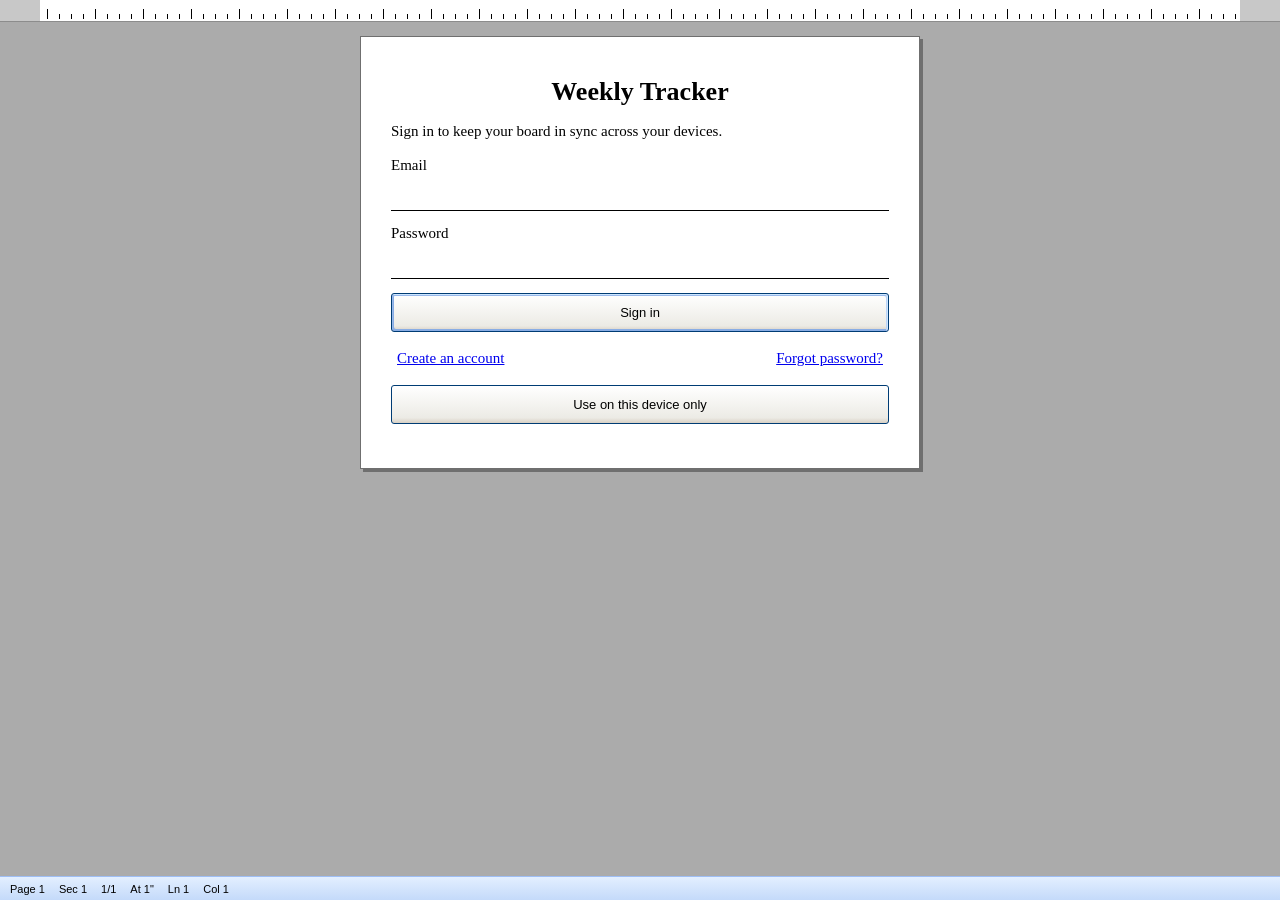
<file: index.html>
<!doctype html>
<html lang="en">
<head>
<meta charset="utf-8">
<meta name="viewport" content="width=device-width, initial-scale=1, viewport-fit=cover">
<meta name="apple-mobile-web-app-capable" content="yes">
<meta name="mobile-web-app-capable" content="yes">
<meta name="apple-mobile-web-app-title" content="Weekly Tracker">
<meta name="theme-color" content="#0053EE">
<link rel="manifest" href="manifest.webmanifest">
<link rel="icon" type="image/png" sizes="32x32" href="icon-32.png">
<link rel="icon" type="image/png" sizes="192x192" href="icon-192.png">
<link rel="apple-touch-icon" href="apple-touch-icon.png">
<style>
body{margin:0}
[hidden]{display:none!important}
:root{padding-top:env(safe-area-inset-top,0px);padding-bottom:env(safe-area-inset-bottom,0px)}
</style>
<!-- artifact:head -->
<title>Weekly Tracker</title>
<link rel="preconnect" href="https://fonts.googleapis.com">
<link rel="stylesheet" href="https://fonts.googleapis.com/css2?family=Fraunces:ital,opsz,wght@0,9..144,400;0,9..144,500;0,9..144,600;1,9..144,400;1,9..144,500&family=Lora:ital,wght@0,400;0,500;0,600;1,400&family=Nunito:wght@400;500;600&family=Pixelify+Sans:wght@400;500;600&family=Press+Start+2P&display=swap">
<style>
:root{
  /* Windows XP "Luna" blue on a green hill under a blue sky; one light look everywhere. */
  color-scheme:light;
  --bg:#ECE9D8; --surface:#FFFFFF; --surface2:#ECE9D8; --ink:#000000; --muted:#4B4B4B; --line:#7F9DB9;
  --accent:#0050EE; --accent-ink:#FFFFFF; --accent-soft:#DCE8FD; --good:#2E8B1F; --good-soft:#D8EFD2; --danger:#C0322B;
  --edge:#0831D9; /* window frames */
  --bill:#C8E7C5; --bill-deep:#8DB894; --bill-oval:#EEF7EC; --bill-line:#3E6B4E; --coin:#F0C75E; --coin-edge:#A67C1B;
  /* Tiles: blues, greens and teals from the sky and the hill. */
  --c0:#CFE0FA; --c1:#B8D2F5; --c2:#D0EBD6; --c3:#B5DDBF; --c4:#DCE7F3; --c5:#C4E4EC; --cink:#1B1B1B;
  --shadow:2px 3px 6px rgba(0,0,0,.28); --tray-h:230px;
  --arcade:"Press Start 2P", ui-monospace, monospace;
  /* XP used Tahoma and Trebuchet MS; iPhones have Verdana (Tahoma's wider sibling) and Trebuchet MS. */
  --display:Tahoma, Verdana, "Segoe UI", sans-serif;
  --body:Tahoma, Verdana, "Segoe UI", sans-serif;
  --title:"Trebuchet MS", Tahoma, Verdana, sans-serif;
}
*,*::before,*::after{box-sizing:border-box}
b,strong{font-weight:600}
[hidden]{display:none!important}
html,body{height:100%}
body{background:var(--bg);color:var(--ink);font-family:var(--body);font-size:15px;line-height:1.45;-webkit-tap-highlight-color:transparent;overscroll-behavior:none}
button{font:inherit;color:inherit;cursor:pointer}
button:focus-visible,input:focus-visible,select:focus-visible{outline:2px solid var(--accent);outline-offset:2px}
.wrap{max-width:1120px;margin:0 auto;padding-inline:16px;padding-block:14px calc(var(--tray-h) + 24px)}

/* Header */
.top{display:flex;align-items:center;justify-content:space-between;gap:8px}
.brand{font-family:var(--display);font-weight:500;font-size:20px;letter-spacing:-.02em;line-height:1.1}
.brandcol{display:grid;justify-items:start;min-width:0}
.sync{border:0;background:none;padding:2px 0;font-size:12px;font-weight:500;color:var(--muted);display:inline-flex;align-items:center;gap:6px;white-space:nowrap}
.sync::before{content:"";flex:none;width:7px;height:7px;border-radius:50%;background:var(--good)}
.sync[data-state="local"]::before{background:var(--muted)}
.sync[data-state="busy"]::before,.sync[data-state="offline"]::before{background:var(--accent)}
.sync[data-state="auth"],.sync[data-state="error"]{color:var(--danger)}
.sync[data-state="auth"]::before,.sync[data-state="error"]::before{background:var(--danger)}
.hicon{width:40px;height:40px;border:0;border-radius:12px;background:none;color:var(--muted);display:inline-grid;place-items:center;padding:0}
.hicon:hover{color:var(--ink);background:var(--surface2)}
.iconbtn{border:1px solid var(--line);background:var(--surface);border-radius:999px;height:36px;min-width:36px;padding:0 12px;font-size:13px;font-weight:500;display:inline-flex;align-items:center;justify-content:center;gap:6px}
.top-actions{display:flex;gap:2px}
.weeknav{display:flex;align-items:center;gap:8px;margin-top:14px;max-width:520px;margin-inline:auto}
.weeknav .range{flex:1;text-align:center;font-weight:500;font-size:14px}
.weeknav .range small{display:block;color:var(--muted);font-weight:500;font-size:12px;letter-spacing:.06em;text-transform:uppercase}

/* Score + rewards */
.score{margin-top:14px;background:var(--surface);border:1px solid var(--line);border-radius:18px;padding:16px;display:grid;grid-template-columns:minmax(0,1fr) minmax(0,1.35fr);gap:16px;align-items:start}
.bal{display:grid;gap:2px;align-content:start;isolation:isolate}
.bal .ptsnote{margin-top:8px}
.bal .meta,.bal .nextline{margin-top:8px}
.pts{font-family:var(--display);font-weight:500;font-size:40px;line-height:1;letter-spacing:-.03em;font-variant-numeric:tabular-nums}
.pts span{font-size:16px;font-weight:500;color:var(--muted);letter-spacing:0;margin-left:4px}
.meta{color:var(--muted);font-size:13px;font-variant-numeric:tabular-nums;display:grid;gap:2px}
.meta:empty{display:none}
.meta b{color:var(--ink);font-weight:500}
.ptslab{font-size:13px;font-weight:500;color:var(--muted);margin-top:6px}
.ptsnote{font-size:12px;color:var(--muted);margin-top:2px;font-variant-numeric:tabular-nums}
.menu{display:grid;gap:2px;align-content:start}
@media (max-width:339px){ .score{grid-template-columns:1fr} .treats{justify-content:flex-start} }
.treats{display:flex;flex-wrap:wrap;gap:8px;justify-content:flex-end}
.treats-list{display:contents}
/* The goal: one strip under the treats that fills as you earn */
.goalbar{grid-column:1/-1;position:relative;margin-top:10px;height:28px;border:1px solid var(--line);border-radius:8px;background:var(--surface);overflow:hidden;font-size:13px;color:var(--ink)}
.goalbar i{position:absolute;inset:0 auto 0 0;background:color-mix(in srgb,var(--accent) 22%,var(--surface));transition:width .5s ease}
.goalbar span{position:relative;display:flex;justify-content:space-between;align-items:center;gap:8px;height:100%;padding:0 10px}
.goalbar b{min-width:0;overflow:hidden;text-overflow:ellipsis;white-space:nowrap}
.goalbar em{flex:none;font-style:normal;color:var(--muted)}
.score.min > .goalbar{display:none}
.goalbar.pop{animation:goalpop 1.4s ease}
@keyframes goalpop{30%{box-shadow:0 0 0 3px #FFD84A,0 0 16px 5px rgba(255,200,40,.6)}}
.treat.edit{background:transparent;border-style:dashed;color:var(--muted)}
.treat{display:inline-flex;align-items:center;gap:7px;min-height:36px;max-width:100%;text-align:left;line-height:1.2;padding:5px 12px;border-radius:999px;border:1.5px solid var(--line);background:var(--surface2);color:var(--muted);font-weight:500;font-size:13.5px;transition:background .2s,color .2s,border-color .2s}
.treat .tpr{font-variant-numeric:tabular-nums;font-weight:500;font-size:12px;opacity:.85}
.treat.ready{background:var(--accent);border-color:var(--accent);color:var(--accent-ink)}
.menu .nextline{padding-top:8px}
.hbuys{display:grid;gap:4px;margin-top:8px}
.hbuy{display:flex;align-items:center;justify-content:space-between;gap:8px;font-size:13px}
.hbuy span{font-variant-numeric:tabular-nums}
.hbuy .link{padding:2px 6px}
.hist .h [data-goto]{padding:6px 0 0}
.hist .h{flex-wrap:wrap}
.hist .h > div{flex:1;min-width:0}
.nextline{font-size:13px;color:var(--muted)}
.nextline b{color:var(--ink)}

/* Days: horizontal columns */
/* Columns adapt to width: 7 across when there's room, then 4, then 2, then a single stacked list. */
.days{margin-top:16px;display:grid;grid-template-columns:repeat(7,minmax(0,1fr));gap:8px}
.day{display:flex;flex-direction:column;gap:8px;min-height:230px;padding:10px;background:var(--surface);border:1.5px solid var(--line);border-radius:14px;transition:border-color .15s, background .15s, transform .15s}
.day .dh{display:flex;justify-content:space-between;align-items:baseline;gap:6px;font-family:var(--display)}
.day .dh b{font-size:11px;font-weight:500;letter-spacing:.1em;text-transform:uppercase;color:var(--muted)}
.day .dh .dn{font-size:22px;font-weight:500;font-variant-numeric:tabular-nums;margin-left:4px}
.day .dsum{font-family:var(--body);font-variant-numeric:tabular-nums;font-weight:500;font-size:12px;color:var(--muted);white-space:nowrap}
.day.met .dsum{color:var(--good)}
.day.over .dsum{color:var(--danger)}
.dbar{position:relative;height:4px;border-radius:999px;background:var(--surface2);box-shadow:inset 0 0 0 1px var(--line)}
.dbar i{position:absolute;left:0;top:0;bottom:0;border-radius:999px;background:var(--accent)}
.day.met .dbar i{background:var(--good)}
.day.over .dbar i{background:var(--danger)}
.dbar b{position:absolute;top:-2px;bottom:-2px;width:2px;margin-left:-1px;border-radius:1px;background:var(--ink);opacity:.45}
.day.blank{background:var(--surface2);border-color:transparent}
.day.today{border-color:var(--ink)}
.day.today .dh b{color:var(--accent)}
.day .chips{display:flex;flex-direction:column;gap:6px;flex:1}
.day .empty{color:var(--muted);font-size:12.5px;opacity:.7;margin:auto 0;text-align:center}
.day.armed{border-style:dashed;border-color:var(--accent);cursor:pointer}
.day.hover{border-style:solid;border-color:var(--accent);background:var(--accent-soft);transform:scale(1.02)}
.chip{display:flex;align-items:center;justify-content:space-between;gap:6px;border:0;border-radius:9px;padding:6px 8px;font-size:13px;font-weight:500;color:var(--cink);text-align:left;width:100%}
.chip .n{overflow:hidden;text-overflow:ellipsis;white-space:nowrap;min-width:0}
.chip .p{display:none;font-variant-numeric:tabular-nums;opacity:.75;font-weight:500;flex:none}
.chip .x{display:none;flex:none;background:var(--ink);color:var(--bg);border-radius:6px;padding:0 6px;font-size:12px}
.chip.open .x{display:inline-block}
.chip.open .p{display:inline}
.chip.pop{animation:pop .35s ease}
@media (max-width:899px){ .days{grid-template-columns:repeat(4,minmax(0,1fr))} .day{min-height:150px} }
/* Minimised days: just the title bar. Days keep their places; only the height changes. */
.day.day-min{min-height:0;gap:0;align-self:start}
.day.day-min > :not(.dh){display:none}
.day .dh .dsum{margin-left:auto}
.day-min-btn{flex:none;align-self:center;border:0;background:none;color:inherit;font:inherit;font-size:12px;line-height:1;padding:3px 4px;margin:-3px -4px -3px 2px;opacity:.65;cursor:pointer}
.day-min-btn:focus-visible{outline:2px solid var(--accent);outline-offset:1px;opacity:1}
@media (max-width:579px){ .days{grid-template-columns:repeat(2,minmax(0,1fr))} .day{min-height:112px} }
@media (max-width:359px){
  .days{grid-template-columns:1fr}
  .day{min-height:0;flex-direction:row;align-items:center}
  .day .dh{flex-direction:column;align-items:flex-start;width:64px;flex:none}
  .day .chips{flex-direction:row;flex-wrap:wrap}
  .day .chip{width:auto;max-width:100%}
  .day .empty{margin:0}
}
@keyframes pop{0%{transform:scale(.6)}70%{transform:scale(1.06)}100%{transform:scale(1)}}

/* Tray */
.tray{position:fixed;left:0;right:0;bottom:0;z-index:20;display:flex;flex-direction:column;max-height:min(46vh,380px);background:var(--surface);border-top:1px solid var(--line);box-shadow:0 -8px 24px rgba(0,0,0,.06);padding:10px 0 calc(12px + env(safe-area-inset-bottom, 0px))}
.tray-in{max-width:1120px;width:100%;margin:0 auto;display:flex;flex-direction:column;min-height:0;flex:1}
.tray-head{display:flex;flex-wrap:wrap;justify-content:space-between;align-items:center;gap:4px 8px;padding-inline:16px;font-size:12px;color:var(--muted);min-height:32px;flex:none}
.tray-head .hint{font-weight:500;flex:1 1 170px;min-width:0}
.tray-head .btns{display:flex;align-items:center;flex:none;margin-left:auto}
.tray-head b{color:var(--ink)}
.link{border:0;background:none;color:var(--accent);font-weight:500;font-size:13px;padding:4px 6px}
.link.on{background:var(--accent);color:var(--accent-ink);border-radius:999px;padding:4px 12px}
/* Tiles wrap into as many rows as they need; the tray scrolls vertically once it hits its max height. */
.tiles{display:grid;grid-template-columns:repeat(auto-fill,minmax(112px,1fr));gap:10px;overflow-y:auto;overscroll-behavior:contain;padding:8px 16px 6px;min-height:0;flex:1}
.tray.collapsed .tiles{display:none}
@media (max-width:480px){ .tiles{grid-template-columns:repeat(3,minmax(0,1fr));gap:8px} .tile{height:62px!important;padding:8px 10px!important} .tile .tn{font-size:13px!important} .tile .tp{font-size:16px!important} }
@media (max-width:340px){ .tiles{grid-template-columns:repeat(2,minmax(0,1fr))} }
.tile{position:relative;width:100%;min-width:0;height:68px;-webkit-touch-callout:none;border-radius:12px;border:0;padding:8px 10px;display:flex;flex-direction:column;justify-content:space-between;text-align:left;color:var(--cink);user-select:none;-webkit-user-select:none;transition:transform .15s, box-shadow .15s}
.tile .tn{font-weight:500;font-size:13.5px;line-height:1.2;display:-webkit-box;-webkit-line-clamp:2;-webkit-box-orient:vertical;overflow:hidden}
.tile .tp{align-self:flex-end;font-family:var(--display);font-weight:500;font-size:17px;line-height:1;font-variant-numeric:tabular-nums}
.tile .tp small{font-size:11px;font-weight:500;opacity:.7;margin-left:2px}
.tile .pen{display:none;position:absolute;top:6px;right:6px;font-size:11px;font-weight:500;background:var(--ink);color:var(--bg);border-radius:6px;padding:1px 6px}
.tiles.editing .tile[data-tile]{box-shadow:0 0 0 2px var(--surface),0 0 0 3.5px var(--ink)}
.tiles.editing .tile .pen{display:block}
.tiles.editing .tile .tn{padding-right:30px}
.tile.selected{box-shadow:0 0 0 3px var(--surface),0 0 0 5px var(--accent);transform:translateY(-2px)}
.tile.lifted{opacity:.35}
.tile.add{background:transparent;border:1.5px dashed var(--line);color:var(--muted);flex-direction:row;align-items:center;justify-content:center;text-align:center;font-weight:500;font-size:13px;gap:6px}
.tile.add .plus{font-size:20px;line-height:1;font-weight:400}
/* The visible label is plain text; a transparent native select on top opens the system picker.
   The select keeps a 16px font so iPhone doesn't zoom in when it opens. */
.sortbtn{position:relative;display:inline-flex;align-items:center}
.sortbtn select{position:absolute;inset:0;width:100%;height:100%;opacity:0;font-size:16px;padding:0;margin:0;cursor:pointer}
.sortbtn:focus-within{outline:2px solid var(--accent);outline-offset:1px;border-radius:6px}
.tray.full .tiles:not(.editing) .tile[data-tile]{opacity:.45}
.ghost{position:fixed;z-index:50;pointer-events:none;box-shadow:var(--shadow);transform:rotate(-4deg) scale(1.05);transition:none}
.cc0{background:var(--c0)}.cc1{background:var(--c1)}.cc2{background:var(--c2)}.cc3{background:var(--c3)}.cc4{background:var(--c4)}.cc5{background:var(--c5)}

/* Sheets */
dialog{border:0;padding:0;background:transparent;max-width:none;max-height:none;width:100%;height:100%;margin:0}
dialog::backdrop{background:rgba(27,24,20,.45)}
.sheet{position:absolute;left:0;right:0;bottom:0;margin:0 auto;max-width:560px;background:var(--surface);color:var(--ink);border-radius:22px 22px 0 0;padding:20px 16px calc(20px + env(safe-area-inset-bottom, 0px));display:grid;gap:14px;max-height:88%;overflow-y:auto}
.sheet h2{margin:0;font-family:var(--display);font-weight:500;font-size:22px;letter-spacing:-.01em}
.field{display:grid;gap:6px}
.field label,.field .lab{font-size:12px;font-weight:500;letter-spacing:.06em;text-transform:uppercase;color:var(--muted)}
input,select{font:inherit;font-size:16px;color:var(--ink);background:var(--surface2);border:1px solid var(--line);border-radius:12px;padding:11px 12px;width:100%;min-width:0;max-width:100%;-webkit-appearance:none;appearance:none;margin:0}
select{background-image:linear-gradient(45deg,transparent 50%,var(--muted) 50%),linear-gradient(135deg,var(--muted) 50%,transparent 50%);background-position:calc(100% - 18px) 50%,calc(100% - 13px) 50%;background-size:5px 5px;background-repeat:no-repeat;padding-right:34px}
.field .help,.help{font-size:12.5px;color:var(--muted)}
.row2{display:grid;grid-template-columns:1fr 1fr;gap:12px}
.swatches{display:flex;gap:10px;flex-wrap:wrap}
.sw{width:40px;height:40px;border-radius:12px;border:2px solid transparent}
.sw[aria-pressed="true"]{border-color:var(--ink)}
.rlist{display:grid;gap:8px}
.rrow{display:grid;grid-template-columns:minmax(0,1fr) 88px 44px;grid-template-areas:"name pts del";gap:8px;align-items:center}
.rrow .rn{grid-area:name}.rrow .rp{grid-area:pts;text-align:center}.rrow .del{grid-area:del}
.rrow .del{width:44px;height:44px;border:0;background:transparent;color:var(--danger);font-size:18px;border-radius:10px}
.rhead{display:grid;grid-template-columns:minmax(0,1fr) 88px 44px;gap:8px;font-size:12px;font-weight:500;letter-spacing:.06em;text-transform:uppercase;color:var(--muted)}
.rhead span:nth-child(2){text-align:center}
.rrow .plab{display:none}
/* iPhone portrait: each reward becomes a small card — name on top, points + remove below. */
@media (max-width:480px){
  .rhead{display:none}
  .rlist{gap:10px}
  .rrow{grid-template-columns:auto minmax(0,1fr) 44px;grid-template-areas:"name name name" "plab pts del";padding:10px;border:1px solid var(--line);border-radius:14px;background:var(--surface)}
  .rrow .plab{display:block;grid-area:plab;font-size:12px;font-weight:500;letter-spacing:.06em;text-transform:uppercase;color:var(--muted);padding-right:4px}
  .rrow .rp{text-align:left}
}
.actions{display:flex;gap:10px;justify-content:space-between;align-items:center;flex-wrap:wrap;margin-top:4px}
.actions .right{display:flex;gap:10px;margin-left:auto}
.btn{border:1px solid var(--line);background:var(--surface);border-radius:12px;padding:11px 16px;font-weight:500}
.btn.primary{background:var(--accent);color:var(--accent-ink);border-color:var(--accent)}
.btn.ghostbtn{border-style:dashed;color:var(--muted)}
.btn.danger{color:var(--danger);border-color:transparent;background:transparent;padding-inline:4px}
.btn.danger.confirm{background:var(--danger);color:#fff;padding-inline:14px}
.hist{display:grid;gap:8px}
.hist .h{display:flex;justify-content:space-between;gap:10px;padding:12px;border:1px solid var(--line);border-radius:12px;background:var(--surface2);font-variant-numeric:tabular-nums}
.hist .h b{font-family:var(--display);font-size:18px}
.hist .h small{display:block;color:var(--muted)}
.muted{color:var(--muted);font-size:13px}

/* Sign-in screen */
.auth{position:fixed;inset:0;z-index:70;background:var(--bg);display:grid;place-items:center;overflow-y:auto;padding:calc(24px + env(safe-area-inset-top, 0px)) 16px calc(24px + env(safe-area-inset-bottom, 0px))}
.auth-card{width:100%;max-width:400px;background:var(--surface);border:1px solid var(--line);border-radius:22px;padding:22px 18px;display:grid;gap:14px}
.auth-card h1{margin:0;font-family:var(--display);font-weight:500;font-size:28px;letter-spacing:-.02em;text-wrap:balance}
.auth-card p{margin:0}
.err{color:var(--danger);font-size:13px;margin:0}
.btn.wide{width:100%}
.btn:disabled{opacity:.55;cursor:default}
.linkrow{display:flex;justify-content:space-between;gap:8px;flex-wrap:wrap}
.link:disabled{color:var(--muted);cursor:default}
.acct{display:flex;align-items:center;justify-content:space-between;gap:10px;flex-wrap:wrap}

.toast{position:fixed;left:50%;bottom:calc(var(--tray-h) + 12px);transform:translate(-50%,10px);background:var(--ink);color:var(--bg);padding:9px 14px;border-radius:999px;font-size:13px;font-weight:500;opacity:0;pointer-events:none;transition:opacity .2s, transform .2s;z-index:60;max-width:calc(100% - 32px);text-align:center}
.toast.show{opacity:1;transform:translate(-50%,0)}
@media (prefers-reduced-motion: reduce){*{transition:none!important;animation:none!important}}

/* ---------- Shared by every look ---------- */
/* Stop sideways scrolling on the page itself (hidden for older browsers, clip where supported).
   Not on body: that would make body its own scroll box, and window scrolling would stop working. */
html{overflow-x:hidden;overflow-x:clip}
/* Balance in arcade digits, printed in the oval of a pixel dollar bill */
.score{grid-template-columns:136px minmax(0,1fr)}
.bill{position:relative;width:132px;height:68px;margin-top:2px}
.bill .bill-art{display:block;width:132px;height:68px}
.bill .pts{position:absolute;left:0;top:0;width:128px;height:64px;display:grid;place-items:center;margin:0;font-family:var(--arcade);font-size:18px;letter-spacing:0;line-height:1}
.bill .pts.long{font-size:13px}
.bill .pts span{display:none}
.ptslab{margin-top:8px}
.fx-coin{position:fixed;left:0;top:0;width:12px;height:12px;z-index:80;pointer-events:none;background:var(--coin);box-shadow:inset 0 0 0 2px var(--coin-edge);clip-path:polygon(25% 0,75% 0,100% 25%,100% 75%,75% 100%,25% 100%,0 75%,0 25%)}
.treat{position:relative}
.fx-spark{position:absolute;width:12px;height:12px;z-index:2;pointer-events:none;background:var(--coin);clip-path:polygon(50% 0,62% 38%,100% 50%,62% 62%,50% 100%,38% 62%,0 50%,38% 38%)}
.fx-spark.white{background:#E58FB3}
/* Settings: compact, one line per setting, saved as you go (Done closes it) */
.sethead{display:flex;justify-content:space-between;align-items:center;gap:10px}
.sethead .btn{min-height:0;padding:4px 14px;font-size:13px;font-weight:600;letter-spacing:0;text-transform:none;line-height:1.3;flex:none}
#setForm{gap:12px}
#setForm .row2{display:contents}
#setForm .field.inline{grid-template-columns:minmax(0,1fr) 128px;align-items:center;column-gap:10px;row-gap:2px}
#setForm .field.inline > .help{grid-column:1/-1;font-size:11.5px}
#setForm .field.inline input,#setForm .field.inline select{height:38px;padding:6px 8px;font-size:16px}
#setForm .looks{grid-template-columns:repeat(4,minmax(0,1fr));gap:6px}
#setForm .look-opt{padding:5px 4px;gap:4px;font-size:11px;line-height:1.2}
#setForm .look-opt i{height:18px}
/* "Due" line above the days, and due badges on tray tiles */
.restchip{justify-self:start;font-size:11px;font-weight:700;line-height:1;padding:3px 8px;border-radius:999px;background:var(--accent-soft);color:var(--accent)}
.tile .tp s{font-size:.6em;font-weight:500;opacity:.65;margin-right:3px}
/* Due list: one compact row per due tile, with the same small badge the tiles use */
.dueline{display:flex;flex-direction:column;gap:2px;margin-top:12px;padding:8px 10px;border-radius:10px;background:var(--surface);border:1px solid var(--line);font-size:13px}
.dueline .dl-lab{font-weight:700;color:var(--ink);font-size:12px}
.dl-row{display:flex;align-items:center;gap:8px;min-height:28px}
.dl-item{flex:1;min-width:0;display:flex;align-items:center;gap:6px;border:0;background:none;padding:2px 0;color:var(--ink);font:inherit;font-size:13px;text-align:left;cursor:pointer}
.dl-item .dl-name{min-width:0;font-weight:700;overflow:hidden;text-overflow:ellipsis;white-space:nowrap}
.dl-item .dl-when{flex:none;color:var(--muted);font-size:12px}
.dl-tag{flex:none;font-size:10.5px;font-weight:700;line-height:1;padding:3px 5px;border-radius:5px}
.dl-tag.due{background:#FFE7A8;color:#4A3500;box-shadow:inset 0 0 0 1px #D9A21B}
.dl-tag.late{background:#C0322B;color:#fff}
.dl-delay,.dl-note{flex:none;font-size:12.5px}
.dl-note{color:var(--muted)}
.dl-foot{display:flex;flex-wrap:wrap;justify-content:space-between;gap:4px 10px;margin-top:4px;padding-top:6px;border-top:1px solid var(--line);font-size:12px;color:var(--muted)}
.dl-rest{display:grid;gap:6px}
.dl-rest b{font-family:var(--display);font-size:16px}
.dl-rest .btn{justify-self:start}
.tile .due{position:absolute;top:5px;right:5px;font-size:10.5px;font-weight:700;line-height:1;padding:3px 5px;border-radius:5px;pointer-events:none}
.tile .due.due{background:#FFE7A8;color:#4A3500;box-shadow:inset 0 0 0 1px #D9A21B}
.tile .due.late{background:#C0322B;color:#fff}
.tile:has(.due) .tn{padding-right:44px}
.tiles.editing .tile .due{display:none}
/* Report */
.rep{display:grid;gap:12px}
.rrep{display:grid;gap:6px;padding:10px 12px;border:1px solid var(--line);border-radius:10px;background:var(--surface)}
.rrep .rh{display:flex;align-items:center;gap:8px;flex-wrap:wrap}
.rrep .rh b{font-size:15px}
.rdot{width:12px;height:12px;border-radius:3px;box-shadow:inset 0 0 0 1px rgba(0,0,0,.25);flex:none}
.rf{font-size:12px;color:var(--muted)}
.rs{margin-left:auto;font-size:11.5px;font-weight:700;padding:2px 8px;border-radius:999px}
.rs.ok{background:var(--good-soft, #DFF1DA);color:var(--good)}
.rs.due{background:#FFE7A8;color:#4A3500}
.rs.late{background:#C0322B;color:#fff}
.rs.rest{background:var(--surface2);color:var(--muted)}
.rstats{display:grid;grid-template-columns:repeat(4,minmax(0,1fr));gap:6px;margin:0}
.rstats div{display:grid;gap:1px}
.rstats dt{font-size:10.5px;color:var(--muted);letter-spacing:.02em}
.rstats dd{margin:0;font-size:17px;font-weight:700;font-variant-numeric:tabular-nums;color:var(--ink)}
.rchart{display:block;width:100%;height:56px;overflow:visible}
.rchart .rb path{fill:var(--accent);opacity:.55}
.rchart .rb.now path,.rchart .rb.on path,.rchart .rb:hover path{opacity:1}
.rchart .rb .zero{fill:var(--line)}
.rchart .rb .hit{fill:transparent;cursor:pointer}
.rchart .tgt{stroke:var(--ink);stroke-width:1.5;stroke-dasharray:4 3;opacity:.6;vector-effect:non-scaling-stroke}
.raxis{display:flex;justify-content:space-between;gap:8px;font-size:11px;color:var(--muted)}
.raxis .rcap{text-align:center;flex:1;color:var(--ink)}
/* On/off switch in Settings */
#setForm .field.inline input.switch{-webkit-appearance:none;appearance:none;justify-self:end;position:relative;width:46px;height:28px;padding:0;margin:0;border:0;border-radius:999px;background:var(--line);box-shadow:inset 0 0 0 1px rgba(0,0,0,.12);cursor:pointer}
#setForm .field.inline input.switch::after{content:'';position:absolute;top:3px;left:3px;width:22px;height:22px;border-radius:50%;background:#fff;box-shadow:0 1px 2px rgba(0,0,0,.35);transition:left .15s}
#setForm .field.inline input.switch:checked{background:var(--accent)}
#setForm .field.inline input.switch:checked::after{left:21px}
#setForm .field.inline input.switch:focus-visible{outline:2px solid var(--accent);outline-offset:2px}
/* The look picker in Settings: a small sample of each look above its name */
.looks{display:grid;grid-template-columns:repeat(2,minmax(0,1fr));gap:8px}
.look-opt{display:grid;gap:6px;padding:8px;border:1px solid var(--line);border-radius:10px;background:var(--surface);color:var(--ink);font:inherit;font-size:12.5px;text-align:center}
.look-opt[aria-pressed="true"]{border-color:var(--accent);box-shadow:0 0 0 2px var(--accent)}
.look-opt i{display:block;height:34px;border-radius:5px;box-shadow:inset 0 0 0 1px rgba(0,0,0,.15)}
.ls-xp{background:linear-gradient(180deg,#0058EE 0 30%,#4C8EE6 30% 62%,#4FA932 62%)}
.ls-y2k{background:radial-gradient(circle at 30% 45%,rgba(255,255,255,.9) 0 3px,transparent 4px),radial-gradient(circle at 30% 50%,transparent 7px,#b48fff 8px,#8fdcff 9px,transparent 10px),radial-gradient(circle at 72% 50%,transparent 5px,#ff8fcf 6px,transparent 7.5px),linear-gradient(90deg,#DFF3FF,#EDE6FF,#FFE6F4)}
.ls-classic{background:linear-gradient(180deg,#B9D5F2 0 30%,#EDEDED 30% 70%,#2D5FC4 70%)}
.ls-cobalt{background:linear-gradient(90deg,#1E4FA8 0 40%,#E37B64 40% 60%,#F4D075 60% 80%,#7695DC 80%)}
/* XP-only parts: the treat bank title bar and the taskbar wrapper */
.xp-title{display:none}
.taskbar{display:contents}
/* Once the treat bank scrolls off the top, a slim copy of it stays pinned there */
.mini{position:fixed;left:0;right:0;top:0;z-index:15;background:var(--surface);border-bottom:2px solid var(--edge);padding-top:env(safe-area-inset-top,0px);transform:translateY(-110%);transition:transform .16s steps(4,end),visibility 0s .16s;visibility:hidden}
.mini.on{transform:none;visibility:visible;transition-delay:0s}
.mini-in{max-width:1120px;margin:0 auto;padding:0 16px;display:flex;align-items:center;gap:10px}
.bill.mini-bill{flex:none;width:66px;height:34px;margin:0}
.mini-bill .bill-art{width:66px;height:34px}
.mini-bill .pts{width:64px;height:32px;font-size:10px}
.mini-bill .pts.long{font-size:7px}
.mini-treats{position:relative;flex:1;min-width:0;display:flex;gap:6px;overflow-x:auto;padding:12px 4px 12px 2px;scrollbar-width:none}
.mini-treats::-webkit-scrollbar{display:none}
.mini-treats.more{-webkit-mask-image:linear-gradient(to right,#000 calc(100% - 28px),transparent);mask-image:linear-gradient(to right,#000 calc(100% - 28px),transparent)}
.mtreat{flex:none;position:relative;display:inline-flex;align-items:center;gap:6px;min-height:30px;padding:3px 9px;white-space:nowrap;font-size:12.5px;font-weight:500;line-height:1.2;border:2px solid var(--edge);border-radius:0;background:linear-gradient(#FFFFFF,#EEE9F7);color:var(--muted);box-shadow:2px 2px 0 var(--edge)}
.mtreat.ready{background:linear-gradient(#2386C6,#1773AE);border-color:var(--ink);color:#fff}
.mtreat .tpr{font-size:11px;opacity:.85}
/* ---------- Y2K look: muted pastels, pixel fonts, square corners, pixel outlines, hard shadows ---------- */
html[data-look="y2k"]{
  color-scheme:light;
  /* Y2K pastel: soft aqua and orchid, cyan-blue accent, orchid treats. */
  --bg:#E6E6F5; --surface:#FBFEFF; --surface2:#F5F2FA; --ink:#1F3A57; --muted:#5A5A85; --line:#D9CFE8;
  --accent:#1A7AB8; --accent-ink:#FFFFFF; --accent-soft:#D6ECF7; --good:#3F7A55; --good-soft:#D8EDDF; --danger:#B23A45;
  --edge:#7E7AAE; /* pixel outlines and hard shadows */
  /* Tiles alternate soft aqua and orchid. */
  --bill:#EED5EE; --bill-deep:#D9A6D8; --bill-oval:#FBF3FB; --bill-line:#8A4D8A; --coin:#F0C75E; --coin-edge:#A67C1B;
  --c0:#D3ECF4; --c1:#EED5EE; --c2:#CFE0F2; --c3:#E6C9E8; --c4:#CFEAEC; --c5:#F5E7F6; --cink:#1F3A57;
  --shadow:4px 4px 0 var(--edge); --tray-h:230px;
  --arcade:"Press Start 2P", ui-monospace, monospace;
  --display:"Pixelify Sans", ui-monospace, monospace;
  --body:"Pixelify Sans", -apple-system, "Segoe UI", system-ui, sans-serif;
}
/* ---------- Pixel look: square corners, pixel outlines, hard shadows, sparkles ---------- */
html[data-look="y2k"] body{background:linear-gradient(180deg,#DFF3FF 0%,#EDE6FF 45%,#FFE6F4 100%) fixed}
html[data-look="y2k"] .iconbtn,html[data-look="y2k"] .hicon,html[data-look="y2k"] .score,html[data-look="y2k"] .day,html[data-look="y2k"] .treat,html[data-look="y2k"] .tile,html[data-look="y2k"] .chip,html[data-look="y2k"] .chip .x,html[data-look="y2k"] .tile .pen,html[data-look="y2k"] .tray,html[data-look="y2k"] .btn,html[data-look="y2k"] .sheet,html[data-look="y2k"] input,html[data-look="y2k"] select,html[data-look="y2k"] .auth-card,html[data-look="y2k"] .rrow,html[data-look="y2k"] .hist .h,html[data-look="y2k"] .sw,html[data-look="y2k"] .toast,html[data-look="y2k"] .link.on{border-radius:0}
html[data-look="y2k"] .score,html[data-look="y2k"] .day,html[data-look="y2k"] .auth-card{border:2px solid var(--edge);box-shadow:var(--shadow)}
html[data-look="y2k"] .dueline{border:2px solid var(--edge);border-radius:0;box-shadow:var(--shadow)}
html[data-look="y2k"] .dl-tag{border-radius:0}
html[data-look="y2k"] .goalbar{border:2px solid var(--edge);border-radius:0}
html[data-look="y2k"] .day.blank{border:2px dashed var(--line);box-shadow:none;background:rgba(255,252,253,.55)}
html[data-look="y2k"] .day.today{border-color:var(--ink);box-shadow:4px 4px 0 var(--ink)}
html[data-look="y2k"] .day.armed{border-style:dashed;border-color:var(--accent)}
html[data-look="y2k"] .day.hover{border-style:solid;border-color:var(--accent)}
html[data-look="y2k"] .chip{box-shadow:inset 0 0 0 2px rgba(94,90,143,.28)}
html[data-look="y2k"] .tile{box-shadow:inset 0 0 0 2px rgba(94,90,143,.28),3px 3px 0 rgba(94,90,143,.28)}
html[data-look="y2k"] .tile.add{box-shadow:none}
html[data-look="y2k"] .treat{border:2px solid var(--edge);background:linear-gradient(#FFFFFF,#EEE9F7);color:var(--muted);box-shadow:2px 2px 0 var(--edge)}
html[data-look="y2k"] .treat.ready,html[data-look="y2k"] .mtreat.ready{background:linear-gradient(#E3B2E2,#D49AD4);border-color:#8A4D8A;color:#2A1438}
html[data-look="y2k"] .treat.edit{background:transparent;border:2px dashed var(--line);box-shadow:none}
html[data-look="y2k"] .tray{border-top:2px solid var(--edge);box-shadow:none}
html[data-look="y2k"] .sheet{border:2px solid var(--edge);border-bottom:0}
html[data-look="y2k"] .btn{border:2px solid var(--edge)}
html[data-look="y2k"] .btn.primary{border-color:var(--ink);box-shadow:2px 2px 0 var(--ink)}
html[data-look="y2k"] input,html[data-look="y2k"] select{border:2px solid var(--line)}
html[data-look="y2k"] .hist .h{border:2px solid var(--line)}
html[data-look="y2k"] .toast{border:2px solid var(--ink)}
/* Header: arcade-font title, outlined buttons */
html[data-look="y2k"] .brand{font-family:var(--arcade);font-size:15px;letter-spacing:0;line-height:1.5;text-shadow:2px 2px 0 var(--c0)}
html[data-look="y2k"] .iconbtn{border:2px solid var(--edge);box-shadow:2px 2px 0 var(--edge);background:var(--surface)}
html[data-look="y2k"] .auth-card h1{font-family:var(--arcade);font-size:17px;line-height:1.5;letter-spacing:0}
/* Soft see-through panels that keep the pixel outline and hard shadow, a rounded body font, pill treats. */
html[data-look="y2k"]{--body:"Nunito", -apple-system, "Segoe UI", system-ui, sans-serif}
html[data-look="y2k"] .score,html[data-look="y2k"] .day,html[data-look="y2k"] .tray,html[data-look="y2k"] .dueline,html[data-look="y2k"] .sheet{border-radius:12px;border:2px solid var(--edge);background:rgba(255,255,255,.72);box-shadow:4px 4px 0 rgba(126,122,174,.35)}
html[data-look="y2k"] .day.blank{background:rgba(255,255,255,.32);border:2px dashed var(--edge);box-shadow:none}
html[data-look="y2k"] .tile,html[data-look="y2k"] .chip{border-radius:10px}
html[data-look="y2k"] .treat,html[data-look="y2k"] .mtreat{border-radius:999px}
html[data-look="y2k"] .treat.ready,html[data-look="y2k"] .mtreat.ready{background:linear-gradient(180deg,#E3B2E2,#D49AD4)}
html[data-look="y2k"] .iconbtn,html[data-look="y2k"] .hicon{border-radius:50%}
html[data-look="y2k"] .goalbar,html[data-look="y2k"] .btn,html[data-look="y2k"] input,html[data-look="y2k"] select,html[data-look="y2k"] .hist .h,html[data-look="y2k"] .toast{border-radius:10px}

/* ---------- Cobalt look: cobalt sky, white panels, soft Bauhaus tiles, italic serif headings ---------- */
html[data-look="cobalt"]{
  --bg:#1E4FA8; --surface:#FFFFFF; --surface2:#F3F7FF; --ink:#0F2552; --muted:#4A5E85; --line:#D6E2F5;
  --accent:#1E4FA8; --accent-ink:#FFFFFF; --accent-soft:#F3F7FF; --good:#4F7354; --good-soft:#E6EFE6; --danger:#A8382C;
  /* Tiles: salmon, butter, cornflower, green, cream, slate. Slate takes white text (below). */
  --c0:#E37B64; --c1:#F4D075; --c2:#7695DC; --c3:#63B565; --c4:#F6EFE0; --c5:#5E5E5E; --cink:#0F2552;
  --shadow:0 10px 30px rgba(0,0,0,.18); --tray-h:230px;
  --display:"Fraunces", Georgia, "Times New Roman", serif;
  --body:"Lora", Georgia, "Times New Roman", serif;
}
html[data-look="cobalt"] body{background:linear-gradient(180deg,#1E4FA8,#2E6FD1) fixed}
/* Text that sits straight on the blue */
html[data-look="cobalt"] .brand,html[data-look="cobalt"] .weeknav .range,html[data-look="cobalt"] .hicon{color:#FFFFFF}
html[data-look="cobalt"] .sync,html[data-look="cobalt"] .weeknav .range small{color:#DCE6FA}
html[data-look="cobalt"] .sync[data-state="local"]::before{background:#DCE6FA}
html[data-look="cobalt"] .chip.cc5,html[data-look="cobalt"] .tile.cc5{color:#FFFFFF}
/* Cream is close to the white panels, so it gets a faint edge */
html[data-look="cobalt"] .cc4{box-shadow:inset 0 0 0 1px #E2D6BC}
/* Italic serif for the headings and big numbers; small text stays upright */
html[data-look="cobalt"] .brand{font-size:22px;font-weight:400;font-style:italic}
html[data-look="cobalt"] .weeknav .range{font-family:var(--display);font-style:italic}
html[data-look="cobalt"] .day .dh .dn,html[data-look="cobalt"] .sheet h2{font-weight:400;font-style:italic}

/* The pixel dollar bill, in money green, with the balance in italic serif */
html[data-look="cobalt"]{--bill:#C9EDBF; --bill-deep:#47A84A; --bill-oval:#F0FAEC; --bill-line:#1E6B2B; --edge:#0F2552}
html[data-look="cobalt"] .bill{margin:0 0 6px}
html[data-look="cobalt"] .bill .pts{font-family:var(--display);font-weight:400;font-style:italic;font-size:24px}
html[data-look="cobalt"] .bill .pts.long{font-size:18px}
html[data-look="cobalt"] .score{grid-template-columns:minmax(0,1fr) minmax(0,1.35fr)}
html[data-look="cobalt"] .mini{border-bottom:1px solid var(--line);box-shadow:0 6px 18px rgba(0,0,0,.12);transition:transform .2s ease,visibility 0s .2s}
html[data-look="cobalt"] .mini-bill .pts{font-size:13px}
html[data-look="cobalt"] .mini-bill .pts.long{font-size:10px}
html[data-look="cobalt"] .mtreat{border:1.5px solid var(--line);border-radius:999px;background:var(--surface2);color:var(--muted);box-shadow:none}
html[data-look="cobalt"] .mtreat.ready{background:var(--accent);border-color:var(--accent);color:var(--accent-ink)}

/* ---------- Plain look: only for the sign-in screen on a device that doesn't know your look yet ----------
   A document page in the style of early-2000s word processors: Times New Roman on a white page, on grey,
   with a ruler above and a status bar below. Always light. */
html[data-look="plain"]{
  --bg:#ABABAB; --surface:#FFFFFF; --surface2:#FFFFFF; --ink:#000000; --muted:#333333; --line:#7F9DB9;
  --accent:#000000; --accent-ink:#FFFFFF; --danger:#C0392B;
  --display:"Times New Roman", Times, "Liberation Serif", serif; --body:"Times New Roman", Times, "Liberation Serif", serif;
}
.w-ruler,.w-status{display:none}
html[data-look="plain"] .auth{display:block;place-items:normal;padding:env(safe-area-inset-top, 0px) 0 calc(30px + env(safe-area-inset-bottom, 0px));background:#ABABAB}
html[data-look="plain"] .w-ruler{display:block;height:22px;border-bottom:1px solid #8C8C8C;background:linear-gradient(90deg,#C8C8C8 0 40px,transparent 40px calc(100% - 40px),#C8C8C8 calc(100% - 40px)),repeating-linear-gradient(90deg,transparent 0 11px,#000 11px 12px) 0 14px/100% 5px no-repeat,repeating-linear-gradient(90deg,transparent 0 47px,#000 47px 48px) 0 9px/100% 10px no-repeat,#fff}
html[data-look="plain"] .auth-card{width:calc(100% - 24px);max-width:560px;margin:14px auto 24px;padding:40px 30px 44px;border:1px solid #6F6F6F;border-radius:0;background:#fff;box-shadow:3px 3px 0 #6F6F6F;color:#000;font-size:16px;gap:14px}
html[data-look="plain"] .auth-card h1{font:700 26px "Times New Roman", Times, "Liberation Serif", serif;letter-spacing:0;text-align:center}
html[data-look="plain"] .auth-card p:not(.err),html[data-look="plain"] .auth-card .help{font-size:15px;color:#000}
html[data-look="plain"] .auth-card .err{font-size:15px;color:var(--danger)}
html[data-look="plain"] .auth-card .field label{font:400 15px "Times New Roman", Times, "Liberation Serif", serif;letter-spacing:0;text-transform:none;color:#000}
html[data-look="plain"] .auth-card input{border:0;border-bottom:1px solid #000;border-radius:0;background:transparent;font:16px "Times New Roman", Times, "Liberation Serif", serif;padding:6px 2px}
html[data-look="plain"] .auth-card input:focus{outline:0;border-bottom:2px solid #316AC5}
html[data-look="plain"] .auth-card .btn{font:13px Tahoma, Verdana, "Segoe UI", sans-serif;border:1px solid #003c74;border-radius:3px;background:linear-gradient(180deg,#fff,#ecebe5 86%,#d8d0c4);color:#000;min-height:34px}
html[data-look="plain"] .auth-card .btn.primary{box-shadow:inset -1px 1px #cee7ff,inset 1px 2px #98b8ea,inset -2px 2px #bcd4f6,inset 1px -1px #89ade4,inset 2px -2px #89ade4}
html[data-look="plain"] .auth-card .link{font:15px "Times New Roman", Times, "Liberation Serif", serif;color:#0000EE;text-decoration:underline}
html[data-look="plain"] .w-status{position:fixed;left:0;right:0;bottom:0;z-index:1;display:flex;gap:14px;align-items:center;min-height:24px;padding:0 10px env(safe-area-inset-bottom, 0px);background:linear-gradient(180deg,#E3EFFF,#C4DAFA);border-top:1px solid #9EBEF5;font:11px Tahoma, Verdana, "Segoe UI", sans-serif;color:#000}
/* ---------- Windows Classic look: a pale, minimal Windows 98/2000 in Tahoma (Verdana on iPhone) ----------
   Bevel, title-bar and Minimise-icon values follow 98.css v0.2.6 (MIT, Copyright 2020 Adam Hammad, Jordan Scales;
   the same licence notice as XP.css below). Other colours are approximations of the era. */
html[data-look="classic"]{--bg:#EDEDED;--surface:#FFFFFF;--surface2:#EDEDED;--ink:#000;--muted:#404040;--line:#808080;--accent:#000080;--accent-ink:#fff;--good:#008000;--danger:#800000;--display:Tahoma, Verdana, "Segoe UI", sans-serif;--body:Tahoma, Verdana, "Segoe UI", sans-serif;--c0:#D6E4F7;--c1:#9DBDEB;--c2:#7FB3D9;--c3:#C9C4F0;--c4:#6F9BE0;--c5:#5A8AD8;--cink:#000;--shadow:none;--edge:#808080;--bill:#C9DCF3;--bill-deep:#8EAEDB;--bill-oval:#EEF4FC;--bill-line:#2C4E86}
html[data-look="classic"] body{background:#E6EEF2;font-size:14px;-webkit-font-smoothing:auto}
html[data-look="classic"] .top{margin:-14px -16px 0;padding:4px 6px 4px 8px;background:linear-gradient(90deg,#A6CAF0,#DCEAF8)}
html[data-look="classic"] .brand{font:700 15px Tahoma, Verdana, "Segoe UI", sans-serif;color:#000080;text-shadow:none;letter-spacing:0}
html[data-look="classic"] .sync{color:#000080}
html[data-look="classic"] .hicon,html[data-look="classic"] .iconbtn{width:30px;height:28px;min-width:30px;border:0;border-radius:0;background:#EDEDED;color:#000;box-shadow:inset -1px -1px #9a9a9a,inset 1px 1px #fff;font:700 17px Tahoma, Verdana, "Segoe UI", sans-serif;padding:0}
html[data-look="classic"] .hicon svg{width:16px;height:16px}
html[data-look="classic"] .weeknav{margin:0 -16px;max-width:none;padding:5px 8px;background:#EDEDED;box-shadow:inset 0 -1px #a0a0a0;gap:6px}
html[data-look="classic"] .weeknav .range{flex:1;min-width:0;background:#fff;box-shadow:inset 1px 1px #808080,inset -1px -1px #fff;padding:4px 8px;text-align:left;font:14px Tahoma, Verdana, "Segoe UI", sans-serif}
html[data-look="classic"] .weeknav .range small{font-size:11px;letter-spacing:0;text-transform:none;color:#404040}
html[data-look="classic"] .score,html[data-look="classic"] .day{position:relative;border:0;border-radius:0;background:#EDEDED;box-shadow:inset -1px -1px #9a9a9a,inset 1px 1px #fff,0 0 0 1px #c8c8c8;padding:2px}
html[data-look="classic"] .score{margin-top:12px;padding:28px 12px 12px}
html[data-look="classic"] .xp-title{position:absolute;left:2px;right:2px;top:2px;height:18px;display:flex;align-items:center;gap:8px;padding:0 3px 0 5px;background:linear-gradient(90deg,#B9D5F2,#E2EEF9);color:#000080;font:700 13px Tahoma, Verdana, "Segoe UI", sans-serif}
html[data-look="classic"] .xp-title .xp-name{flex:1;min-width:0;overflow:hidden;text-overflow:ellipsis;white-space:nowrap}
html[data-look="classic"] .xp-min{width:16px;height:14px;border:0;border-radius:0;background:#EDEDED url("data:image/svg+xml;charset=utf-8,%3Csvg width='6' height='2' fill='none' xmlns='http://www.w3.org/2000/svg'%3E%3Cpath fill='%23000' d='M0 0h6v2H0z'/%3E%3C/svg%3E") bottom 3px left 5px no-repeat;box-shadow:inset -1px -1px #9a9a9a,inset 1px 1px #fff;flex:none}
html[data-look="classic"] .tray-min{width:16px;height:14px;border:0;border-radius:0;background:#EDEDED url("data:image/svg+xml;charset=utf-8,%3Csvg width='6' height='2' fill='none' xmlns='http://www.w3.org/2000/svg'%3E%3Cpath fill='%23000' d='M0 0h6v2H0z'/%3E%3C/svg%3E") bottom 3px left 5px no-repeat;box-shadow:inset -1px -1px #9a9a9a,inset 1px 1px #fff;flex:none}
html[data-look="classic"] .day-min-btn{width:16px;height:14px;border:0;border-radius:0;background:#EDEDED url("data:image/svg+xml;charset=utf-8,%3Csvg width='6' height='2' fill='none' xmlns='http://www.w3.org/2000/svg'%3E%3Cpath fill='%23000' d='M0 0h6v2H0z'/%3E%3C/svg%3E") bottom 3px left 5px no-repeat;box-shadow:inset -1px -1px #9a9a9a,inset 1px 1px #fff;flex:none}
html[data-look="classic"] .day{padding:2px 2px 8px;gap:8px}
html[data-look="classic"] .day > :not(.dh){margin-inline:6px}
html[data-look="classic"] .day .dh{min-height:18px;padding:1px 5px;background:linear-gradient(90deg,#B9D5F2,#E2EEF9);align-items:center}
html[data-look="classic"] .day .dh b,html[data-look="classic"] .day .dh .dn,html[data-look="classic"] .day .dsum{color:#000080;font-family:Tahoma, Verdana, "Segoe UI", sans-serif}
html[data-look="classic"] .day .dh b{font-size:12px;letter-spacing:0}
html[data-look="classic"] .day .dh .dn{font-size:14px}
html[data-look="classic"] .day .dsum{font-size:11px}
html[data-look="classic"] .dueline{border:0;border-radius:0;background:#EDEDED;box-shadow:inset -1px -1px #9a9a9a,inset 1px 1px #fff,0 0 0 1px #c8c8c8;padding:2px 2px 6px}
html[data-look="classic"] .dueline .dl-lab{margin-bottom:2px;padding:1px 5px;background:linear-gradient(90deg,#B9D5F2,#E2EEF9);color:#000080;font-size:13px}
html[data-look="classic"] .dl-row,html[data-look="classic"] .dl-foot,html[data-look="classic"] .dl-rest{margin-inline:8px}
html[data-look="classic"] .dl-tag{border-radius:0}
html[data-look="classic"] .goalbar{border:0;border-radius:0;background:#fff;box-shadow:inset 1px 1px #808080,inset -1px -1px #fff,0 0 0 1px #c8c8c8}
html[data-look="classic"] .goalbar i{background:#C9D9F4}
html[data-look="classic"] .day.blank{background:rgba(255,255,255,.45);box-shadow:0 0 0 1px #c8c8c8}
html[data-look="classic"] .day.blank .dh{background:#E6E6E6}
html[data-look="classic"] .day.blank .dh b,html[data-look="classic"] .day.blank .dh .dn{color:#8a8a8a}
html[data-look="classic"] .day.today{outline:1px dotted #000;outline-offset:2px}
html[data-look="classic"] .dbar{height:8px;border-radius:0;background:#fff;box-shadow:inset 1px 1px #808080,inset -1px -1px #fff}
html[data-look="classic"] .dbar i{top:2px;bottom:2px;left:2px;border-radius:0;background:repeating-linear-gradient(90deg,#000080 0 5px,transparent 5px 7px)}
html[data-look="classic"] .chip,html[data-look="classic"] .tile{border-radius:0;box-shadow:inset -1px -1px #a8a8a8,inset 1px 1px #fff;font-family:Tahoma, Verdana, "Segoe UI", sans-serif}
html[data-look="classic"] .tile .tp{font-family:Tahoma, Verdana, "Segoe UI", sans-serif;font-weight:700}
html[data-look="classic"] .tile.add{background:transparent;border:1px dotted #404040;box-shadow:none;color:#000}
html[data-look="classic"] .treat,html[data-look="classic"] .mtreat,html[data-look="classic"] .btn,html[data-look="classic"] .treat.edit{font-family:Tahoma, Verdana, "Segoe UI", sans-serif;font-size:13px;border:0;border-radius:0;background:#EDEDED;color:#000;box-shadow:inset -1px -1px #9a9a9a,inset 1px 1px #fff}
html[data-look="classic"] .treat.ready,html[data-look="classic"] .mtreat.ready{background:linear-gradient(180deg,#4F82E0 0,#3A6ED6 48%,#2D5FC4 52%,#2D5FC4);color:#fff;font-weight:700;font-style:normal;text-shadow:none;border-radius:0;box-shadow:inset -1px -1px #1a3f8a,inset 1px 1px #6f9cf0}
html[data-look="classic"] .ptslab,html[data-look="classic"] .ptsnote,html[data-look="classic"] .meta{color:#000}
html[data-look="classic"] .tray{background:#EDEDED;border-top:0;box-shadow:inset 0 1px #fff,0 -1px #a0a0a0}
html[data-look="classic"] .tray-head,html[data-look="classic"] .tray-head *{color:#000;text-shadow:none;font-family:Tahoma, Verdana, "Segoe UI", sans-serif}
html[data-look="classic"] .link{color:#000080;text-decoration:underline}
html[data-look="classic"] .mini{background:#EDEDED;box-shadow:inset 0 -1px #a0a0a0}
html[data-look="classic"] .mini::before{content:'Treat bank';display:block;padding:1px 6px;background:linear-gradient(90deg,#B9D5F2,#E2EEF9);color:#000080;font:700 13px Tahoma, Verdana, "Segoe UI", sans-serif}
html[data-look="classic"] .toast{background:#FFFFE1;color:#000;border:1px solid #000;border-radius:0;font-family:Tahoma, Verdana, "Segoe UI", sans-serif}
html[data-look="classic"] .sheet,html[data-look="classic"] #buyDlg .sheet{border:0;border-radius:0;background:#EDEDED;box-shadow:inset -1px -1px #9a9a9a,inset 1px 1px #fff,0 0 0 1px #c8c8c8}
html[data-look="classic"] .sheet h2{margin:2px -12px 2px;padding:2px 6px;background:linear-gradient(90deg,#B9D5F2,#E2EEF9);color:#000080;font:700 14px Tahoma, Verdana, "Segoe UI", sans-serif}
html[data-look="classic"] #buyDlg .sheet{top:50%;bottom:auto;left:16px;right:16px;transform:translateY(-50%);max-width:340px;padding:2px 14px 12px}
html[data-look="classic"] #buyDlg .sheet::before{content:'Buy treat';margin:0 -12px;padding:2px 6px;background:linear-gradient(90deg,#B9D5F2,#E2EEF9);color:#000080;font:700 14px Tahoma, Verdana, "Segoe UI", sans-serif}
html[data-look="classic"] #buyDlg h2{background:none;color:#000;margin:6px 0 0;padding:0}
html[data-look="classic"] input,html[data-look="classic"] select{border:0;border-radius:0;background:#fff;box-shadow:inset 1px 1px #808080,inset -1px -1px #fff;font-family:Tahoma, Verdana, "Segoe UI", sans-serif}

html[data-look="classic"] .day.day-min{padding-bottom:2px}
/* Minimise folds the treat bank to its title bar, as in the XP look */
html[data-look="classic"] .score.min{padding:22px 0 0}
html[data-look="classic"] .score.min > .bal,html[data-look="classic"] .score.min > .menu{display:none}
html[data-look="classic"] .xp-title .xp-bal{font-size:12px;font-variant-numeric:tabular-nums}
html[data-look="classic"] .xp-min[aria-expanded="false"]{background-image:url("data:image/svg+xml,%3Csvg xmlns='http://www.w3.org/2000/svg' width='8' height='7' shape-rendering='crispEdges'%3E%3Cpath fill='%23000' d='M2 0h6v1H2zM7 1h1v3H7zM0 2h6v1H0zM0 3h1v4H0zM5 3h1v4H5zM1 6h4v1H1z'/%3E%3C/svg%3E");background-position:center}
html[data-look="classic"] .tray-min[aria-expanded="false"]{background-image:url("data:image/svg+xml,%3Csvg xmlns='http://www.w3.org/2000/svg' width='8' height='7' shape-rendering='crispEdges'%3E%3Cpath fill='%23000' d='M2 0h6v1H2zM7 1h1v3H7zM0 2h6v1H0zM0 3h1v4H0zM5 3h1v4H5zM1 6h4v1H1z'/%3E%3C/svg%3E");background-position:center}
html[data-look="classic"] .day-min-btn[aria-expanded="false"]{background-image:url("data:image/svg+xml,%3Csvg xmlns='http://www.w3.org/2000/svg' width='8' height='7' shape-rendering='crispEdges'%3E%3Cpath fill='%23000' d='M2 0h6v1H2zM7 1h1v3H7zM0 2h6v1H0zM0 3h1v4H0zM5 3h1v4H5zM1 6h4v1H1z'/%3E%3C/svg%3E");background-position:center}
html[data-look="classic"] .xp-min{position:relative}
html[data-look="classic"] .tray-min{position:relative}
html[data-look="classic"] .day-min-btn{position:relative}
html[data-look="classic"] .xp-min::after{content:'';position:absolute;inset:-9px -6px}
html[data-look="classic"] .tray-min::after{content:'';position:absolute;inset:-9px -6px}
html[data-look="classic"] .day-min-btn::after{content:'';position:absolute;inset:-9px -6px}
html[data-look="classic"] .xp-min:focus-visible{outline:1px dotted #000;outline-offset:1px}
html[data-look="classic"] .tray-min:focus-visible{outline:1px dotted #000;outline-offset:1px}
html[data-look="classic"] .day-min-btn:focus-visible{outline:1px dotted #000;outline-offset:1px}
/* Pop-up windows: the heading is the title bar */
html[data-look="classic"] .sheet{padding:2px 14px calc(16px + env(safe-area-inset-bottom, 0px))}
html[data-look="classic"] .sheet h2{margin:0 -12px 4px}
html[data-look="classic"] .field label,html[data-look="classic"] .field .lab{font-family:Tahoma, Verdana, "Segoe UI", sans-serif;font-size:13px;letter-spacing:0;text-transform:none;color:#000}
html[data-look="classic"] .help{color:#404040}
html[data-look="classic"] .hist .h{border:0;border-radius:0;background:#fff;box-shadow:inset 1px 1px #9a9a9a,inset -1px -1px #fff}
html[data-look="classic"] .sw{border-radius:0}
html[data-look="classic"] .sw[aria-pressed="true"]{border-color:#000080}
html[data-look="classic"] .rrow .del,html[data-look="classic"] .chip .x,html[data-look="classic"] .tile .pen,html[data-look="classic"] .link.on,html[data-look="classic"] .look-opt,html[data-look="classic"] .look-opt i{border-radius:0}
html[data-look="classic"] .chip .x{background:#000080;color:#fff}
html[data-look="classic"] .tile .pen{background:#EAF1FB;color:#1F3A75;box-shadow:inset 0 0 0 1px #7FA7E6}
html[data-look="classic"] .tray-head .link.on{background:#EDEDED;color:#000;text-decoration:none;padding:4px 12px;box-shadow:inset -1px -1px #9a9a9a,inset 1px 1px #fff,0 0 0 1px #808080}
html[data-look="classic"] .look-opt[aria-pressed="true"]{border-color:#000080;box-shadow:0 0 0 2px #000080}
html[data-look="classic"] .tiles.editing .tile[data-tile]{box-shadow:0 0 0 2px #fff,0 0 0 3px #7FA7E6}
html[data-look="classic"] .tile.selected{box-shadow:0 0 0 2px #fff,0 0 0 4px #000080}
html[data-look="classic"] .day.armed{outline:2px dashed #000080;outline-offset:1px}
html[data-look="classic"] .day.hover{outline:2px solid #000080;outline-offset:1px;background:#F4F8FD}
html[data-look="classic"] .btn.primary{box-shadow:inset -1px -1px #9a9a9a,inset 1px 1px #fff,0 0 0 1px #000080}
html[data-look="classic"] .btn.danger{background:transparent;box-shadow:none;color:var(--danger)}
html[data-look="classic"] dialog::backdrop{background:rgba(0,0,0,.2)}
/* Sign-in: a window on the pale desktop */
html[data-look="classic"] .auth{background:#E6EEF2}
html[data-look="classic"] .auth-card{border:0;border-radius:0;background:#EDEDED;box-shadow:inset -1px -1px #9a9a9a,inset 1px 1px #fff,0 0 0 1px #c8c8c8;padding:2px 16px 18px}
html[data-look="classic"] .auth-card h1{margin:0 -14px 4px;padding:2px 6px;background:linear-gradient(90deg,#B9D5F2,#E2EEF9);color:#000080;font:700 15px Tahoma, Verdana, "Segoe UI", sans-serif;letter-spacing:0}
/* Wide screens: bars edge to edge, everything inside lined up with the content */
html[data-look="classic"] .top,html[data-look="classic"] .weeknav{margin-inline:calc(50% - 50vw);padding-inline:max(10px,calc(50vw - 50%))}
html[data-look="classic"] .tray-in{max-width:none}
html[data-look="classic"] .tray-head,html[data-look="classic"] .tiles{max-width:1120px;width:100%;margin-inline:auto}
/* ---------- Windows XP look (flat Luna: thin frames, flat title bars and buttons) ----------
   The title bar gradient, window frame, button, hover and default-button colours and the Minimise and
   Restore button images come from XP.css v0.2.6 (https://github.com/botoxparty/XP.css):
   Copyright 2020 Adam Hammad, Jordan Scales. MIT License: Permission is hereby granted, free of charge, to any
   person obtaining a copy of this software and associated documentation files (the "Software"), to deal in the
   Software without restriction, including without limitation the rights to use, copy, modify, merge, publish,
   distribute, sublicense, and/or sell copies of the Software, and to permit persons to whom the Software is
   furnished to do so, subject to the following conditions: The above copyright notice and this permission notice
   shall be included in all copies or substantial portions of the Software. THE SOFTWARE IS PROVIDED "AS IS",
   WITHOUT WARRANTY OF ANY KIND, EXPRESS OR IMPLIED, INCLUDING BUT NOT LIMITED TO THE WARRANTIES OF MERCHANTABILITY,
   FITNESS FOR A PARTICULAR PURPOSE AND NONINFRINGEMENT. IN NO EVENT SHALL THE AUTHORS OR COPYRIGHT HOLDERS BE LIABLE
   FOR ANY CLAIM, DAMAGES OR OTHER LIABILITY, WHETHER IN AN ACTION OF CONTRACT, TORT OR OTHERWISE, ARISING FROM, OUT
   OF OR IN CONNECTION WITH THE SOFTWARE OR THE USE OR OTHER DEALINGS IN THE SOFTWARE.
   The hill-and-sky background is drawn here from scratch; it is not the Bliss photo. */

html:not([data-look="y2k"]):not([data-look="cobalt"]):not([data-look="plain"]):not([data-look="classic"]){background:#0053EE}
html:not([data-look="y2k"]):not([data-look="cobalt"]):not([data-look="plain"]):not([data-look="classic"]) body{background:transparent;font-size:13px;-webkit-font-smoothing:antialiased}
html:not([data-look="y2k"]):not([data-look="cobalt"]):not([data-look="plain"]):not([data-look="classic"]) body::before{content:'';position:fixed;inset:0 0 calc(var(--tray-h) - 6px) 0;z-index:-1;background:#4C8EE6 url("data:image/svg+xml,%3Csvg%20xmlns%3D%22http%3A//www.w3.org/2000/svg%22%20viewBox%3D%220%200%20400%20600%22%20preserveAspectRatio%3D%22xMidYMax%20slice%22%3E%3Cdefs%3E%3ClinearGradient%20id%3D%22s%22%20x1%3D%220%22%20y1%3D%220%22%20x2%3D%220%22%20y2%3D%221%22%3E%3Cstop%20offset%3D%220%22%20stop-color%3D%22%231B5FD0%22/%3E%3Cstop%20offset%3D%22.45%22%20stop-color%3D%22%234C8EE6%22/%3E%3Cstop%20offset%3D%22.78%22%20stop-color%3D%22%239CC6F3%22/%3E%3Cstop%20offset%3D%221%22%20stop-color%3D%22%23CFE4F8%22/%3E%3C/linearGradient%3E%3ClinearGradient%20id%3D%22h%22%20x1%3D%220%22%20y1%3D%220%22%20x2%3D%220%22%20y2%3D%221%22%3E%3Cstop%20offset%3D%220%22%20stop-color%3D%22%237CC94F%22/%3E%3Cstop%20offset%3D%22.25%22%20stop-color%3D%22%234FA932%22/%3E%3Cstop%20offset%3D%22.7%22%20stop-color%3D%22%23358C22%22/%3E%3Cstop%20offset%3D%221%22%20stop-color%3D%22%232A7419%22/%3E%3C/linearGradient%3E%3ClinearGradient%20id%3D%22b%22%20x1%3D%220%22%20y1%3D%220%22%20x2%3D%220%22%20y2%3D%221%22%3E%3Cstop%20offset%3D%220%22%20stop-color%3D%22%236FB14E%22/%3E%3Cstop%20offset%3D%221%22%20stop-color%3D%22%233F8A2C%22/%3E%3C/linearGradient%3E%3Cfilter%20id%3D%22f%22%20x%3D%22-50%25%22%20y%3D%22-50%25%22%20width%3D%22200%25%22%20height%3D%22200%25%22%3E%3CfeGaussianBlur%20stdDeviation%3D%229%22/%3E%3C/filter%3E%3Cfilter%20id%3D%22g%22%20x%3D%22-50%25%22%20y%3D%22-50%25%22%20width%3D%22200%25%22%20height%3D%22200%25%22%3E%3CfeGaussianBlur%20stdDeviation%3D%224%22/%3E%3C/filter%3E%3C/defs%3E%3Crect%20width%3D%22400%22%20height%3D%22600%22%20fill%3D%22url%28%23s%29%22/%3E%3Cg%20fill%3D%22%23fff%22%20opacity%3D%22.85%22%20filter%3D%22url%28%23f%29%22%3E%3Cellipse%20cx%3D%2270%22%20cy%3D%2290%22%20rx%3D%2270%22%20ry%3D%2218%22/%3E%3Cellipse%20cx%3D%22300%22%20cy%3D%22150%22%20rx%3D%2290%22%20ry%3D%2222%22/%3E%3Cellipse%20cx%3D%22180%22%20cy%3D%22250%22%20rx%3D%2260%22%20ry%3D%2214%22/%3E%3Cellipse%20cx%3D%22360%22%20cy%3D%22300%22%20rx%3D%2250%22%20ry%3D%2212%22/%3E%3C/g%3E%3Cg%20fill%3D%22%23fff%22%20opacity%3D%22.9%22%20filter%3D%22url%28%23g%29%22%3E%3Cellipse%20cx%3D%2280%22%20cy%3D%2288%22%20rx%3D%2238%22%20ry%3D%229%22/%3E%3Cellipse%20cx%3D%22290%22%20cy%3D%22148%22%20rx%3D%2245%22%20ry%3D%2210%22/%3E%3C/g%3E%3Cpath%20d%3D%22M0%20395%20C%2090%20370%20170%20380%20260%20400%20S%20380%20420%20400%20410%20V600%20H0Z%22%20fill%3D%22url%28%23b%29%22/%3E%3Cpath%20d%3D%22M-20%20430%20C%2060%20360%20190%20350%20300%20395%20C%20350%20415%20390%20430%20420%20440%20V600%20H-20Z%22%20fill%3D%22url%28%23h%29%22/%3E%3Cpath%20d%3D%22M-20%20430%20C%2060%20360%20190%20350%20300%20395%20C%20350%20415%20390%20430%20420%20440%22%20fill%3D%22none%22%20stroke%3D%22%23A6DD7A%22%20stroke-width%3D%223%22%20opacity%3D%22.6%22%20filter%3D%22url%28%23g%29%22/%3E%3C/svg%3E") center bottom/cover no-repeat}
/* The app's own title bar */
html:not([data-look="y2k"]):not([data-look="cobalt"]):not([data-look="plain"]):not([data-look="classic"]) .top{margin:-14px -16px 0;padding:6px 8px 6px 10px;background:linear-gradient(180deg,#0997ff,#0053ee 8%,#0050ee 40%,#06f 88%,#06f 93%,#005bff 95%,#003dd7 96%,#003dd7);box-shadow:inset 0 -1px #003dd7}
html:not([data-look="y2k"]):not([data-look="cobalt"]):not([data-look="plain"]):not([data-look="classic"]) .brand{font-family:var(--title);font-size:16px;font-weight:700;color:#fff;text-shadow:1px 1px #0f1089}
html:not([data-look="y2k"]):not([data-look="cobalt"]):not([data-look="plain"]):not([data-look="classic"]) .sync{color:#DDE8FF;font-size:11px;font-weight:400}
html:not([data-look="y2k"]):not([data-look="cobalt"]):not([data-look="plain"]):not([data-look="classic"]) .sync[data-state="auth"],html:not([data-look="y2k"]):not([data-look="cobalt"]):not([data-look="plain"]):not([data-look="classic"]) .sync[data-state="error"]{color:#FFD7D2}
html:not([data-look="y2k"]):not([data-look="cobalt"]):not([data-look="plain"]):not([data-look="classic"]) .sync[data-state="local"]::before{background:#BFD2F7}
html:not([data-look="y2k"]):not([data-look="cobalt"]):not([data-look="plain"]):not([data-look="classic"]) .sync[data-state="ok"]::before{background:#7CE36B}
html:not([data-look="y2k"]):not([data-look="cobalt"]):not([data-look="plain"]):not([data-look="classic"]) .sync[data-state="busy"]::before,html:not([data-look="y2k"]):not([data-look="cobalt"]):not([data-look="plain"]):not([data-look="classic"]) .sync[data-state="offline"]::before{background:#FFD34D}
html:not([data-look="y2k"]):not([data-look="cobalt"]):not([data-look="plain"]):not([data-look="classic"]) .hicon{width:32px;height:32px;border-radius:4px;border:1px solid #fff;background:#0A4CD6;color:#fff;box-shadow:none}
html:not([data-look="y2k"]):not([data-look="cobalt"]):not([data-look="plain"]):not([data-look="classic"]) .hicon svg{width:18px;height:18px}
/* Week switcher as an Explorer address bar with round green Back and Forward buttons */
html:not([data-look="y2k"]):not([data-look="cobalt"]):not([data-look="plain"]):not([data-look="classic"]) .weeknav{margin:0 -16px;max-width:none;padding:6px 10px;gap:6px;background:linear-gradient(180deg,#F6F5EE,#ECE9D8);border-bottom:1px solid #A0A0A0;box-shadow:inset 0 1px #fff}
html:not([data-look="y2k"]):not([data-look="cobalt"]):not([data-look="plain"]):not([data-look="classic"]) .weeknav .range{flex:1;min-width:0;background:#fff;border:1px solid var(--line);padding:4px 7px;text-align:left;font-size:13px;font-weight:400}
html:not([data-look="y2k"]):not([data-look="cobalt"]):not([data-look="plain"]):not([data-look="classic"]) .weeknav .range small{font-size:10px;letter-spacing:0;text-transform:none;color:#555}
html:not([data-look="y2k"]):not([data-look="cobalt"]):not([data-look="plain"]):not([data-look="classic"]) .iconbtn{width:32px;height:32px;min-width:32px;padding:0;border-radius:50%;border:1px solid #2C7A24;background:#3FA535;color:#fff;font-size:20px;font-weight:700;text-shadow:none;box-shadow:none}
/* Windows: a blue frame and title bar around a beige body */
html:not([data-look="y2k"]):not([data-look="cobalt"]):not([data-look="plain"]):not([data-look="classic"]) .score,html:not([data-look="y2k"]):not([data-look="cobalt"]):not([data-look="plain"]):not([data-look="classic"]) .day{position:relative;border:0;border-radius:8px 8px 0 0;background:var(--bg);box-shadow:0 0 0 1px #0831d9}
html:not([data-look="y2k"]):not([data-look="cobalt"]):not([data-look="plain"]):not([data-look="classic"]) .xp-title,html:not([data-look="y2k"]):not([data-look="cobalt"]):not([data-look="plain"]):not([data-look="classic"]) .day .dh,html:not([data-look="y2k"]):not([data-look="cobalt"]):not([data-look="plain"]):not([data-look="classic"]) .sheet h2,html:not([data-look="y2k"]):not([data-look="cobalt"]):not([data-look="plain"]):not([data-look="classic"]) .auth-card h1{background:#0058E6;color:#fff;font-family:var(--title);font-weight:700;text-shadow:none;box-shadow:inset 0 1px #3D8BF5;border-radius:8px 7px 0 0}
html:not([data-look="y2k"]):not([data-look="cobalt"]):not([data-look="plain"]):not([data-look="classic"]) .score{margin-top:12px;padding:33px 12px 12px}
html:not([data-look="y2k"]):not([data-look="cobalt"]):not([data-look="plain"]):not([data-look="classic"]) .xp-title{position:absolute;left:0;right:0;top:0;height:25px;display:flex;align-items:center;gap:8px;padding:0 4px 0 9px;font-size:14px}
html:not([data-look="y2k"]):not([data-look="cobalt"]):not([data-look="plain"]):not([data-look="classic"]) .xp-title .xp-name{flex:1;min-width:0;overflow:hidden;text-overflow:ellipsis;white-space:nowrap}
html:not([data-look="y2k"]):not([data-look="cobalt"]):not([data-look="plain"]):not([data-look="classic"]) .xp-title .xp-bal{font-size:13px;font-variant-numeric:tabular-nums}
/* Minimise and Restore: the one title bar button, and it works. The touch area is larger than the drawing. */
html:not([data-look="y2k"]):not([data-look="cobalt"]):not([data-look="plain"]):not([data-look="classic"]) .xp-min{position:relative;flex:none;width:21px;height:21px;padding:0;border:0;border-radius:3px;background:#0050ee url("data:image/svg+xml;charset=utf-8,%3Csvg xmlns='http://www.w3.org/2000/svg' viewBox='0 -0.5 21 21' shape-rendering='crispEdges'%3E%3Cpath stroke='%236696eb' d='M1 0h1m17 0h1'/%3E%3Cpath stroke='%23e5edfb' d='M2 0h1'/%3E%3Cpath stroke='%23fff' d='M3 0h16M0 2h1M0 3h1m19 0h1M0 4h1m19 0h1M0 5h1m19 0h1M0 6h1m19 0h1M0 7h1m19 0h1M0 8h1m19 0h1M0 9h1m19 0h1M0 10h1m19 0h1M0 11h1m19 0h1M0 12h1m19 0h1M0 13h1m4 0h7m8 0h1M0 14h1m4 0h7m8 0h1M0 15h1m4 0h7m8 0h1M0 16h1m19 0h1M0 17h1m19 0h1m-1 1h1M2 20h16'/%3E%3Cpath stroke='%236693e9' d='M0 1h1m19 0h1'/%3E%3Cpath stroke='%23dce5fd' d='M1 1h1'/%3E%3Cpath stroke='%23739af8' d='M2 1h1'/%3E%3Cpath stroke='%23608cf7' d='M3 1h1M2 8h1'/%3E%3Cpath stroke='%235584f6' d='M4 1h1'/%3E%3Cpath stroke='%234d7ef6' d='M5 1h1M1 6h1m5 4h1'/%3E%3Cpath stroke='%23487af5' d='M6 1h1'/%3E%3Cpath stroke='%234276f5' d='M7 1h1M3 14h1'/%3E%3Cpath stroke='%234478f5' d='M8 1h1m5 3h1M2 12h1'/%3E%3Cpath stroke='%233e73f5' d='M9 1h2'/%3E%3Cpath stroke='%233b71f5' d='M11 1h2'/%3E%3Cpath stroke='%23336cf4' d='M13 1h2'/%3E%3Cpath stroke='%23306af4' d='M15 1h1'/%3E%3Cpath stroke='%232864f4' d='M16 1h1'/%3E%3Cpath stroke='%231f5def' d='M17 1h1'/%3E%3Cpath stroke='%233467e0' d='M18 1h1'/%3E%3Cpath stroke='%23d2dbf2' d='M19 1h1'/%3E%3Cpath stroke='%23769cf8' d='M1 2h1'/%3E%3Cpath stroke='%2390aff9' d='M2 2h1'/%3E%3Cpath stroke='%2394b2f9' d='M3 2h1'/%3E%3Cpath stroke='%2385a7f8' d='M4 2h1'/%3E%3Cpath stroke='%23759cf8' d='M5 2h1'/%3E%3Cpath stroke='%236e97f8' d='M6 2h1M2 6h1'/%3E%3Cpath stroke='%236892f7' d='M7 2h1'/%3E%3Cpath stroke='%236690f7' d='M8 2h1'/%3E%3Cpath stroke='%23628ef7' d='M9 2h1m0 1h1'/%3E%3Cpath stroke='%235f8cf7' d='M10 2h1'/%3E%3Cpath stroke='%235e8bf7' d='M11 2h1'/%3E%3Cpath stroke='%235988f6' d='M12 2h1'/%3E%3Cpath stroke='%235685f6' d='M13 2h1'/%3E%3Cpath stroke='%235082f6' d='M14 2h1'/%3E%3Cpath stroke='%23497cf5' d='M15 2h1'/%3E%3Cpath stroke='%233f75f5' d='M16 2h1m-2 2h1'/%3E%3Cpath stroke='%23326bf2' d='M17 2h1'/%3E%3Cpath stroke='%23235ce3' d='M18 2h1'/%3E%3Cpath stroke='%23305cc5' d='M19 2h1'/%3E%3Cpath stroke='%23e5ecfb' d='M20 2h1'/%3E%3Cpath stroke='%236590f7' d='M1 3h1'/%3E%3Cpath stroke='%2397b4f9' d='M2 3h1'/%3E%3Cpath stroke='%239ab7fa' d='M3 3h1'/%3E%3Cpath stroke='%2389aaf9' d='M4 3h1M2 4h1'/%3E%3Cpath stroke='%237aa0f8' d='M5 3h1'/%3E%3Cpath stroke='%23729af8' d='M6 3h1'/%3E%3Cpath stroke='%236d95f8' d='M7 3h1'/%3E%3Cpath stroke='%236892f8' d='M8 3h1M2 7h1'/%3E%3Cpath stroke='%23658ff7' d='M9 3h1'/%3E%3Cpath stroke='%23618df7' d='M11 3h1'/%3E%3Cpath stroke='%235d8af7' d='M12 3h1M3 9h1'/%3E%3Cpath stroke='%235987f6' d='M13 3h1M2 9h1'/%3E%3Cpath stroke='%235283f6' d='M14 3h1'/%3E%3Cpath stroke='%234c7ef6' d='M15 3h1'/%3E%3Cpath stroke='%234377f5' d='M16 3h1'/%3E%3Cpath stroke='%23376ef2' d='M17 3h1'/%3E%3Cpath stroke='%23285fe3' d='M18 3h1'/%3E%3Cpath stroke='%231546b9' d='M19 3h1'/%3E%3Cpath stroke='%235886f6' d='M1 4h1'/%3E%3Cpath stroke='%238dadf9' d='M3 4h1'/%3E%3Cpath stroke='%237fa3f8' d='M4 4h1'/%3E%3Cpath stroke='%237199f8' d='M5 4h1M4 5h1'/%3E%3Cpath stroke='%236a93f8' d='M6 4h1M4 6h1M3 7h1'/%3E%3Cpath stroke='%23648ef7' d='M7 4h1'/%3E%3Cpath stroke='%235e8af7' d='M8 4h1'/%3E%3Cpath stroke='%235986f7' d='M9 4h1M5 9h1m-2 1h1'/%3E%3Cpath stroke='%235482f6' d='M10 4h1'/%3E%3Cpath stroke='%235180f6' d='M11 4h1'/%3E%3Cpath stroke='%234b7cf5' d='M12 4h1'/%3E%3Cpath stroke='%234a7cf5' d='M13 4h1'/%3E%3Cpath stroke='%233a72f4' d='M16 4h1'/%3E%3Cpath stroke='%23346cf2' d='M17 4h1'/%3E%3Cpath stroke='%232a61e3' d='M18 4h1'/%3E%3Cpath stroke='%231848bb' d='M19 4h1'/%3E%3Cpath stroke='%235282f6' d='M1 5h1m4 6h1m-3 1h1'/%3E%3Cpath stroke='%23799ff8' d='M2 5h1'/%3E%3Cpath stroke='%237ca1f8' d='M3 5h1'/%3E%3Cpath stroke='%236791f8' d='M5 5h1'/%3E%3Cpath stroke='%23608bf7' d='M6 5h1M4 8h1'/%3E%3Cpath stroke='%235985f7' d='M7 5h1'/%3E%3Cpath stroke='%235381f6' d='M8 5h1M6 9h1'/%3E%3Cpath stroke='%234d7bf6' d='M9 5h1M8 6h1'/%3E%3Cpath stroke='%234677f5' d='M10 5h1'/%3E%3Cpath stroke='%234173f5' d='M11 5h1'/%3E%3Cpath stroke='%233a6ff4' d='M12 5h1'/%3E%3Cpath stroke='%23386ef4' d='M13 5h1'/%3E%3Cpath stroke='%23346cf4' d='M14 5h1'/%3E%3Cpath stroke='%23326cf4' d='M15 5h1'/%3E%3Cpath stroke='%23316bf4' d='M16 5h1M3 16h1'/%3E%3Cpath stroke='%233069f1' d='M17 5h1'/%3E%3Cpath stroke='%232c62e4' d='M18 5h1'/%3E%3Cpath stroke='%231d4cbc' d='M19 5h1m-1 1h1'/%3E%3Cpath stroke='%237099f8' d='M3 6h1'/%3E%3Cpath stroke='%23628cf8' d='M5 6h1'/%3E%3Cpath stroke='%235b86f7' d='M6 6h1'/%3E%3Cpath stroke='%235480f7' d='M7 6h1'/%3E%3Cpath stroke='%234777f6' d='M9 6h1'/%3E%3Cpath stroke='%234072f5' d='M10 6h1'/%3E%3Cpath stroke='%233a6ff5' d='M11 6h1'/%3E%3Cpath stroke='%23346df4' d='M12 6h1'/%3E%3Cpath stroke='%23306bf4' d='M13 6h1'/%3E%3Cpath stroke='%232d69f4' d='M14 6h1'/%3E%3Cpath stroke='%232c69f5' d='M15 6h1'/%3E%3Cpath stroke='%232d69f5' d='M16 6h1'/%3E%3Cpath stroke='%232e69f2' d='M17 6h1'/%3E%3Cpath stroke='%232c63e5' d='M18 6h1'/%3E%3Cpath stroke='%234679f5' d='M1 7h1M1 8h1'/%3E%3Cpath stroke='%23658ff8' d='M4 7h1'/%3E%3Cpath stroke='%235e89f7' d='M5 7h1'/%3E%3Cpath stroke='%235783f7' d='M6 7h1'/%3E%3Cpath stroke='%23507ef6' d='M7 7h1'/%3E%3Cpath stroke='%234a79f6' d='M8 7h1'/%3E%3Cpath stroke='%234375f5' d='M9 7h1'/%3E%3Cpath stroke='%233d71f5' d='M10 7h1'/%3E%3Cpath stroke='%23366ef4' d='M11 7h1M2 14h1'/%3E%3Cpath stroke='%232f6bf5' d='M12 7h1'/%3E%3Cpath stroke='%232b69f5' d='M13 7h1'/%3E%3Cpath stroke='%232867f5' d='M14 7h1'/%3E%3Cpath stroke='%232766f5' d='M15 7h1'/%3E%3Cpath stroke='%232a68f5' d='M16 7h1'/%3E%3Cpath stroke='%232c69f2' d='M17 7h1'/%3E%3Cpath stroke='%232a62e4' d='M18 7h1'/%3E%3Cpath stroke='%231c4cbd' d='M19 7h1'/%3E%3Cpath stroke='%23628df8' d='M3 8h1'/%3E%3Cpath stroke='%235b87f7' d='M5 8h1'/%3E%3Cpath stroke='%235482f7' d='M6 8h1'/%3E%3Cpath stroke='%234e7cf6' d='M7 8h1'/%3E%3Cpath stroke='%234778f6' d='M8 8h1'/%3E%3Cpath stroke='%234174f5' d='M9 8h1'/%3E%3Cpath stroke='%233a71f5' d='M10 8h1'/%3E%3Cpath stroke='%23346ef4' d='M11 8h1'/%3E%3Cpath stroke='%232d6bf5' d='M12 8h1'/%3E%3Cpath stroke='%232869f5' d='M13 8h1'/%3E%3Cpath stroke='%232467f5' d='M14 8h1'/%3E%3Cpath stroke='%232266f5' d='M15 8h1'/%3E%3Cpath stroke='%232567f5' d='M16 8h1'/%3E%3Cpath stroke='%232968f2' d='M17 8h1'/%3E%3Cpath stroke='%232963e4' d='M18 8h1'/%3E%3Cpath stroke='%231b4bbd' d='M19 8h1'/%3E%3Cpath stroke='%233c72f4' d='M1 9h1'/%3E%3Cpath stroke='%235d89f7' d='M4 9h1'/%3E%3Cpath stroke='%234e7ef6' d='M7 9h1'/%3E%3Cpath stroke='%23477af5' d='M8 9h1'/%3E%3Cpath stroke='%234178f5' d='M9 9h1'/%3E%3Cpath stroke='%233a74f5' d='M10 9h1'/%3E%3Cpath stroke='%233472f5' d='M11 9h1'/%3E%3Cpath stroke='%232c6ff5' d='M12 9h1'/%3E%3Cpath stroke='%23276cf5' d='M13 9h1'/%3E%3Cpath stroke='%23236af6' d='M14 9h1'/%3E%3Cpath stroke='%232069f6' d='M15 9h1'/%3E%3Cpath stroke='%232268f5' d='M16 9h1'/%3E%3Cpath stroke='%232569f2' d='M17 9h1'/%3E%3Cpath stroke='%232562e6' d='M18 9h1'/%3E%3Cpath stroke='%23194bbe' d='M19 9h1'/%3E%3Cpath stroke='%23376ef4' d='M1 10h1'/%3E%3Cpath stroke='%235181f6' d='M2 10h1'/%3E%3Cpath stroke='%235785f7' d='M3 10h1m1 0h1'/%3E%3Cpath stroke='%235281f6' d='M6 10h1'/%3E%3Cpath stroke='%23477bf6' d='M8 10h1'/%3E%3Cpath stroke='%234179f6' d='M9 10h1'/%3E%3Cpath stroke='%233b77f5' d='M10 10h1'/%3E%3Cpath stroke='%233474f5' d='M11 10h1'/%3E%3Cpath stroke='%232c72f6' d='M12 10h1'/%3E%3Cpath stroke='%23266ff6' d='M13 10h1'/%3E%3Cpath stroke='%23226df6' d='M14 10h1'/%3E%3Cpath stroke='%231e6bf6' d='M15 10h1'/%3E%3Cpath stroke='%231f6af6' d='M16 10h1'/%3E%3Cpath stroke='%23216af3' d='M17 10h1'/%3E%3Cpath stroke='%232162e6' d='M18 10h1'/%3E%3Cpath stroke='%231649be' d='M19 10h1'/%3E%3Cpath stroke='%23326bf4' d='M1 11h1'/%3E%3Cpath stroke='%234b7df5' d='M2 11h1'/%3E%3Cpath stroke='%235483f6' d='M3 11h1'/%3E%3Cpath stroke='%235684f7' d='M4 11h1'/%3E%3Cpath stroke='%235583f7' d='M5 11h1'/%3E%3Cpath stroke='%234d80f6' d='M7 11h1'/%3E%3Cpath stroke='%23487df6' d='M8 11h1'/%3E%3Cpath stroke='%23427cf6' d='M9 11h1'/%3E%3Cpath stroke='%233c7af6' d='M10 11h1'/%3E%3Cpath stroke='%233478f6' d='M11 11h1'/%3E%3Cpath stroke='%232d76f6' d='M12 11h1'/%3E%3Cpath stroke='%232673f7' d='M13 11h1'/%3E%3Cpath stroke='%232171f7' d='M14 11h1'/%3E%3Cpath stroke='%231c6ff6' d='M15 11h1'/%3E%3Cpath stroke='%231c6df6' d='M16 11h1'/%3E%3Cpath stroke='%231c6af4' d='M17 11h1'/%3E%3Cpath stroke='%231c61e6' d='M18 11h1'/%3E%3Cpath stroke='%231248bf' d='M19 11h1'/%3E%3Cpath stroke='%232b66f4' d='M1 12h1'/%3E%3Cpath stroke='%234e7ff6' d='M3 12h1'/%3E%3Cpath stroke='%235383f6' d='M5 12h1'/%3E%3Cpath stroke='%235182f6' d='M6 12h1'/%3E%3Cpath stroke='%234d81f7' d='M7 12h1'/%3E%3Cpath stroke='%23487ff6' d='M8 12h1'/%3E%3Cpath stroke='%23437ff6' d='M9 12h1'/%3E%3Cpath stroke='%233d7ef6' d='M10 12h1'/%3E%3Cpath stroke='%23357cf6' d='M11 12h1'/%3E%3Cpath stroke='%232d7af7' d='M12 12h1'/%3E%3Cpath stroke='%232677f7' d='M13 12h1'/%3E%3Cpath stroke='%232174f7' d='M14 12h1'/%3E%3Cpath stroke='%231b71f7' d='M15 12h1'/%3E%3Cpath stroke='%23186ef7' d='M16 12h1'/%3E%3Cpath stroke='%23186af4' d='M17 12h1'/%3E%3Cpath stroke='%23165fe7' d='M18 12h1'/%3E%3Cpath stroke='%230f47c0' d='M19 12h1'/%3E%3Cpath stroke='%232562f3' d='M1 13h1'/%3E%3Cpath stroke='%233d73f4' d='M2 13h1'/%3E%3Cpath stroke='%23487bf5' d='M3 13h1'/%3E%3Cpath stroke='%234e80f6' d='M4 13h1'/%3E%3Cpath stroke='%232d7cf7' d='M12 13h1'/%3E%3Cpath stroke='%232679f8' d='M13 13h1'/%3E%3Cpath stroke='%232077f7' d='M14 13h1'/%3E%3Cpath stroke='%231973f7' d='M15 13h1'/%3E%3Cpath stroke='%23166ff7' d='M16 13h1'/%3E%3Cpath stroke='%231369f4' d='M17 13h1'/%3E%3Cpath stroke='%23105de8' d='M18 13h1'/%3E%3Cpath stroke='%230a44bf' d='M19 13h1'/%3E%3Cpath stroke='%231e5df3' d='M1 14h1'/%3E%3Cpath stroke='%23497bf5' d='M4 14h1'/%3E%3Cpath stroke='%232d7df7' d='M12 14h1'/%3E%3Cpath stroke='%23257af8' d='M13 14h1'/%3E%3Cpath stroke='%231e77f8' d='M14 14h1'/%3E%3Cpath stroke='%231773f8' d='M15 14h1'/%3E%3Cpath stroke='%23116df7' d='M16 14h1'/%3E%3Cpath stroke='%230d66f4' d='M17 14h1m-3 3h1'/%3E%3Cpath stroke='%230b59e7' d='M18 14h1'/%3E%3Cpath stroke='%230641c0' d='M19 14h1m-6 5h1'/%3E%3Cpath stroke='%231859f3' d='M1 15h1'/%3E%3Cpath stroke='%232e68f4' d='M2 15h1'/%3E%3Cpath stroke='%233a71f4' d='M3 15h1'/%3E%3Cpath stroke='%234277f5' d='M4 15h1'/%3E%3Cpath stroke='%232a7cf8' d='M12 15h1'/%3E%3Cpath stroke='%23247af8' d='M13 15h1'/%3E%3Cpath stroke='%231d77f8' d='M14 15h1'/%3E%3Cpath stroke='%231573f8' d='M15 15h1'/%3E%3Cpath stroke='%230e6cf8' d='M16 15h1'/%3E%3Cpath stroke='%230963f4' d='M17 15h1'/%3E%3Cpath stroke='%230556e7' d='M18 15h1'/%3E%3Cpath stroke='%23023fbf' d='M19 15h1'/%3E%3Cpath stroke='%231456f3' d='M1 16h1'/%3E%3Cpath stroke='%232562f4' d='M2 16h1'/%3E%3Cpath stroke='%233971f4' d='M4 16h1'/%3E%3Cpath stroke='%233d74f5' d='M5 16h1'/%3E%3Cpath stroke='%233d74f6' d='M6 16h1'/%3E%3Cpath stroke='%233b75f5' d='M7 16h1'/%3E%3Cpath stroke='%233976f5' d='M8 16h1'/%3E%3Cpath stroke='%233777f5' d='M9 16h1'/%3E%3Cpath stroke='%233278f6' d='M10 16h1'/%3E%3Cpath stroke='%232c78f7' d='M11 16h1'/%3E%3Cpath stroke='%232577f7' d='M12 16h1'/%3E%3Cpath stroke='%231f76f7' d='M13 16h1'/%3E%3Cpath stroke='%231972f7' d='M14 16h1'/%3E%3Cpath stroke='%23116ef8' d='M15 16h1'/%3E%3Cpath stroke='%230b68f7' d='M16 16h1'/%3E%3Cpath stroke='%230560f4' d='M17 16h1'/%3E%3Cpath stroke='%230253e6' d='M18 16h1'/%3E%3Cpath stroke='%23013dbe' d='M19 16h1'/%3E%3Cpath stroke='%230e50ed' d='M1 17h1'/%3E%3Cpath stroke='%231c5bef' d='M2 17h1'/%3E%3Cpath stroke='%232863f0' d='M3 17h1'/%3E%3Cpath stroke='%232f68f0' d='M4 17h1'/%3E%3Cpath stroke='%23336bf1' d='M5 17h1'/%3E%3Cpath stroke='%23346cf1' d='M6 17h1'/%3E%3Cpath stroke='%23316cf2' d='M7 17h1'/%3E%3Cpath stroke='%23316df2' d='M8 17h1'/%3E%3Cpath stroke='%232e6ff2' d='M9 17h1'/%3E%3Cpath stroke='%232a70f2' d='M10 17h1'/%3E%3Cpath stroke='%232570f3' d='M11 17h1'/%3E%3Cpath stroke='%231f6ff3' d='M12 17h1'/%3E%3Cpath stroke='%23196df4' d='M13 17h1'/%3E%3Cpath stroke='%23136af4' d='M14 17h1'/%3E%3Cpath stroke='%230760f3' d='M16 17h1'/%3E%3Cpath stroke='%23025af0' d='M17 17h1'/%3E%3Cpath stroke='%23004de2' d='M18 17h1'/%3E%3Cpath stroke='%23003ab9' d='M19 17h1'/%3E%3Cpath stroke='%23e5eefd' d='M0 18h1'/%3E%3Cpath stroke='%23285edf' d='M1 18h1'/%3E%3Cpath stroke='%23134fdf' d='M2 18h1'/%3E%3Cpath stroke='%231b55df' d='M3 18h1'/%3E%3Cpath stroke='%23215ae2' d='M4 18h1'/%3E%3Cpath stroke='%23255ce1' d='M5 18h1'/%3E%3Cpath stroke='%23265de0' d='M6 18h1'/%3E%3Cpath stroke='%23245ce1' d='M7 18h1'/%3E%3Cpath stroke='%23235ee2' d='M8 18h1'/%3E%3Cpath stroke='%23215ee2' d='M9 18h1'/%3E%3Cpath stroke='%231e5ee2' d='M10 18h1'/%3E%3Cpath stroke='%231b5fe5' d='M11 18h1'/%3E%3Cpath stroke='%23165ee5' d='M12 18h1'/%3E%3Cpath stroke='%23135de6' d='M13 18h1'/%3E%3Cpath stroke='%230e5be5' d='M14 18h1'/%3E%3Cpath stroke='%230958e6' d='M15 18h1'/%3E%3Cpath stroke='%230454e6' d='M16 18h1'/%3E%3Cpath stroke='%23014ee2' d='M17 18h1'/%3E%3Cpath stroke='%230045d3' d='M18 18h1'/%3E%3Cpath stroke='%231f4eb8' d='M19 18h1'/%3E%3Cpath stroke='%23679ef6' d='M0 19h1m19 0h1'/%3E%3Cpath stroke='%23d0daf1' d='M1 19h1'/%3E%3Cpath stroke='%232856c3' d='M2 19h1'/%3E%3Cpath stroke='%230d3fb6' d='M3 19h1'/%3E%3Cpath stroke='%231144bd' d='M4 19h1'/%3E%3Cpath stroke='%231245bb' d='M5 19h1'/%3E%3Cpath stroke='%231445b9' d='M6 19h1'/%3E%3Cpath stroke='%231244b9' d='M7 19h1'/%3E%3Cpath stroke='%231345bc' d='M8 19h1'/%3E%3Cpath stroke='%231346bd' d='M9 19h1'/%3E%3Cpath stroke='%231045be' d='M10 19h1'/%3E%3Cpath stroke='%230d45c0' d='M11 19h1'/%3E%3Cpath stroke='%230a45c1' d='M12 19h1'/%3E%3Cpath stroke='%230844c3' d='M13 19h1'/%3E%3Cpath stroke='%23033fc0' d='M15 19h1'/%3E%3Cpath stroke='%23013fc3' d='M16 19h1'/%3E%3Cpath stroke='%23003bbe' d='M17 19h1'/%3E%3Cpath stroke='%231f4eb9' d='M18 19h1'/%3E%3Cpath stroke='%23cfd8ed' d='M19 19h1'/%3E%3Cpath stroke='%23669bf5' d='M1 20h1m17 0h1'/%3E%3Cpath stroke='%23e5edfd' d='M18 20h1'/%3E%3C/svg%3E") center/21px 21px no-repeat}
html:not([data-look="y2k"]):not([data-look="cobalt"]):not([data-look="plain"]):not([data-look="classic"]) .tray-min{position:relative;flex:none;width:21px;height:21px;padding:0;border:0;border-radius:3px;background:#0050ee url("data:image/svg+xml;charset=utf-8,%3Csvg xmlns='http://www.w3.org/2000/svg' viewBox='0 -0.5 21 21' shape-rendering='crispEdges'%3E%3Cpath stroke='%236696eb' d='M1 0h1m17 0h1'/%3E%3Cpath stroke='%23e5edfb' d='M2 0h1'/%3E%3Cpath stroke='%23fff' d='M3 0h16M0 2h1M0 3h1m19 0h1M0 4h1m19 0h1M0 5h1m19 0h1M0 6h1m19 0h1M0 7h1m19 0h1M0 8h1m19 0h1M0 9h1m19 0h1M0 10h1m19 0h1M0 11h1m19 0h1M0 12h1m19 0h1M0 13h1m4 0h7m8 0h1M0 14h1m4 0h7m8 0h1M0 15h1m4 0h7m8 0h1M0 16h1m19 0h1M0 17h1m19 0h1m-1 1h1M2 20h16'/%3E%3Cpath stroke='%236693e9' d='M0 1h1m19 0h1'/%3E%3Cpath stroke='%23dce5fd' d='M1 1h1'/%3E%3Cpath stroke='%23739af8' d='M2 1h1'/%3E%3Cpath stroke='%23608cf7' d='M3 1h1M2 8h1'/%3E%3Cpath stroke='%235584f6' d='M4 1h1'/%3E%3Cpath stroke='%234d7ef6' d='M5 1h1M1 6h1m5 4h1'/%3E%3Cpath stroke='%23487af5' d='M6 1h1'/%3E%3Cpath stroke='%234276f5' d='M7 1h1M3 14h1'/%3E%3Cpath stroke='%234478f5' d='M8 1h1m5 3h1M2 12h1'/%3E%3Cpath stroke='%233e73f5' d='M9 1h2'/%3E%3Cpath stroke='%233b71f5' d='M11 1h2'/%3E%3Cpath stroke='%23336cf4' d='M13 1h2'/%3E%3Cpath stroke='%23306af4' d='M15 1h1'/%3E%3Cpath stroke='%232864f4' d='M16 1h1'/%3E%3Cpath stroke='%231f5def' d='M17 1h1'/%3E%3Cpath stroke='%233467e0' d='M18 1h1'/%3E%3Cpath stroke='%23d2dbf2' d='M19 1h1'/%3E%3Cpath stroke='%23769cf8' d='M1 2h1'/%3E%3Cpath stroke='%2390aff9' d='M2 2h1'/%3E%3Cpath stroke='%2394b2f9' d='M3 2h1'/%3E%3Cpath stroke='%2385a7f8' d='M4 2h1'/%3E%3Cpath stroke='%23759cf8' d='M5 2h1'/%3E%3Cpath stroke='%236e97f8' d='M6 2h1M2 6h1'/%3E%3Cpath stroke='%236892f7' d='M7 2h1'/%3E%3Cpath stroke='%236690f7' d='M8 2h1'/%3E%3Cpath stroke='%23628ef7' d='M9 2h1m0 1h1'/%3E%3Cpath stroke='%235f8cf7' d='M10 2h1'/%3E%3Cpath stroke='%235e8bf7' d='M11 2h1'/%3E%3Cpath stroke='%235988f6' d='M12 2h1'/%3E%3Cpath stroke='%235685f6' d='M13 2h1'/%3E%3Cpath stroke='%235082f6' d='M14 2h1'/%3E%3Cpath stroke='%23497cf5' d='M15 2h1'/%3E%3Cpath stroke='%233f75f5' d='M16 2h1m-2 2h1'/%3E%3Cpath stroke='%23326bf2' d='M17 2h1'/%3E%3Cpath stroke='%23235ce3' d='M18 2h1'/%3E%3Cpath stroke='%23305cc5' d='M19 2h1'/%3E%3Cpath stroke='%23e5ecfb' d='M20 2h1'/%3E%3Cpath stroke='%236590f7' d='M1 3h1'/%3E%3Cpath stroke='%2397b4f9' d='M2 3h1'/%3E%3Cpath stroke='%239ab7fa' d='M3 3h1'/%3E%3Cpath stroke='%2389aaf9' d='M4 3h1M2 4h1'/%3E%3Cpath stroke='%237aa0f8' d='M5 3h1'/%3E%3Cpath stroke='%23729af8' d='M6 3h1'/%3E%3Cpath stroke='%236d95f8' d='M7 3h1'/%3E%3Cpath stroke='%236892f8' d='M8 3h1M2 7h1'/%3E%3Cpath stroke='%23658ff7' d='M9 3h1'/%3E%3Cpath stroke='%23618df7' d='M11 3h1'/%3E%3Cpath stroke='%235d8af7' d='M12 3h1M3 9h1'/%3E%3Cpath stroke='%235987f6' d='M13 3h1M2 9h1'/%3E%3Cpath stroke='%235283f6' d='M14 3h1'/%3E%3Cpath stroke='%234c7ef6' d='M15 3h1'/%3E%3Cpath stroke='%234377f5' d='M16 3h1'/%3E%3Cpath stroke='%23376ef2' d='M17 3h1'/%3E%3Cpath stroke='%23285fe3' d='M18 3h1'/%3E%3Cpath stroke='%231546b9' d='M19 3h1'/%3E%3Cpath stroke='%235886f6' d='M1 4h1'/%3E%3Cpath stroke='%238dadf9' d='M3 4h1'/%3E%3Cpath stroke='%237fa3f8' d='M4 4h1'/%3E%3Cpath stroke='%237199f8' d='M5 4h1M4 5h1'/%3E%3Cpath stroke='%236a93f8' d='M6 4h1M4 6h1M3 7h1'/%3E%3Cpath stroke='%23648ef7' d='M7 4h1'/%3E%3Cpath stroke='%235e8af7' d='M8 4h1'/%3E%3Cpath stroke='%235986f7' d='M9 4h1M5 9h1m-2 1h1'/%3E%3Cpath stroke='%235482f6' d='M10 4h1'/%3E%3Cpath stroke='%235180f6' d='M11 4h1'/%3E%3Cpath stroke='%234b7cf5' d='M12 4h1'/%3E%3Cpath stroke='%234a7cf5' d='M13 4h1'/%3E%3Cpath stroke='%233a72f4' d='M16 4h1'/%3E%3Cpath stroke='%23346cf2' d='M17 4h1'/%3E%3Cpath stroke='%232a61e3' d='M18 4h1'/%3E%3Cpath stroke='%231848bb' d='M19 4h1'/%3E%3Cpath stroke='%235282f6' d='M1 5h1m4 6h1m-3 1h1'/%3E%3Cpath stroke='%23799ff8' d='M2 5h1'/%3E%3Cpath stroke='%237ca1f8' d='M3 5h1'/%3E%3Cpath stroke='%236791f8' d='M5 5h1'/%3E%3Cpath stroke='%23608bf7' d='M6 5h1M4 8h1'/%3E%3Cpath stroke='%235985f7' d='M7 5h1'/%3E%3Cpath stroke='%235381f6' d='M8 5h1M6 9h1'/%3E%3Cpath stroke='%234d7bf6' d='M9 5h1M8 6h1'/%3E%3Cpath stroke='%234677f5' d='M10 5h1'/%3E%3Cpath stroke='%234173f5' d='M11 5h1'/%3E%3Cpath stroke='%233a6ff4' d='M12 5h1'/%3E%3Cpath stroke='%23386ef4' d='M13 5h1'/%3E%3Cpath stroke='%23346cf4' d='M14 5h1'/%3E%3Cpath stroke='%23326cf4' d='M15 5h1'/%3E%3Cpath stroke='%23316bf4' d='M16 5h1M3 16h1'/%3E%3Cpath stroke='%233069f1' d='M17 5h1'/%3E%3Cpath stroke='%232c62e4' d='M18 5h1'/%3E%3Cpath stroke='%231d4cbc' d='M19 5h1m-1 1h1'/%3E%3Cpath stroke='%237099f8' d='M3 6h1'/%3E%3Cpath stroke='%23628cf8' d='M5 6h1'/%3E%3Cpath stroke='%235b86f7' d='M6 6h1'/%3E%3Cpath stroke='%235480f7' d='M7 6h1'/%3E%3Cpath stroke='%234777f6' d='M9 6h1'/%3E%3Cpath stroke='%234072f5' d='M10 6h1'/%3E%3Cpath stroke='%233a6ff5' d='M11 6h1'/%3E%3Cpath stroke='%23346df4' d='M12 6h1'/%3E%3Cpath stroke='%23306bf4' d='M13 6h1'/%3E%3Cpath stroke='%232d69f4' d='M14 6h1'/%3E%3Cpath stroke='%232c69f5' d='M15 6h1'/%3E%3Cpath stroke='%232d69f5' d='M16 6h1'/%3E%3Cpath stroke='%232e69f2' d='M17 6h1'/%3E%3Cpath stroke='%232c63e5' d='M18 6h1'/%3E%3Cpath stroke='%234679f5' d='M1 7h1M1 8h1'/%3E%3Cpath stroke='%23658ff8' d='M4 7h1'/%3E%3Cpath stroke='%235e89f7' d='M5 7h1'/%3E%3Cpath stroke='%235783f7' d='M6 7h1'/%3E%3Cpath stroke='%23507ef6' d='M7 7h1'/%3E%3Cpath stroke='%234a79f6' d='M8 7h1'/%3E%3Cpath stroke='%234375f5' d='M9 7h1'/%3E%3Cpath stroke='%233d71f5' d='M10 7h1'/%3E%3Cpath stroke='%23366ef4' d='M11 7h1M2 14h1'/%3E%3Cpath stroke='%232f6bf5' d='M12 7h1'/%3E%3Cpath stroke='%232b69f5' d='M13 7h1'/%3E%3Cpath stroke='%232867f5' d='M14 7h1'/%3E%3Cpath stroke='%232766f5' d='M15 7h1'/%3E%3Cpath stroke='%232a68f5' d='M16 7h1'/%3E%3Cpath stroke='%232c69f2' d='M17 7h1'/%3E%3Cpath stroke='%232a62e4' d='M18 7h1'/%3E%3Cpath stroke='%231c4cbd' d='M19 7h1'/%3E%3Cpath stroke='%23628df8' d='M3 8h1'/%3E%3Cpath stroke='%235b87f7' d='M5 8h1'/%3E%3Cpath stroke='%235482f7' d='M6 8h1'/%3E%3Cpath stroke='%234e7cf6' d='M7 8h1'/%3E%3Cpath stroke='%234778f6' d='M8 8h1'/%3E%3Cpath stroke='%234174f5' d='M9 8h1'/%3E%3Cpath stroke='%233a71f5' d='M10 8h1'/%3E%3Cpath stroke='%23346ef4' d='M11 8h1'/%3E%3Cpath stroke='%232d6bf5' d='M12 8h1'/%3E%3Cpath stroke='%232869f5' d='M13 8h1'/%3E%3Cpath stroke='%232467f5' d='M14 8h1'/%3E%3Cpath stroke='%232266f5' d='M15 8h1'/%3E%3Cpath stroke='%232567f5' d='M16 8h1'/%3E%3Cpath stroke='%232968f2' d='M17 8h1'/%3E%3Cpath stroke='%232963e4' d='M18 8h1'/%3E%3Cpath stroke='%231b4bbd' d='M19 8h1'/%3E%3Cpath stroke='%233c72f4' d='M1 9h1'/%3E%3Cpath stroke='%235d89f7' d='M4 9h1'/%3E%3Cpath stroke='%234e7ef6' d='M7 9h1'/%3E%3Cpath stroke='%23477af5' d='M8 9h1'/%3E%3Cpath stroke='%234178f5' d='M9 9h1'/%3E%3Cpath stroke='%233a74f5' d='M10 9h1'/%3E%3Cpath stroke='%233472f5' d='M11 9h1'/%3E%3Cpath stroke='%232c6ff5' d='M12 9h1'/%3E%3Cpath stroke='%23276cf5' d='M13 9h1'/%3E%3Cpath stroke='%23236af6' d='M14 9h1'/%3E%3Cpath stroke='%232069f6' d='M15 9h1'/%3E%3Cpath stroke='%232268f5' d='M16 9h1'/%3E%3Cpath stroke='%232569f2' d='M17 9h1'/%3E%3Cpath stroke='%232562e6' d='M18 9h1'/%3E%3Cpath stroke='%23194bbe' d='M19 9h1'/%3E%3Cpath stroke='%23376ef4' d='M1 10h1'/%3E%3Cpath stroke='%235181f6' d='M2 10h1'/%3E%3Cpath stroke='%235785f7' d='M3 10h1m1 0h1'/%3E%3Cpath stroke='%235281f6' d='M6 10h1'/%3E%3Cpath stroke='%23477bf6' d='M8 10h1'/%3E%3Cpath stroke='%234179f6' d='M9 10h1'/%3E%3Cpath stroke='%233b77f5' d='M10 10h1'/%3E%3Cpath stroke='%233474f5' d='M11 10h1'/%3E%3Cpath stroke='%232c72f6' d='M12 10h1'/%3E%3Cpath stroke='%23266ff6' d='M13 10h1'/%3E%3Cpath stroke='%23226df6' d='M14 10h1'/%3E%3Cpath stroke='%231e6bf6' d='M15 10h1'/%3E%3Cpath stroke='%231f6af6' d='M16 10h1'/%3E%3Cpath stroke='%23216af3' d='M17 10h1'/%3E%3Cpath stroke='%232162e6' d='M18 10h1'/%3E%3Cpath stroke='%231649be' d='M19 10h1'/%3E%3Cpath stroke='%23326bf4' d='M1 11h1'/%3E%3Cpath stroke='%234b7df5' d='M2 11h1'/%3E%3Cpath stroke='%235483f6' d='M3 11h1'/%3E%3Cpath stroke='%235684f7' d='M4 11h1'/%3E%3Cpath stroke='%235583f7' d='M5 11h1'/%3E%3Cpath stroke='%234d80f6' d='M7 11h1'/%3E%3Cpath stroke='%23487df6' d='M8 11h1'/%3E%3Cpath stroke='%23427cf6' d='M9 11h1'/%3E%3Cpath stroke='%233c7af6' d='M10 11h1'/%3E%3Cpath stroke='%233478f6' d='M11 11h1'/%3E%3Cpath stroke='%232d76f6' d='M12 11h1'/%3E%3Cpath stroke='%232673f7' d='M13 11h1'/%3E%3Cpath stroke='%232171f7' d='M14 11h1'/%3E%3Cpath stroke='%231c6ff6' d='M15 11h1'/%3E%3Cpath stroke='%231c6df6' d='M16 11h1'/%3E%3Cpath stroke='%231c6af4' d='M17 11h1'/%3E%3Cpath stroke='%231c61e6' d='M18 11h1'/%3E%3Cpath stroke='%231248bf' d='M19 11h1'/%3E%3Cpath stroke='%232b66f4' d='M1 12h1'/%3E%3Cpath stroke='%234e7ff6' d='M3 12h1'/%3E%3Cpath stroke='%235383f6' d='M5 12h1'/%3E%3Cpath stroke='%235182f6' d='M6 12h1'/%3E%3Cpath stroke='%234d81f7' d='M7 12h1'/%3E%3Cpath stroke='%23487ff6' d='M8 12h1'/%3E%3Cpath stroke='%23437ff6' d='M9 12h1'/%3E%3Cpath stroke='%233d7ef6' d='M10 12h1'/%3E%3Cpath stroke='%23357cf6' d='M11 12h1'/%3E%3Cpath stroke='%232d7af7' d='M12 12h1'/%3E%3Cpath stroke='%232677f7' d='M13 12h1'/%3E%3Cpath stroke='%232174f7' d='M14 12h1'/%3E%3Cpath stroke='%231b71f7' d='M15 12h1'/%3E%3Cpath stroke='%23186ef7' d='M16 12h1'/%3E%3Cpath stroke='%23186af4' d='M17 12h1'/%3E%3Cpath stroke='%23165fe7' d='M18 12h1'/%3E%3Cpath stroke='%230f47c0' d='M19 12h1'/%3E%3Cpath stroke='%232562f3' d='M1 13h1'/%3E%3Cpath stroke='%233d73f4' d='M2 13h1'/%3E%3Cpath stroke='%23487bf5' d='M3 13h1'/%3E%3Cpath stroke='%234e80f6' d='M4 13h1'/%3E%3Cpath stroke='%232d7cf7' d='M12 13h1'/%3E%3Cpath stroke='%232679f8' d='M13 13h1'/%3E%3Cpath stroke='%232077f7' d='M14 13h1'/%3E%3Cpath stroke='%231973f7' d='M15 13h1'/%3E%3Cpath stroke='%23166ff7' d='M16 13h1'/%3E%3Cpath stroke='%231369f4' d='M17 13h1'/%3E%3Cpath stroke='%23105de8' d='M18 13h1'/%3E%3Cpath stroke='%230a44bf' d='M19 13h1'/%3E%3Cpath stroke='%231e5df3' d='M1 14h1'/%3E%3Cpath stroke='%23497bf5' d='M4 14h1'/%3E%3Cpath stroke='%232d7df7' d='M12 14h1'/%3E%3Cpath stroke='%23257af8' d='M13 14h1'/%3E%3Cpath stroke='%231e77f8' d='M14 14h1'/%3E%3Cpath stroke='%231773f8' d='M15 14h1'/%3E%3Cpath stroke='%23116df7' d='M16 14h1'/%3E%3Cpath stroke='%230d66f4' d='M17 14h1m-3 3h1'/%3E%3Cpath stroke='%230b59e7' d='M18 14h1'/%3E%3Cpath stroke='%230641c0' d='M19 14h1m-6 5h1'/%3E%3Cpath stroke='%231859f3' d='M1 15h1'/%3E%3Cpath stroke='%232e68f4' d='M2 15h1'/%3E%3Cpath stroke='%233a71f4' d='M3 15h1'/%3E%3Cpath stroke='%234277f5' d='M4 15h1'/%3E%3Cpath stroke='%232a7cf8' d='M12 15h1'/%3E%3Cpath stroke='%23247af8' d='M13 15h1'/%3E%3Cpath stroke='%231d77f8' d='M14 15h1'/%3E%3Cpath stroke='%231573f8' d='M15 15h1'/%3E%3Cpath stroke='%230e6cf8' d='M16 15h1'/%3E%3Cpath stroke='%230963f4' d='M17 15h1'/%3E%3Cpath stroke='%230556e7' d='M18 15h1'/%3E%3Cpath stroke='%23023fbf' d='M19 15h1'/%3E%3Cpath stroke='%231456f3' d='M1 16h1'/%3E%3Cpath stroke='%232562f4' d='M2 16h1'/%3E%3Cpath stroke='%233971f4' d='M4 16h1'/%3E%3Cpath stroke='%233d74f5' d='M5 16h1'/%3E%3Cpath stroke='%233d74f6' d='M6 16h1'/%3E%3Cpath stroke='%233b75f5' d='M7 16h1'/%3E%3Cpath stroke='%233976f5' d='M8 16h1'/%3E%3Cpath stroke='%233777f5' d='M9 16h1'/%3E%3Cpath stroke='%233278f6' d='M10 16h1'/%3E%3Cpath stroke='%232c78f7' d='M11 16h1'/%3E%3Cpath stroke='%232577f7' d='M12 16h1'/%3E%3Cpath stroke='%231f76f7' d='M13 16h1'/%3E%3Cpath stroke='%231972f7' d='M14 16h1'/%3E%3Cpath stroke='%23116ef8' d='M15 16h1'/%3E%3Cpath stroke='%230b68f7' d='M16 16h1'/%3E%3Cpath stroke='%230560f4' d='M17 16h1'/%3E%3Cpath stroke='%230253e6' d='M18 16h1'/%3E%3Cpath stroke='%23013dbe' d='M19 16h1'/%3E%3Cpath stroke='%230e50ed' d='M1 17h1'/%3E%3Cpath stroke='%231c5bef' d='M2 17h1'/%3E%3Cpath stroke='%232863f0' d='M3 17h1'/%3E%3Cpath stroke='%232f68f0' d='M4 17h1'/%3E%3Cpath stroke='%23336bf1' d='M5 17h1'/%3E%3Cpath stroke='%23346cf1' d='M6 17h1'/%3E%3Cpath stroke='%23316cf2' d='M7 17h1'/%3E%3Cpath stroke='%23316df2' d='M8 17h1'/%3E%3Cpath stroke='%232e6ff2' d='M9 17h1'/%3E%3Cpath stroke='%232a70f2' d='M10 17h1'/%3E%3Cpath stroke='%232570f3' d='M11 17h1'/%3E%3Cpath stroke='%231f6ff3' d='M12 17h1'/%3E%3Cpath stroke='%23196df4' d='M13 17h1'/%3E%3Cpath stroke='%23136af4' d='M14 17h1'/%3E%3Cpath stroke='%230760f3' d='M16 17h1'/%3E%3Cpath stroke='%23025af0' d='M17 17h1'/%3E%3Cpath stroke='%23004de2' d='M18 17h1'/%3E%3Cpath stroke='%23003ab9' d='M19 17h1'/%3E%3Cpath stroke='%23e5eefd' d='M0 18h1'/%3E%3Cpath stroke='%23285edf' d='M1 18h1'/%3E%3Cpath stroke='%23134fdf' d='M2 18h1'/%3E%3Cpath stroke='%231b55df' d='M3 18h1'/%3E%3Cpath stroke='%23215ae2' d='M4 18h1'/%3E%3Cpath stroke='%23255ce1' d='M5 18h1'/%3E%3Cpath stroke='%23265de0' d='M6 18h1'/%3E%3Cpath stroke='%23245ce1' d='M7 18h1'/%3E%3Cpath stroke='%23235ee2' d='M8 18h1'/%3E%3Cpath stroke='%23215ee2' d='M9 18h1'/%3E%3Cpath stroke='%231e5ee2' d='M10 18h1'/%3E%3Cpath stroke='%231b5fe5' d='M11 18h1'/%3E%3Cpath stroke='%23165ee5' d='M12 18h1'/%3E%3Cpath stroke='%23135de6' d='M13 18h1'/%3E%3Cpath stroke='%230e5be5' d='M14 18h1'/%3E%3Cpath stroke='%230958e6' d='M15 18h1'/%3E%3Cpath stroke='%230454e6' d='M16 18h1'/%3E%3Cpath stroke='%23014ee2' d='M17 18h1'/%3E%3Cpath stroke='%230045d3' d='M18 18h1'/%3E%3Cpath stroke='%231f4eb8' d='M19 18h1'/%3E%3Cpath stroke='%23679ef6' d='M0 19h1m19 0h1'/%3E%3Cpath stroke='%23d0daf1' d='M1 19h1'/%3E%3Cpath stroke='%232856c3' d='M2 19h1'/%3E%3Cpath stroke='%230d3fb6' d='M3 19h1'/%3E%3Cpath stroke='%231144bd' d='M4 19h1'/%3E%3Cpath stroke='%231245bb' d='M5 19h1'/%3E%3Cpath stroke='%231445b9' d='M6 19h1'/%3E%3Cpath stroke='%231244b9' d='M7 19h1'/%3E%3Cpath stroke='%231345bc' d='M8 19h1'/%3E%3Cpath stroke='%231346bd' d='M9 19h1'/%3E%3Cpath stroke='%231045be' d='M10 19h1'/%3E%3Cpath stroke='%230d45c0' d='M11 19h1'/%3E%3Cpath stroke='%230a45c1' d='M12 19h1'/%3E%3Cpath stroke='%230844c3' d='M13 19h1'/%3E%3Cpath stroke='%23033fc0' d='M15 19h1'/%3E%3Cpath stroke='%23013fc3' d='M16 19h1'/%3E%3Cpath stroke='%23003bbe' d='M17 19h1'/%3E%3Cpath stroke='%231f4eb9' d='M18 19h1'/%3E%3Cpath stroke='%23cfd8ed' d='M19 19h1'/%3E%3Cpath stroke='%23669bf5' d='M1 20h1m17 0h1'/%3E%3Cpath stroke='%23e5edfd' d='M18 20h1'/%3E%3C/svg%3E") center/21px 21px no-repeat}
html:not([data-look="y2k"]):not([data-look="cobalt"]):not([data-look="plain"]):not([data-look="classic"]) .day-min-btn{position:relative;flex:none;width:21px;height:21px;padding:0;border:0;border-radius:3px;background:#0050ee url("data:image/svg+xml;charset=utf-8,%3Csvg xmlns='http://www.w3.org/2000/svg' viewBox='0 -0.5 21 21' shape-rendering='crispEdges'%3E%3Cpath stroke='%236696eb' d='M1 0h1m17 0h1'/%3E%3Cpath stroke='%23e5edfb' d='M2 0h1'/%3E%3Cpath stroke='%23fff' d='M3 0h16M0 2h1M0 3h1m19 0h1M0 4h1m19 0h1M0 5h1m19 0h1M0 6h1m19 0h1M0 7h1m19 0h1M0 8h1m19 0h1M0 9h1m19 0h1M0 10h1m19 0h1M0 11h1m19 0h1M0 12h1m19 0h1M0 13h1m4 0h7m8 0h1M0 14h1m4 0h7m8 0h1M0 15h1m4 0h7m8 0h1M0 16h1m19 0h1M0 17h1m19 0h1m-1 1h1M2 20h16'/%3E%3Cpath stroke='%236693e9' d='M0 1h1m19 0h1'/%3E%3Cpath stroke='%23dce5fd' d='M1 1h1'/%3E%3Cpath stroke='%23739af8' d='M2 1h1'/%3E%3Cpath stroke='%23608cf7' d='M3 1h1M2 8h1'/%3E%3Cpath stroke='%235584f6' d='M4 1h1'/%3E%3Cpath stroke='%234d7ef6' d='M5 1h1M1 6h1m5 4h1'/%3E%3Cpath stroke='%23487af5' d='M6 1h1'/%3E%3Cpath stroke='%234276f5' d='M7 1h1M3 14h1'/%3E%3Cpath stroke='%234478f5' d='M8 1h1m5 3h1M2 12h1'/%3E%3Cpath stroke='%233e73f5' d='M9 1h2'/%3E%3Cpath stroke='%233b71f5' d='M11 1h2'/%3E%3Cpath stroke='%23336cf4' d='M13 1h2'/%3E%3Cpath stroke='%23306af4' d='M15 1h1'/%3E%3Cpath stroke='%232864f4' d='M16 1h1'/%3E%3Cpath stroke='%231f5def' d='M17 1h1'/%3E%3Cpath stroke='%233467e0' d='M18 1h1'/%3E%3Cpath stroke='%23d2dbf2' d='M19 1h1'/%3E%3Cpath stroke='%23769cf8' d='M1 2h1'/%3E%3Cpath stroke='%2390aff9' d='M2 2h1'/%3E%3Cpath stroke='%2394b2f9' d='M3 2h1'/%3E%3Cpath stroke='%2385a7f8' d='M4 2h1'/%3E%3Cpath stroke='%23759cf8' d='M5 2h1'/%3E%3Cpath stroke='%236e97f8' d='M6 2h1M2 6h1'/%3E%3Cpath stroke='%236892f7' d='M7 2h1'/%3E%3Cpath stroke='%236690f7' d='M8 2h1'/%3E%3Cpath stroke='%23628ef7' d='M9 2h1m0 1h1'/%3E%3Cpath stroke='%235f8cf7' d='M10 2h1'/%3E%3Cpath stroke='%235e8bf7' d='M11 2h1'/%3E%3Cpath stroke='%235988f6' d='M12 2h1'/%3E%3Cpath stroke='%235685f6' d='M13 2h1'/%3E%3Cpath stroke='%235082f6' d='M14 2h1'/%3E%3Cpath stroke='%23497cf5' d='M15 2h1'/%3E%3Cpath stroke='%233f75f5' d='M16 2h1m-2 2h1'/%3E%3Cpath stroke='%23326bf2' d='M17 2h1'/%3E%3Cpath stroke='%23235ce3' d='M18 2h1'/%3E%3Cpath stroke='%23305cc5' d='M19 2h1'/%3E%3Cpath stroke='%23e5ecfb' d='M20 2h1'/%3E%3Cpath stroke='%236590f7' d='M1 3h1'/%3E%3Cpath stroke='%2397b4f9' d='M2 3h1'/%3E%3Cpath stroke='%239ab7fa' d='M3 3h1'/%3E%3Cpath stroke='%2389aaf9' d='M4 3h1M2 4h1'/%3E%3Cpath stroke='%237aa0f8' d='M5 3h1'/%3E%3Cpath stroke='%23729af8' d='M6 3h1'/%3E%3Cpath stroke='%236d95f8' d='M7 3h1'/%3E%3Cpath stroke='%236892f8' d='M8 3h1M2 7h1'/%3E%3Cpath stroke='%23658ff7' d='M9 3h1'/%3E%3Cpath stroke='%23618df7' d='M11 3h1'/%3E%3Cpath stroke='%235d8af7' d='M12 3h1M3 9h1'/%3E%3Cpath stroke='%235987f6' d='M13 3h1M2 9h1'/%3E%3Cpath stroke='%235283f6' d='M14 3h1'/%3E%3Cpath stroke='%234c7ef6' d='M15 3h1'/%3E%3Cpath stroke='%234377f5' d='M16 3h1'/%3E%3Cpath stroke='%23376ef2' d='M17 3h1'/%3E%3Cpath stroke='%23285fe3' d='M18 3h1'/%3E%3Cpath stroke='%231546b9' d='M19 3h1'/%3E%3Cpath stroke='%235886f6' d='M1 4h1'/%3E%3Cpath stroke='%238dadf9' d='M3 4h1'/%3E%3Cpath stroke='%237fa3f8' d='M4 4h1'/%3E%3Cpath stroke='%237199f8' d='M5 4h1M4 5h1'/%3E%3Cpath stroke='%236a93f8' d='M6 4h1M4 6h1M3 7h1'/%3E%3Cpath stroke='%23648ef7' d='M7 4h1'/%3E%3Cpath stroke='%235e8af7' d='M8 4h1'/%3E%3Cpath stroke='%235986f7' d='M9 4h1M5 9h1m-2 1h1'/%3E%3Cpath stroke='%235482f6' d='M10 4h1'/%3E%3Cpath stroke='%235180f6' d='M11 4h1'/%3E%3Cpath stroke='%234b7cf5' d='M12 4h1'/%3E%3Cpath stroke='%234a7cf5' d='M13 4h1'/%3E%3Cpath stroke='%233a72f4' d='M16 4h1'/%3E%3Cpath stroke='%23346cf2' d='M17 4h1'/%3E%3Cpath stroke='%232a61e3' d='M18 4h1'/%3E%3Cpath stroke='%231848bb' d='M19 4h1'/%3E%3Cpath stroke='%235282f6' d='M1 5h1m4 6h1m-3 1h1'/%3E%3Cpath stroke='%23799ff8' d='M2 5h1'/%3E%3Cpath stroke='%237ca1f8' d='M3 5h1'/%3E%3Cpath stroke='%236791f8' d='M5 5h1'/%3E%3Cpath stroke='%23608bf7' d='M6 5h1M4 8h1'/%3E%3Cpath stroke='%235985f7' d='M7 5h1'/%3E%3Cpath stroke='%235381f6' d='M8 5h1M6 9h1'/%3E%3Cpath stroke='%234d7bf6' d='M9 5h1M8 6h1'/%3E%3Cpath stroke='%234677f5' d='M10 5h1'/%3E%3Cpath stroke='%234173f5' d='M11 5h1'/%3E%3Cpath stroke='%233a6ff4' d='M12 5h1'/%3E%3Cpath stroke='%23386ef4' d='M13 5h1'/%3E%3Cpath stroke='%23346cf4' d='M14 5h1'/%3E%3Cpath stroke='%23326cf4' d='M15 5h1'/%3E%3Cpath stroke='%23316bf4' d='M16 5h1M3 16h1'/%3E%3Cpath stroke='%233069f1' d='M17 5h1'/%3E%3Cpath stroke='%232c62e4' d='M18 5h1'/%3E%3Cpath stroke='%231d4cbc' d='M19 5h1m-1 1h1'/%3E%3Cpath stroke='%237099f8' d='M3 6h1'/%3E%3Cpath stroke='%23628cf8' d='M5 6h1'/%3E%3Cpath stroke='%235b86f7' d='M6 6h1'/%3E%3Cpath stroke='%235480f7' d='M7 6h1'/%3E%3Cpath stroke='%234777f6' d='M9 6h1'/%3E%3Cpath stroke='%234072f5' d='M10 6h1'/%3E%3Cpath stroke='%233a6ff5' d='M11 6h1'/%3E%3Cpath stroke='%23346df4' d='M12 6h1'/%3E%3Cpath stroke='%23306bf4' d='M13 6h1'/%3E%3Cpath stroke='%232d69f4' d='M14 6h1'/%3E%3Cpath stroke='%232c69f5' d='M15 6h1'/%3E%3Cpath stroke='%232d69f5' d='M16 6h1'/%3E%3Cpath stroke='%232e69f2' d='M17 6h1'/%3E%3Cpath stroke='%232c63e5' d='M18 6h1'/%3E%3Cpath stroke='%234679f5' d='M1 7h1M1 8h1'/%3E%3Cpath stroke='%23658ff8' d='M4 7h1'/%3E%3Cpath stroke='%235e89f7' d='M5 7h1'/%3E%3Cpath stroke='%235783f7' d='M6 7h1'/%3E%3Cpath stroke='%23507ef6' d='M7 7h1'/%3E%3Cpath stroke='%234a79f6' d='M8 7h1'/%3E%3Cpath stroke='%234375f5' d='M9 7h1'/%3E%3Cpath stroke='%233d71f5' d='M10 7h1'/%3E%3Cpath stroke='%23366ef4' d='M11 7h1M2 14h1'/%3E%3Cpath stroke='%232f6bf5' d='M12 7h1'/%3E%3Cpath stroke='%232b69f5' d='M13 7h1'/%3E%3Cpath stroke='%232867f5' d='M14 7h1'/%3E%3Cpath stroke='%232766f5' d='M15 7h1'/%3E%3Cpath stroke='%232a68f5' d='M16 7h1'/%3E%3Cpath stroke='%232c69f2' d='M17 7h1'/%3E%3Cpath stroke='%232a62e4' d='M18 7h1'/%3E%3Cpath stroke='%231c4cbd' d='M19 7h1'/%3E%3Cpath stroke='%23628df8' d='M3 8h1'/%3E%3Cpath stroke='%235b87f7' d='M5 8h1'/%3E%3Cpath stroke='%235482f7' d='M6 8h1'/%3E%3Cpath stroke='%234e7cf6' d='M7 8h1'/%3E%3Cpath stroke='%234778f6' d='M8 8h1'/%3E%3Cpath stroke='%234174f5' d='M9 8h1'/%3E%3Cpath stroke='%233a71f5' d='M10 8h1'/%3E%3Cpath stroke='%23346ef4' d='M11 8h1'/%3E%3Cpath stroke='%232d6bf5' d='M12 8h1'/%3E%3Cpath stroke='%232869f5' d='M13 8h1'/%3E%3Cpath stroke='%232467f5' d='M14 8h1'/%3E%3Cpath stroke='%232266f5' d='M15 8h1'/%3E%3Cpath stroke='%232567f5' d='M16 8h1'/%3E%3Cpath stroke='%232968f2' d='M17 8h1'/%3E%3Cpath stroke='%232963e4' d='M18 8h1'/%3E%3Cpath stroke='%231b4bbd' d='M19 8h1'/%3E%3Cpath stroke='%233c72f4' d='M1 9h1'/%3E%3Cpath stroke='%235d89f7' d='M4 9h1'/%3E%3Cpath stroke='%234e7ef6' d='M7 9h1'/%3E%3Cpath stroke='%23477af5' d='M8 9h1'/%3E%3Cpath stroke='%234178f5' d='M9 9h1'/%3E%3Cpath stroke='%233a74f5' d='M10 9h1'/%3E%3Cpath stroke='%233472f5' d='M11 9h1'/%3E%3Cpath stroke='%232c6ff5' d='M12 9h1'/%3E%3Cpath stroke='%23276cf5' d='M13 9h1'/%3E%3Cpath stroke='%23236af6' d='M14 9h1'/%3E%3Cpath stroke='%232069f6' d='M15 9h1'/%3E%3Cpath stroke='%232268f5' d='M16 9h1'/%3E%3Cpath stroke='%232569f2' d='M17 9h1'/%3E%3Cpath stroke='%232562e6' d='M18 9h1'/%3E%3Cpath stroke='%23194bbe' d='M19 9h1'/%3E%3Cpath stroke='%23376ef4' d='M1 10h1'/%3E%3Cpath stroke='%235181f6' d='M2 10h1'/%3E%3Cpath stroke='%235785f7' d='M3 10h1m1 0h1'/%3E%3Cpath stroke='%235281f6' d='M6 10h1'/%3E%3Cpath stroke='%23477bf6' d='M8 10h1'/%3E%3Cpath stroke='%234179f6' d='M9 10h1'/%3E%3Cpath stroke='%233b77f5' d='M10 10h1'/%3E%3Cpath stroke='%233474f5' d='M11 10h1'/%3E%3Cpath stroke='%232c72f6' d='M12 10h1'/%3E%3Cpath stroke='%23266ff6' d='M13 10h1'/%3E%3Cpath stroke='%23226df6' d='M14 10h1'/%3E%3Cpath stroke='%231e6bf6' d='M15 10h1'/%3E%3Cpath stroke='%231f6af6' d='M16 10h1'/%3E%3Cpath stroke='%23216af3' d='M17 10h1'/%3E%3Cpath stroke='%232162e6' d='M18 10h1'/%3E%3Cpath stroke='%231649be' d='M19 10h1'/%3E%3Cpath stroke='%23326bf4' d='M1 11h1'/%3E%3Cpath stroke='%234b7df5' d='M2 11h1'/%3E%3Cpath stroke='%235483f6' d='M3 11h1'/%3E%3Cpath stroke='%235684f7' d='M4 11h1'/%3E%3Cpath stroke='%235583f7' d='M5 11h1'/%3E%3Cpath stroke='%234d80f6' d='M7 11h1'/%3E%3Cpath stroke='%23487df6' d='M8 11h1'/%3E%3Cpath stroke='%23427cf6' d='M9 11h1'/%3E%3Cpath stroke='%233c7af6' d='M10 11h1'/%3E%3Cpath stroke='%233478f6' d='M11 11h1'/%3E%3Cpath stroke='%232d76f6' d='M12 11h1'/%3E%3Cpath stroke='%232673f7' d='M13 11h1'/%3E%3Cpath stroke='%232171f7' d='M14 11h1'/%3E%3Cpath stroke='%231c6ff6' d='M15 11h1'/%3E%3Cpath stroke='%231c6df6' d='M16 11h1'/%3E%3Cpath stroke='%231c6af4' d='M17 11h1'/%3E%3Cpath stroke='%231c61e6' d='M18 11h1'/%3E%3Cpath stroke='%231248bf' d='M19 11h1'/%3E%3Cpath stroke='%232b66f4' d='M1 12h1'/%3E%3Cpath stroke='%234e7ff6' d='M3 12h1'/%3E%3Cpath stroke='%235383f6' d='M5 12h1'/%3E%3Cpath stroke='%235182f6' d='M6 12h1'/%3E%3Cpath stroke='%234d81f7' d='M7 12h1'/%3E%3Cpath stroke='%23487ff6' d='M8 12h1'/%3E%3Cpath stroke='%23437ff6' d='M9 12h1'/%3E%3Cpath stroke='%233d7ef6' d='M10 12h1'/%3E%3Cpath stroke='%23357cf6' d='M11 12h1'/%3E%3Cpath stroke='%232d7af7' d='M12 12h1'/%3E%3Cpath stroke='%232677f7' d='M13 12h1'/%3E%3Cpath stroke='%232174f7' d='M14 12h1'/%3E%3Cpath stroke='%231b71f7' d='M15 12h1'/%3E%3Cpath stroke='%23186ef7' d='M16 12h1'/%3E%3Cpath stroke='%23186af4' d='M17 12h1'/%3E%3Cpath stroke='%23165fe7' d='M18 12h1'/%3E%3Cpath stroke='%230f47c0' d='M19 12h1'/%3E%3Cpath stroke='%232562f3' d='M1 13h1'/%3E%3Cpath stroke='%233d73f4' d='M2 13h1'/%3E%3Cpath stroke='%23487bf5' d='M3 13h1'/%3E%3Cpath stroke='%234e80f6' d='M4 13h1'/%3E%3Cpath stroke='%232d7cf7' d='M12 13h1'/%3E%3Cpath stroke='%232679f8' d='M13 13h1'/%3E%3Cpath stroke='%232077f7' d='M14 13h1'/%3E%3Cpath stroke='%231973f7' d='M15 13h1'/%3E%3Cpath stroke='%23166ff7' d='M16 13h1'/%3E%3Cpath stroke='%231369f4' d='M17 13h1'/%3E%3Cpath stroke='%23105de8' d='M18 13h1'/%3E%3Cpath stroke='%230a44bf' d='M19 13h1'/%3E%3Cpath stroke='%231e5df3' d='M1 14h1'/%3E%3Cpath stroke='%23497bf5' d='M4 14h1'/%3E%3Cpath stroke='%232d7df7' d='M12 14h1'/%3E%3Cpath stroke='%23257af8' d='M13 14h1'/%3E%3Cpath stroke='%231e77f8' d='M14 14h1'/%3E%3Cpath stroke='%231773f8' d='M15 14h1'/%3E%3Cpath stroke='%23116df7' d='M16 14h1'/%3E%3Cpath stroke='%230d66f4' d='M17 14h1m-3 3h1'/%3E%3Cpath stroke='%230b59e7' d='M18 14h1'/%3E%3Cpath stroke='%230641c0' d='M19 14h1m-6 5h1'/%3E%3Cpath stroke='%231859f3' d='M1 15h1'/%3E%3Cpath stroke='%232e68f4' d='M2 15h1'/%3E%3Cpath stroke='%233a71f4' d='M3 15h1'/%3E%3Cpath stroke='%234277f5' d='M4 15h1'/%3E%3Cpath stroke='%232a7cf8' d='M12 15h1'/%3E%3Cpath stroke='%23247af8' d='M13 15h1'/%3E%3Cpath stroke='%231d77f8' d='M14 15h1'/%3E%3Cpath stroke='%231573f8' d='M15 15h1'/%3E%3Cpath stroke='%230e6cf8' d='M16 15h1'/%3E%3Cpath stroke='%230963f4' d='M17 15h1'/%3E%3Cpath stroke='%230556e7' d='M18 15h1'/%3E%3Cpath stroke='%23023fbf' d='M19 15h1'/%3E%3Cpath stroke='%231456f3' d='M1 16h1'/%3E%3Cpath stroke='%232562f4' d='M2 16h1'/%3E%3Cpath stroke='%233971f4' d='M4 16h1'/%3E%3Cpath stroke='%233d74f5' d='M5 16h1'/%3E%3Cpath stroke='%233d74f6' d='M6 16h1'/%3E%3Cpath stroke='%233b75f5' d='M7 16h1'/%3E%3Cpath stroke='%233976f5' d='M8 16h1'/%3E%3Cpath stroke='%233777f5' d='M9 16h1'/%3E%3Cpath stroke='%233278f6' d='M10 16h1'/%3E%3Cpath stroke='%232c78f7' d='M11 16h1'/%3E%3Cpath stroke='%232577f7' d='M12 16h1'/%3E%3Cpath stroke='%231f76f7' d='M13 16h1'/%3E%3Cpath stroke='%231972f7' d='M14 16h1'/%3E%3Cpath stroke='%23116ef8' d='M15 16h1'/%3E%3Cpath stroke='%230b68f7' d='M16 16h1'/%3E%3Cpath stroke='%230560f4' d='M17 16h1'/%3E%3Cpath stroke='%230253e6' d='M18 16h1'/%3E%3Cpath stroke='%23013dbe' d='M19 16h1'/%3E%3Cpath stroke='%230e50ed' d='M1 17h1'/%3E%3Cpath stroke='%231c5bef' d='M2 17h1'/%3E%3Cpath stroke='%232863f0' d='M3 17h1'/%3E%3Cpath stroke='%232f68f0' d='M4 17h1'/%3E%3Cpath stroke='%23336bf1' d='M5 17h1'/%3E%3Cpath stroke='%23346cf1' d='M6 17h1'/%3E%3Cpath stroke='%23316cf2' d='M7 17h1'/%3E%3Cpath stroke='%23316df2' d='M8 17h1'/%3E%3Cpath stroke='%232e6ff2' d='M9 17h1'/%3E%3Cpath stroke='%232a70f2' d='M10 17h1'/%3E%3Cpath stroke='%232570f3' d='M11 17h1'/%3E%3Cpath stroke='%231f6ff3' d='M12 17h1'/%3E%3Cpath stroke='%23196df4' d='M13 17h1'/%3E%3Cpath stroke='%23136af4' d='M14 17h1'/%3E%3Cpath stroke='%230760f3' d='M16 17h1'/%3E%3Cpath stroke='%23025af0' d='M17 17h1'/%3E%3Cpath stroke='%23004de2' d='M18 17h1'/%3E%3Cpath stroke='%23003ab9' d='M19 17h1'/%3E%3Cpath stroke='%23e5eefd' d='M0 18h1'/%3E%3Cpath stroke='%23285edf' d='M1 18h1'/%3E%3Cpath stroke='%23134fdf' d='M2 18h1'/%3E%3Cpath stroke='%231b55df' d='M3 18h1'/%3E%3Cpath stroke='%23215ae2' d='M4 18h1'/%3E%3Cpath stroke='%23255ce1' d='M5 18h1'/%3E%3Cpath stroke='%23265de0' d='M6 18h1'/%3E%3Cpath stroke='%23245ce1' d='M7 18h1'/%3E%3Cpath stroke='%23235ee2' d='M8 18h1'/%3E%3Cpath stroke='%23215ee2' d='M9 18h1'/%3E%3Cpath stroke='%231e5ee2' d='M10 18h1'/%3E%3Cpath stroke='%231b5fe5' d='M11 18h1'/%3E%3Cpath stroke='%23165ee5' d='M12 18h1'/%3E%3Cpath stroke='%23135de6' d='M13 18h1'/%3E%3Cpath stroke='%230e5be5' d='M14 18h1'/%3E%3Cpath stroke='%230958e6' d='M15 18h1'/%3E%3Cpath stroke='%230454e6' d='M16 18h1'/%3E%3Cpath stroke='%23014ee2' d='M17 18h1'/%3E%3Cpath stroke='%230045d3' d='M18 18h1'/%3E%3Cpath stroke='%231f4eb8' d='M19 18h1'/%3E%3Cpath stroke='%23679ef6' d='M0 19h1m19 0h1'/%3E%3Cpath stroke='%23d0daf1' d='M1 19h1'/%3E%3Cpath stroke='%232856c3' d='M2 19h1'/%3E%3Cpath stroke='%230d3fb6' d='M3 19h1'/%3E%3Cpath stroke='%231144bd' d='M4 19h1'/%3E%3Cpath stroke='%231245bb' d='M5 19h1'/%3E%3Cpath stroke='%231445b9' d='M6 19h1'/%3E%3Cpath stroke='%231244b9' d='M7 19h1'/%3E%3Cpath stroke='%231345bc' d='M8 19h1'/%3E%3Cpath stroke='%231346bd' d='M9 19h1'/%3E%3Cpath stroke='%231045be' d='M10 19h1'/%3E%3Cpath stroke='%230d45c0' d='M11 19h1'/%3E%3Cpath stroke='%230a45c1' d='M12 19h1'/%3E%3Cpath stroke='%230844c3' d='M13 19h1'/%3E%3Cpath stroke='%23033fc0' d='M15 19h1'/%3E%3Cpath stroke='%23013fc3' d='M16 19h1'/%3E%3Cpath stroke='%23003bbe' d='M17 19h1'/%3E%3Cpath stroke='%231f4eb9' d='M18 19h1'/%3E%3Cpath stroke='%23cfd8ed' d='M19 19h1'/%3E%3Cpath stroke='%23669bf5' d='M1 20h1m17 0h1'/%3E%3Cpath stroke='%23e5edfd' d='M18 20h1'/%3E%3C/svg%3E") center/21px 21px no-repeat}
html:not([data-look="y2k"]):not([data-look="cobalt"]):not([data-look="plain"]):not([data-look="classic"]) .xp-min::after{content:'';position:absolute;inset:-9px -6px}
html:not([data-look="y2k"]):not([data-look="cobalt"]):not([data-look="plain"]):not([data-look="classic"]) .tray-min::after{content:'';position:absolute;inset:-9px -6px}
html:not([data-look="y2k"]):not([data-look="cobalt"]):not([data-look="plain"]):not([data-look="classic"]) .day-min-btn::after{content:'';position:absolute;inset:-9px -6px}
html:not([data-look="y2k"]):not([data-look="cobalt"]):not([data-look="plain"]):not([data-look="classic"]) .xp-min[aria-expanded="false"]{background-image:url("data:image/svg+xml;charset=utf-8,%3Csvg xmlns='http://www.w3.org/2000/svg' viewBox='0 -0.5 21 21' shape-rendering='crispEdges'%3E%3Cpath stroke='%236696eb' d='M1 0h1m17 0h1'/%3E%3Cpath stroke='%23e5edfb' d='M2 0h1'/%3E%3Cpath stroke='%23fff' d='M3 0h16M0 2h1M0 3h1m19 0h1M0 4h1m19 0h1M0 5h1m19 0h1M0 6h1m19 0h1M0 7h1m19 0h1M0 8h1m19 0h1M0 9h1m19 0h1M0 10h1m19 0h1M0 11h1m19 0h1M0 12h1m19 0h1M0 13h1m4 0h7m8 0h1M0 14h1m4 0h7m8 0h1M0 15h1m4 0h7m8 0h1M0 16h1m19 0h1M0 17h1m19 0h1m-1 1h1M2 20h16'/%3E%3Cpath stroke='%236693e9' d='M0 1h1m19 0h1'/%3E%3Cpath stroke='%23dce5fd' d='M1 1h1'/%3E%3Cpath stroke='%23739af8' d='M2 1h1'/%3E%3Cpath stroke='%23608cf7' d='M3 1h1M2 8h1'/%3E%3Cpath stroke='%235584f6' d='M4 1h1'/%3E%3Cpath stroke='%234d7ef6' d='M5 1h1M1 6h1m5 4h1'/%3E%3Cpath stroke='%23487af5' d='M6 1h1'/%3E%3Cpath stroke='%234276f5' d='M7 1h1M3 14h1'/%3E%3Cpath stroke='%234478f5' d='M8 1h1m5 3h1M2 12h1'/%3E%3Cpath stroke='%233e73f5' d='M9 1h2'/%3E%3Cpath stroke='%233b71f5' d='M11 1h2'/%3E%3Cpath stroke='%23336cf4' d='M13 1h2'/%3E%3Cpath stroke='%23306af4' d='M15 1h1'/%3E%3Cpath stroke='%232864f4' d='M16 1h1'/%3E%3Cpath stroke='%231f5def' d='M17 1h1'/%3E%3Cpath stroke='%233467e0' d='M18 1h1'/%3E%3Cpath stroke='%23d2dbf2' d='M19 1h1'/%3E%3Cpath stroke='%23769cf8' d='M1 2h1'/%3E%3Cpath stroke='%2390aff9' d='M2 2h1'/%3E%3Cpath stroke='%2394b2f9' d='M3 2h1'/%3E%3Cpath stroke='%2385a7f8' d='M4 2h1'/%3E%3Cpath stroke='%23759cf8' d='M5 2h1'/%3E%3Cpath stroke='%236e97f8' d='M6 2h1M2 6h1'/%3E%3Cpath stroke='%236892f7' d='M7 2h1'/%3E%3Cpath stroke='%236690f7' d='M8 2h1'/%3E%3Cpath stroke='%23628ef7' d='M9 2h1m0 1h1'/%3E%3Cpath stroke='%235f8cf7' d='M10 2h1'/%3E%3Cpath stroke='%235e8bf7' d='M11 2h1'/%3E%3Cpath stroke='%235988f6' d='M12 2h1'/%3E%3Cpath stroke='%235685f6' d='M13 2h1'/%3E%3Cpath stroke='%235082f6' d='M14 2h1'/%3E%3Cpath stroke='%23497cf5' d='M15 2h1'/%3E%3Cpath stroke='%233f75f5' d='M16 2h1m-2 2h1'/%3E%3Cpath stroke='%23326bf2' d='M17 2h1'/%3E%3Cpath stroke='%23235ce3' d='M18 2h1'/%3E%3Cpath stroke='%23305cc5' d='M19 2h1'/%3E%3Cpath stroke='%23e5ecfb' d='M20 2h1'/%3E%3Cpath stroke='%236590f7' d='M1 3h1'/%3E%3Cpath stroke='%2397b4f9' d='M2 3h1'/%3E%3Cpath stroke='%239ab7fa' d='M3 3h1'/%3E%3Cpath stroke='%2389aaf9' d='M4 3h1M2 4h1'/%3E%3Cpath stroke='%237aa0f8' d='M5 3h1'/%3E%3Cpath stroke='%23729af8' d='M6 3h1'/%3E%3Cpath stroke='%236d95f8' d='M7 3h1'/%3E%3Cpath stroke='%236892f8' d='M8 3h1M2 7h1'/%3E%3Cpath stroke='%23658ff7' d='M9 3h1'/%3E%3Cpath stroke='%23618df7' d='M11 3h1'/%3E%3Cpath stroke='%235d8af7' d='M12 3h1M3 9h1'/%3E%3Cpath stroke='%235987f6' d='M13 3h1M2 9h1'/%3E%3Cpath stroke='%235283f6' d='M14 3h1'/%3E%3Cpath stroke='%234c7ef6' d='M15 3h1'/%3E%3Cpath stroke='%234377f5' d='M16 3h1'/%3E%3Cpath stroke='%23376ef2' d='M17 3h1'/%3E%3Cpath stroke='%23285fe3' d='M18 3h1'/%3E%3Cpath stroke='%231546b9' d='M19 3h1'/%3E%3Cpath stroke='%235886f6' d='M1 4h1'/%3E%3Cpath stroke='%238dadf9' d='M3 4h1'/%3E%3Cpath stroke='%237fa3f8' d='M4 4h1'/%3E%3Cpath stroke='%237199f8' d='M5 4h1M4 5h1'/%3E%3Cpath stroke='%236a93f8' d='M6 4h1M4 6h1M3 7h1'/%3E%3Cpath stroke='%23648ef7' d='M7 4h1'/%3E%3Cpath stroke='%235e8af7' d='M8 4h1'/%3E%3Cpath stroke='%235986f7' d='M9 4h1M5 9h1m-2 1h1'/%3E%3Cpath stroke='%235482f6' d='M10 4h1'/%3E%3Cpath stroke='%235180f6' d='M11 4h1'/%3E%3Cpath stroke='%234b7cf5' d='M12 4h1'/%3E%3Cpath stroke='%234a7cf5' d='M13 4h1'/%3E%3Cpath stroke='%233a72f4' d='M16 4h1'/%3E%3Cpath stroke='%23346cf2' d='M17 4h1'/%3E%3Cpath stroke='%232a61e3' d='M18 4h1'/%3E%3Cpath stroke='%231848bb' d='M19 4h1'/%3E%3Cpath stroke='%235282f6' d='M1 5h1m4 6h1m-3 1h1'/%3E%3Cpath stroke='%23799ff8' d='M2 5h1'/%3E%3Cpath stroke='%237ca1f8' d='M3 5h1'/%3E%3Cpath stroke='%236791f8' d='M5 5h1'/%3E%3Cpath stroke='%23608bf7' d='M6 5h1M4 8h1'/%3E%3Cpath stroke='%23FFF' d='M7 5h1M8 5h1M6 9h1M9 5h1M8 6h1M10 5h1M11 5h1M12 5h1M13 5h1M14 5h1M15 5h1'/%3E%3Cpath stroke='%23316bf4' d='M16 5h1M3 16h1'/%3E%3Cpath stroke='%233069f1' d='M17 5h1'/%3E%3Cpath stroke='%232c62e4' d='M18 5h1'/%3E%3Cpath stroke='%231d4cbc' d='M19 5h1m-1 1h1'/%3E%3Cpath stroke='%237099f8' d='M3 6h1'/%3E%3Cpath stroke='%23628cf8' d='M5 6h1'/%3E%3Cpath stroke='%235b86f7' d='M6 6h1'/%3E%3Cpath stroke='%23FFF' d='M7 6h1M8 6h1M9 6h1M10 6h1M11 6h1M12 6h1M13 6h1M14 6h1M15 6h1'/%3E%3Cpath stroke='%232d69f5' d='M16 6h1'/%3E%3Cpath stroke='%232e69f2' d='M17 6h1'/%3E%3Cpath stroke='%232c63e5' d='M18 6h1'/%3E%3Cpath stroke='%234679f5' d='M1 7h1M1 8h1'/%3E%3Cpath stroke='%23658ff8' d='M4 7h1'/%3E%3Cpath stroke='%235e89f7' d='M5 7h1'/%3E%3Cpath stroke='%235783f7' d='M6 7h1'/%3E%3Cpath stroke='%23FFF' d='M7 7h1'/%3E%3Cpath stroke='%234375f5' d='M8 7h1M9 7h1'/%3E%3Cpath stroke='%233d71f5' d='M10 7h1'/%3E%3Cpath stroke='%23366ef4' d='M11 7h1M2 14h1'/%3E%3Cpath stroke='%232f6bf5' d='M12 7h1'/%3E%3Cpath stroke='%232b69f5' d='M13 7h1'/%3E%3Cpath stroke='%232867f5' d='M14 7h1'/%3E%3Cpath stroke='%23FFF' d='M15 7h1'/%3E%3Cpath stroke='%232a68f5' d='M16 7h1'/%3E%3Cpath stroke='%232c69f2' d='M17 7h1'/%3E%3Cpath stroke='%232a62e4' d='M18 7h1'/%3E%3Cpath stroke='%231c4cbd' d='M19 7h1'/%3E%3Cpath stroke='%23628df8' d='M3 8h1'/%3E%3Cpath stroke='%235b87f7' d='M5 8h1'/%3E%3Cpath stroke='%235482f7' d='M6 8h1'/%3E%3Cpath stroke='%23FFF' d='M7 8h1'/%3E%3Cpath stroke='%234174f5' d='M8 8h1M9 8h1'/%3E%3Cpath stroke='%233a71f5' d='M10 8h1'/%3E%3Cpath stroke='%23346ef4' d='M11 8h1'/%3E%3Cpath stroke='%232d6bf5' d='M12 8h1'/%3E%3Cpath stroke='%232869f5' d='M13 8h1'/%3E%3Cpath stroke='%232467f5' d='M14 8h1'/%3E%3Cpath stroke='%23FFF' d='M15 8h1'/%3E%3Cpath stroke='%232567f5' d='M16 8h1'/%3E%3Cpath stroke='%232968f2' d='M17 8h1'/%3E%3Cpath stroke='%232963e4' d='M18 8h1'/%3E%3Cpath stroke='%231b4bbd' d='M19 8h1'/%3E%3Cpath stroke='%233c72f4' d='M1 9h1'/%3E%3Cpath stroke='%235d89f7' d='M4 9h1'/%3E%3Cpath stroke='%23FFF' d='M5 9h1M6 9h1M7 9h1M8 9h1M9 9h1M10 9h1M11 9h1M12 9h1M13 9h1'/%3E%3Cpath stroke='%23236af6' d='M14 9h1'/%3E%3Cpath stroke='%23FFF' d='M15 9h1'/%3E%3Cpath stroke='%232268f5' d='M16 9h1'/%3E%3Cpath stroke='%232569f2' d='M17 9h1'/%3E%3Cpath stroke='%232562e6' d='M18 9h1'/%3E%3Cpath stroke='%23194bbe' d='M19 9h1'/%3E%3Cpath stroke='%23376ef4' d='M1 10h1'/%3E%3Cpath stroke='%235181f6' d='M2 10h1'/%3E%3Cpath stroke='%235785f7' d='M3 10h1M4 10h1'/%3E%3Cpath stroke='%23FFF' d='M5 10h1M6 10h1M7 10h1M8 10h1M9 10h1M10 10h1M11 10h1M12 10h1M13 10h1'/%3E%3Cpath stroke='%23226df6' d='M14 10h1'/%3E%3Cpath stroke='%23FFF' d='M15 10h1'/%3E%3Cpath stroke='%231f6af6' d='M16 10h1'/%3E%3Cpath stroke='%23216af3' d='M17 10h1'/%3E%3Cpath stroke='%232162e6' d='M18 10h1'/%3E%3Cpath stroke='%231649be' d='M19 10h1'/%3E%3Cpath stroke='%23326bf4' d='M1 11h1'/%3E%3Cpath stroke='%234b7df5' d='M2 11h1'/%3E%3Cpath stroke='%235483f6' d='M3 11h1'/%3E%3Cpath stroke='%235684f7' d='M4 11h1'/%3E%3Cpath stroke='%23FFF' d='M5 11h1'/%3E%3Cpath stroke='%234d80f6' d='M7 11h1'/%3E%3Cpath stroke='%23487df6' d='M8 11h1'/%3E%3Cpath stroke='%23427cf6' d='M9 11h1'/%3E%3Cpath stroke='%233c7af6' d='M10 11h1'/%3E%3Cpath stroke='%233478f6' d='M11 11h1'/%3E%3Cpath stroke='%232673f7' d='M12 11h1'/%3E%3Cpath stroke='%23FFF' d='M13 11h1M14 11h1M15 11h1'/%3E%3Cpath stroke='%231c6df6' d='M16 11h1'/%3E%3Cpath stroke='%231c6af4' d='M17 11h1'/%3E%3Cpath stroke='%231c61e6' d='M18 11h1'/%3E%3Cpath stroke='%231248bf' d='M19 11h1'/%3E%3Cpath stroke='%232b66f4' d='M1 12h1'/%3E%3Cpath stroke='%234e7ff6' d='M3 12h1'/%3E%3Cpath stroke='%23FFF' d='M5 12h1'/%3E%3Cpath stroke='%235182f6' d='M6 12h1'/%3E%3Cpath stroke='%234d81f7' d='M7 12h1'/%3E%3Cpath stroke='%23487ff6' d='M8 12h1'/%3E%3Cpath stroke='%23437ff6' d='M9 12h1'/%3E%3Cpath stroke='%233d7ef6' d='M10 12h1'/%3E%3Cpath stroke='%23357cf6' d='M11 12h1'/%3E%3Cpath stroke='%232677f7' d='M12 12h1'/%3E%3Cpath stroke='%23FFF' d='M13 12h1'/%3E%3Cpath stroke='%232174f7' d='M14 12h1'/%3E%3Cpath stroke='%231b71f7' d='M15 12h1'/%3E%3Cpath stroke='%23186ef7' d='M16 12h1'/%3E%3Cpath stroke='%23186af4' d='M17 12h1'/%3E%3Cpath stroke='%23165fe7' d='M18 12h1'/%3E%3Cpath stroke='%230f47c0' d='M19 12h1'/%3E%3Cpath stroke='%232562f3' d='M1 13h1'/%3E%3Cpath stroke='%233d73f4' d='M2 13h1'/%3E%3Cpath stroke='%23487bf5' d='M3 13h1'/%3E%3Cpath stroke='%234e80f6' d='M4 13h1M6 13h1M7 13h1'/%3E%3Cpath stroke='%23437ff6' d='M8 13h1'/%3E%3Cpath stroke='%232d7df7' d='M9 13h1'/%3E%3Cpath stroke='%232d7cf7' d='M10 13h1M11 13h1'/%3E%3Cpath stroke='%232679f8' d='M12 13h1'/%3E%3Cpath stroke='%23FFF' d='M13 13h1'/%3E%3Cpath stroke='%232077f7' d='M14 13h1'/%3E%3Cpath stroke='%231973f7' d='M15 13h1'/%3E%3Cpath stroke='%23166ff7' d='M16 13h1'/%3E%3Cpath stroke='%231369f4' d='M17 13h1'/%3E%3Cpath stroke='%23105de8' d='M18 13h1'/%3E%3Cpath stroke='%230a44bf' d='M19 13h1'/%3E%3Cpath stroke='%231e5df3' d='M1 14h1'/%3E%3Cpath stroke='%23497bf5' d='M4 14h1M6 14h1'/%3E%3Cpath stroke='%232d7df7' d='M7 14h1M8 14h1M9 14h1M10 14h1M11 14h1'/%3E%3Cpath stroke='%23257af8' d='M12 14h1'/%3E%3Cpath stroke='%23FFF' d='M13 14h1'/%3E%3Cpath stroke='%231e77f8' d='M14 14h1'/%3E%3Cpath stroke='%231773f8' d='M15 14h1'/%3E%3Cpath stroke='%23116df7' d='M16 14h1'/%3E%3Cpath stroke='%230d66f4' d='M17 14h1m-3 3h1'/%3E%3Cpath stroke='%230b59e7' d='M18 14h1'/%3E%3Cpath stroke='%230641c0' d='M19 14h1m-6 5h1'/%3E%3Cpath stroke='%231859f3' d='M1 15h1'/%3E%3Cpath stroke='%232e68f4' d='M2 15h1'/%3E%3Cpath stroke='%233a71f4' d='M3 15h1'/%3E%3Cpath stroke='%234277f5' d='M4 15h1'/%3E%3Cpath stroke='%23FFF' d='M11 15h1M12 15h1M13 15h1'/%3E%3Cpath stroke='%231d77f8' d='M14 15h1'/%3E%3Cpath stroke='%231573f8' d='M15 15h1'/%3E%3Cpath stroke='%230e6cf8' d='M16 15h1'/%3E%3Cpath stroke='%230963f4' d='M17 15h1'/%3E%3Cpath stroke='%230556e7' d='M18 15h1'/%3E%3Cpath stroke='%23023fbf' d='M19 15h1'/%3E%3Cpath stroke='%231456f3' d='M1 16h1'/%3E%3Cpath stroke='%232562f4' d='M2 16h1'/%3E%3Cpath stroke='%233971f4' d='M4 16h1'/%3E%3Cpath stroke='%233d74f5' d='M5 16h1'/%3E%3Cpath stroke='%233d74f6' d='M6 16h1'/%3E%3Cpath stroke='%233b75f5' d='M7 16h1'/%3E%3Cpath stroke='%233976f5' d='M8 16h1'/%3E%3Cpath stroke='%233777f5' d='M9 16h1'/%3E%3Cpath stroke='%233278f6' d='M10 16h1'/%3E%3Cpath stroke='%232c78f7' d='M11 16h1'/%3E%3Cpath stroke='%232577f7' d='M12 16h1'/%3E%3Cpath stroke='%231f76f7' d='M13 16h1'/%3E%3Cpath stroke='%231972f7' d='M14 16h1'/%3E%3Cpath stroke='%23116ef8' d='M15 16h1'/%3E%3Cpath stroke='%230b68f7' d='M16 16h1'/%3E%3Cpath stroke='%230560f4' d='M17 16h1'/%3E%3Cpath stroke='%230253e6' d='M18 16h1'/%3E%3Cpath stroke='%23013dbe' d='M19 16h1'/%3E%3Cpath stroke='%230e50ed' d='M1 17h1'/%3E%3Cpath stroke='%231c5bef' d='M2 17h1'/%3E%3Cpath stroke='%232863f0' d='M3 17h1'/%3E%3Cpath stroke='%232f68f0' d='M4 17h1'/%3E%3Cpath stroke='%23336bf1' d='M5 17h1'/%3E%3Cpath stroke='%23346cf1' d='M6 17h1'/%3E%3Cpath stroke='%23316cf2' d='M7 17h1'/%3E%3Cpath stroke='%23316df2' d='M8 17h1'/%3E%3Cpath stroke='%232e6ff2' d='M9 17h1'/%3E%3Cpath stroke='%232a70f2' d='M10 17h1'/%3E%3Cpath stroke='%232570f3' d='M11 17h1'/%3E%3Cpath stroke='%231f6ff3' d='M12 17h1'/%3E%3Cpath stroke='%23196df4' d='M13 17h1'/%3E%3Cpath stroke='%23136af4' d='M14 17h1'/%3E%3Cpath stroke='%230760f3' d='M16 17h1'/%3E%3Cpath stroke='%23025af0' d='M17 17h1'/%3E%3Cpath stroke='%23004de2' d='M18 17h1'/%3E%3Cpath stroke='%23003ab9' d='M19 17h1'/%3E%3Cpath stroke='%23e5eefd' d='M0 18h1'/%3E%3Cpath stroke='%23285edf' d='M1 18h1'/%3E%3Cpath stroke='%23134fdf' d='M2 18h1'/%3E%3Cpath stroke='%231b55df' d='M3 18h1'/%3E%3Cpath stroke='%23215ae2' d='M4 18h1'/%3E%3Cpath stroke='%23255ce1' d='M5 18h1'/%3E%3Cpath stroke='%23265de0' d='M6 18h1'/%3E%3Cpath stroke='%23245ce1' d='M7 18h1'/%3E%3Cpath stroke='%23235ee2' d='M8 18h1'/%3E%3Cpath stroke='%23215ee2' d='M9 18h1'/%3E%3Cpath stroke='%231e5ee2' d='M10 18h1'/%3E%3Cpath stroke='%231b5fe5' d='M11 18h1'/%3E%3Cpath stroke='%23165ee5' d='M12 18h1'/%3E%3Cpath stroke='%23135de6' d='M13 18h1'/%3E%3Cpath stroke='%230e5be5' d='M14 18h1'/%3E%3Cpath stroke='%230958e6' d='M15 18h1'/%3E%3Cpath stroke='%230454e6' d='M16 18h1'/%3E%3Cpath stroke='%23014ee2' d='M17 18h1'/%3E%3Cpath stroke='%230045d3' d='M18 18h1'/%3E%3Cpath stroke='%231f4eb8' d='M19 18h1'/%3E%3Cpath stroke='%23679ef6' d='M0 19h1m19 0h1'/%3E%3Cpath stroke='%23d0daf1' d='M1 19h1'/%3E%3Cpath stroke='%232856c3' d='M2 19h1'/%3E%3Cpath stroke='%230d3fb6' d='M3 19h1'/%3E%3Cpath stroke='%231144bd' d='M4 19h1'/%3E%3Cpath stroke='%231245bb' d='M5 19h1'/%3E%3Cpath stroke='%231445b9' d='M6 19h1'/%3E%3Cpath stroke='%231244b9' d='M7 19h1'/%3E%3Cpath stroke='%231345bc' d='M8 19h1'/%3E%3Cpath stroke='%231346bd' d='M9 19h1'/%3E%3Cpath stroke='%231045be' d='M10 19h1'/%3E%3Cpath stroke='%230d45c0' d='M11 19h1'/%3E%3Cpath stroke='%230a45c1' d='M12 19h1'/%3E%3Cpath stroke='%230844c3' d='M13 19h1'/%3E%3Cpath stroke='%23033fc0' d='M15 19h1'/%3E%3Cpath stroke='%23013fc3' d='M16 19h1'/%3E%3Cpath stroke='%23003bbe' d='M17 19h1'/%3E%3Cpath stroke='%231f4eb9' d='M18 19h1'/%3E%3Cpath stroke='%23cfd8ed' d='M19 19h1'/%3E%3Cpath stroke='%23669bf5' d='M1 20h1m17 0h1'/%3E%3Cpath stroke='%23e5edfd' d='M18 20h1'/%3E%3Cpath stroke='%23FFF' d='M5 15h9M5 9h9M5 10h9M5.5 8.5v7M13.5 8.5v7M7 5h9M7 6h9M14 11h2M7.5 5v4M15.5 5v6'/%3E%3C/svg%3E")}
html:not([data-look="y2k"]):not([data-look="cobalt"]):not([data-look="plain"]):not([data-look="classic"]) .tray-min[aria-expanded="false"]{background-image:url("data:image/svg+xml;charset=utf-8,%3Csvg xmlns='http://www.w3.org/2000/svg' viewBox='0 -0.5 21 21' shape-rendering='crispEdges'%3E%3Cpath stroke='%236696eb' d='M1 0h1m17 0h1'/%3E%3Cpath stroke='%23e5edfb' d='M2 0h1'/%3E%3Cpath stroke='%23fff' d='M3 0h16M0 2h1M0 3h1m19 0h1M0 4h1m19 0h1M0 5h1m19 0h1M0 6h1m19 0h1M0 7h1m19 0h1M0 8h1m19 0h1M0 9h1m19 0h1M0 10h1m19 0h1M0 11h1m19 0h1M0 12h1m19 0h1M0 13h1m4 0h7m8 0h1M0 14h1m4 0h7m8 0h1M0 15h1m4 0h7m8 0h1M0 16h1m19 0h1M0 17h1m19 0h1m-1 1h1M2 20h16'/%3E%3Cpath stroke='%236693e9' d='M0 1h1m19 0h1'/%3E%3Cpath stroke='%23dce5fd' d='M1 1h1'/%3E%3Cpath stroke='%23739af8' d='M2 1h1'/%3E%3Cpath stroke='%23608cf7' d='M3 1h1M2 8h1'/%3E%3Cpath stroke='%235584f6' d='M4 1h1'/%3E%3Cpath stroke='%234d7ef6' d='M5 1h1M1 6h1m5 4h1'/%3E%3Cpath stroke='%23487af5' d='M6 1h1'/%3E%3Cpath stroke='%234276f5' d='M7 1h1M3 14h1'/%3E%3Cpath stroke='%234478f5' d='M8 1h1m5 3h1M2 12h1'/%3E%3Cpath stroke='%233e73f5' d='M9 1h2'/%3E%3Cpath stroke='%233b71f5' d='M11 1h2'/%3E%3Cpath stroke='%23336cf4' d='M13 1h2'/%3E%3Cpath stroke='%23306af4' d='M15 1h1'/%3E%3Cpath stroke='%232864f4' d='M16 1h1'/%3E%3Cpath stroke='%231f5def' d='M17 1h1'/%3E%3Cpath stroke='%233467e0' d='M18 1h1'/%3E%3Cpath stroke='%23d2dbf2' d='M19 1h1'/%3E%3Cpath stroke='%23769cf8' d='M1 2h1'/%3E%3Cpath stroke='%2390aff9' d='M2 2h1'/%3E%3Cpath stroke='%2394b2f9' d='M3 2h1'/%3E%3Cpath stroke='%2385a7f8' d='M4 2h1'/%3E%3Cpath stroke='%23759cf8' d='M5 2h1'/%3E%3Cpath stroke='%236e97f8' d='M6 2h1M2 6h1'/%3E%3Cpath stroke='%236892f7' d='M7 2h1'/%3E%3Cpath stroke='%236690f7' d='M8 2h1'/%3E%3Cpath stroke='%23628ef7' d='M9 2h1m0 1h1'/%3E%3Cpath stroke='%235f8cf7' d='M10 2h1'/%3E%3Cpath stroke='%235e8bf7' d='M11 2h1'/%3E%3Cpath stroke='%235988f6' d='M12 2h1'/%3E%3Cpath stroke='%235685f6' d='M13 2h1'/%3E%3Cpath stroke='%235082f6' d='M14 2h1'/%3E%3Cpath stroke='%23497cf5' d='M15 2h1'/%3E%3Cpath stroke='%233f75f5' d='M16 2h1m-2 2h1'/%3E%3Cpath stroke='%23326bf2' d='M17 2h1'/%3E%3Cpath stroke='%23235ce3' d='M18 2h1'/%3E%3Cpath stroke='%23305cc5' d='M19 2h1'/%3E%3Cpath stroke='%23e5ecfb' d='M20 2h1'/%3E%3Cpath stroke='%236590f7' d='M1 3h1'/%3E%3Cpath stroke='%2397b4f9' d='M2 3h1'/%3E%3Cpath stroke='%239ab7fa' d='M3 3h1'/%3E%3Cpath stroke='%2389aaf9' d='M4 3h1M2 4h1'/%3E%3Cpath stroke='%237aa0f8' d='M5 3h1'/%3E%3Cpath stroke='%23729af8' d='M6 3h1'/%3E%3Cpath stroke='%236d95f8' d='M7 3h1'/%3E%3Cpath stroke='%236892f8' d='M8 3h1M2 7h1'/%3E%3Cpath stroke='%23658ff7' d='M9 3h1'/%3E%3Cpath stroke='%23618df7' d='M11 3h1'/%3E%3Cpath stroke='%235d8af7' d='M12 3h1M3 9h1'/%3E%3Cpath stroke='%235987f6' d='M13 3h1M2 9h1'/%3E%3Cpath stroke='%235283f6' d='M14 3h1'/%3E%3Cpath stroke='%234c7ef6' d='M15 3h1'/%3E%3Cpath stroke='%234377f5' d='M16 3h1'/%3E%3Cpath stroke='%23376ef2' d='M17 3h1'/%3E%3Cpath stroke='%23285fe3' d='M18 3h1'/%3E%3Cpath stroke='%231546b9' d='M19 3h1'/%3E%3Cpath stroke='%235886f6' d='M1 4h1'/%3E%3Cpath stroke='%238dadf9' d='M3 4h1'/%3E%3Cpath stroke='%237fa3f8' d='M4 4h1'/%3E%3Cpath stroke='%237199f8' d='M5 4h1M4 5h1'/%3E%3Cpath stroke='%236a93f8' d='M6 4h1M4 6h1M3 7h1'/%3E%3Cpath stroke='%23648ef7' d='M7 4h1'/%3E%3Cpath stroke='%235e8af7' d='M8 4h1'/%3E%3Cpath stroke='%235986f7' d='M9 4h1M5 9h1m-2 1h1'/%3E%3Cpath stroke='%235482f6' d='M10 4h1'/%3E%3Cpath stroke='%235180f6' d='M11 4h1'/%3E%3Cpath stroke='%234b7cf5' d='M12 4h1'/%3E%3Cpath stroke='%234a7cf5' d='M13 4h1'/%3E%3Cpath stroke='%233a72f4' d='M16 4h1'/%3E%3Cpath stroke='%23346cf2' d='M17 4h1'/%3E%3Cpath stroke='%232a61e3' d='M18 4h1'/%3E%3Cpath stroke='%231848bb' d='M19 4h1'/%3E%3Cpath stroke='%235282f6' d='M1 5h1m4 6h1m-3 1h1'/%3E%3Cpath stroke='%23799ff8' d='M2 5h1'/%3E%3Cpath stroke='%237ca1f8' d='M3 5h1'/%3E%3Cpath stroke='%236791f8' d='M5 5h1'/%3E%3Cpath stroke='%23608bf7' d='M6 5h1M4 8h1'/%3E%3Cpath stroke='%23FFF' d='M7 5h1M8 5h1M6 9h1M9 5h1M8 6h1M10 5h1M11 5h1M12 5h1M13 5h1M14 5h1M15 5h1'/%3E%3Cpath stroke='%23316bf4' d='M16 5h1M3 16h1'/%3E%3Cpath stroke='%233069f1' d='M17 5h1'/%3E%3Cpath stroke='%232c62e4' d='M18 5h1'/%3E%3Cpath stroke='%231d4cbc' d='M19 5h1m-1 1h1'/%3E%3Cpath stroke='%237099f8' d='M3 6h1'/%3E%3Cpath stroke='%23628cf8' d='M5 6h1'/%3E%3Cpath stroke='%235b86f7' d='M6 6h1'/%3E%3Cpath stroke='%23FFF' d='M7 6h1M8 6h1M9 6h1M10 6h1M11 6h1M12 6h1M13 6h1M14 6h1M15 6h1'/%3E%3Cpath stroke='%232d69f5' d='M16 6h1'/%3E%3Cpath stroke='%232e69f2' d='M17 6h1'/%3E%3Cpath stroke='%232c63e5' d='M18 6h1'/%3E%3Cpath stroke='%234679f5' d='M1 7h1M1 8h1'/%3E%3Cpath stroke='%23658ff8' d='M4 7h1'/%3E%3Cpath stroke='%235e89f7' d='M5 7h1'/%3E%3Cpath stroke='%235783f7' d='M6 7h1'/%3E%3Cpath stroke='%23FFF' d='M7 7h1'/%3E%3Cpath stroke='%234375f5' d='M8 7h1M9 7h1'/%3E%3Cpath stroke='%233d71f5' d='M10 7h1'/%3E%3Cpath stroke='%23366ef4' d='M11 7h1M2 14h1'/%3E%3Cpath stroke='%232f6bf5' d='M12 7h1'/%3E%3Cpath stroke='%232b69f5' d='M13 7h1'/%3E%3Cpath stroke='%232867f5' d='M14 7h1'/%3E%3Cpath stroke='%23FFF' d='M15 7h1'/%3E%3Cpath stroke='%232a68f5' d='M16 7h1'/%3E%3Cpath stroke='%232c69f2' d='M17 7h1'/%3E%3Cpath stroke='%232a62e4' d='M18 7h1'/%3E%3Cpath stroke='%231c4cbd' d='M19 7h1'/%3E%3Cpath stroke='%23628df8' d='M3 8h1'/%3E%3Cpath stroke='%235b87f7' d='M5 8h1'/%3E%3Cpath stroke='%235482f7' d='M6 8h1'/%3E%3Cpath stroke='%23FFF' d='M7 8h1'/%3E%3Cpath stroke='%234174f5' d='M8 8h1M9 8h1'/%3E%3Cpath stroke='%233a71f5' d='M10 8h1'/%3E%3Cpath stroke='%23346ef4' d='M11 8h1'/%3E%3Cpath stroke='%232d6bf5' d='M12 8h1'/%3E%3Cpath stroke='%232869f5' d='M13 8h1'/%3E%3Cpath stroke='%232467f5' d='M14 8h1'/%3E%3Cpath stroke='%23FFF' d='M15 8h1'/%3E%3Cpath stroke='%232567f5' d='M16 8h1'/%3E%3Cpath stroke='%232968f2' d='M17 8h1'/%3E%3Cpath stroke='%232963e4' d='M18 8h1'/%3E%3Cpath stroke='%231b4bbd' d='M19 8h1'/%3E%3Cpath stroke='%233c72f4' d='M1 9h1'/%3E%3Cpath stroke='%235d89f7' d='M4 9h1'/%3E%3Cpath stroke='%23FFF' d='M5 9h1M6 9h1M7 9h1M8 9h1M9 9h1M10 9h1M11 9h1M12 9h1M13 9h1'/%3E%3Cpath stroke='%23236af6' d='M14 9h1'/%3E%3Cpath stroke='%23FFF' d='M15 9h1'/%3E%3Cpath stroke='%232268f5' d='M16 9h1'/%3E%3Cpath stroke='%232569f2' d='M17 9h1'/%3E%3Cpath stroke='%232562e6' d='M18 9h1'/%3E%3Cpath stroke='%23194bbe' d='M19 9h1'/%3E%3Cpath stroke='%23376ef4' d='M1 10h1'/%3E%3Cpath stroke='%235181f6' d='M2 10h1'/%3E%3Cpath stroke='%235785f7' d='M3 10h1M4 10h1'/%3E%3Cpath stroke='%23FFF' d='M5 10h1M6 10h1M7 10h1M8 10h1M9 10h1M10 10h1M11 10h1M12 10h1M13 10h1'/%3E%3Cpath stroke='%23226df6' d='M14 10h1'/%3E%3Cpath stroke='%23FFF' d='M15 10h1'/%3E%3Cpath stroke='%231f6af6' d='M16 10h1'/%3E%3Cpath stroke='%23216af3' d='M17 10h1'/%3E%3Cpath stroke='%232162e6' d='M18 10h1'/%3E%3Cpath stroke='%231649be' d='M19 10h1'/%3E%3Cpath stroke='%23326bf4' d='M1 11h1'/%3E%3Cpath stroke='%234b7df5' d='M2 11h1'/%3E%3Cpath stroke='%235483f6' d='M3 11h1'/%3E%3Cpath stroke='%235684f7' d='M4 11h1'/%3E%3Cpath stroke='%23FFF' d='M5 11h1'/%3E%3Cpath stroke='%234d80f6' d='M7 11h1'/%3E%3Cpath stroke='%23487df6' d='M8 11h1'/%3E%3Cpath stroke='%23427cf6' d='M9 11h1'/%3E%3Cpath stroke='%233c7af6' d='M10 11h1'/%3E%3Cpath stroke='%233478f6' d='M11 11h1'/%3E%3Cpath stroke='%232673f7' d='M12 11h1'/%3E%3Cpath stroke='%23FFF' d='M13 11h1M14 11h1M15 11h1'/%3E%3Cpath stroke='%231c6df6' d='M16 11h1'/%3E%3Cpath stroke='%231c6af4' d='M17 11h1'/%3E%3Cpath stroke='%231c61e6' d='M18 11h1'/%3E%3Cpath stroke='%231248bf' d='M19 11h1'/%3E%3Cpath stroke='%232b66f4' d='M1 12h1'/%3E%3Cpath stroke='%234e7ff6' d='M3 12h1'/%3E%3Cpath stroke='%23FFF' d='M5 12h1'/%3E%3Cpath stroke='%235182f6' d='M6 12h1'/%3E%3Cpath stroke='%234d81f7' d='M7 12h1'/%3E%3Cpath stroke='%23487ff6' d='M8 12h1'/%3E%3Cpath stroke='%23437ff6' d='M9 12h1'/%3E%3Cpath stroke='%233d7ef6' d='M10 12h1'/%3E%3Cpath stroke='%23357cf6' d='M11 12h1'/%3E%3Cpath stroke='%232677f7' d='M12 12h1'/%3E%3Cpath stroke='%23FFF' d='M13 12h1'/%3E%3Cpath stroke='%232174f7' d='M14 12h1'/%3E%3Cpath stroke='%231b71f7' d='M15 12h1'/%3E%3Cpath stroke='%23186ef7' d='M16 12h1'/%3E%3Cpath stroke='%23186af4' d='M17 12h1'/%3E%3Cpath stroke='%23165fe7' d='M18 12h1'/%3E%3Cpath stroke='%230f47c0' d='M19 12h1'/%3E%3Cpath stroke='%232562f3' d='M1 13h1'/%3E%3Cpath stroke='%233d73f4' d='M2 13h1'/%3E%3Cpath stroke='%23487bf5' d='M3 13h1'/%3E%3Cpath stroke='%234e80f6' d='M4 13h1M6 13h1M7 13h1'/%3E%3Cpath stroke='%23437ff6' d='M8 13h1'/%3E%3Cpath stroke='%232d7df7' d='M9 13h1'/%3E%3Cpath stroke='%232d7cf7' d='M10 13h1M11 13h1'/%3E%3Cpath stroke='%232679f8' d='M12 13h1'/%3E%3Cpath stroke='%23FFF' d='M13 13h1'/%3E%3Cpath stroke='%232077f7' d='M14 13h1'/%3E%3Cpath stroke='%231973f7' d='M15 13h1'/%3E%3Cpath stroke='%23166ff7' d='M16 13h1'/%3E%3Cpath stroke='%231369f4' d='M17 13h1'/%3E%3Cpath stroke='%23105de8' d='M18 13h1'/%3E%3Cpath stroke='%230a44bf' d='M19 13h1'/%3E%3Cpath stroke='%231e5df3' d='M1 14h1'/%3E%3Cpath stroke='%23497bf5' d='M4 14h1M6 14h1'/%3E%3Cpath stroke='%232d7df7' d='M7 14h1M8 14h1M9 14h1M10 14h1M11 14h1'/%3E%3Cpath stroke='%23257af8' d='M12 14h1'/%3E%3Cpath stroke='%23FFF' d='M13 14h1'/%3E%3Cpath stroke='%231e77f8' d='M14 14h1'/%3E%3Cpath stroke='%231773f8' d='M15 14h1'/%3E%3Cpath stroke='%23116df7' d='M16 14h1'/%3E%3Cpath stroke='%230d66f4' d='M17 14h1m-3 3h1'/%3E%3Cpath stroke='%230b59e7' d='M18 14h1'/%3E%3Cpath stroke='%230641c0' d='M19 14h1m-6 5h1'/%3E%3Cpath stroke='%231859f3' d='M1 15h1'/%3E%3Cpath stroke='%232e68f4' d='M2 15h1'/%3E%3Cpath stroke='%233a71f4' d='M3 15h1'/%3E%3Cpath stroke='%234277f5' d='M4 15h1'/%3E%3Cpath stroke='%23FFF' d='M11 15h1M12 15h1M13 15h1'/%3E%3Cpath stroke='%231d77f8' d='M14 15h1'/%3E%3Cpath stroke='%231573f8' d='M15 15h1'/%3E%3Cpath stroke='%230e6cf8' d='M16 15h1'/%3E%3Cpath stroke='%230963f4' d='M17 15h1'/%3E%3Cpath stroke='%230556e7' d='M18 15h1'/%3E%3Cpath stroke='%23023fbf' d='M19 15h1'/%3E%3Cpath stroke='%231456f3' d='M1 16h1'/%3E%3Cpath stroke='%232562f4' d='M2 16h1'/%3E%3Cpath stroke='%233971f4' d='M4 16h1'/%3E%3Cpath stroke='%233d74f5' d='M5 16h1'/%3E%3Cpath stroke='%233d74f6' d='M6 16h1'/%3E%3Cpath stroke='%233b75f5' d='M7 16h1'/%3E%3Cpath stroke='%233976f5' d='M8 16h1'/%3E%3Cpath stroke='%233777f5' d='M9 16h1'/%3E%3Cpath stroke='%233278f6' d='M10 16h1'/%3E%3Cpath stroke='%232c78f7' d='M11 16h1'/%3E%3Cpath stroke='%232577f7' d='M12 16h1'/%3E%3Cpath stroke='%231f76f7' d='M13 16h1'/%3E%3Cpath stroke='%231972f7' d='M14 16h1'/%3E%3Cpath stroke='%23116ef8' d='M15 16h1'/%3E%3Cpath stroke='%230b68f7' d='M16 16h1'/%3E%3Cpath stroke='%230560f4' d='M17 16h1'/%3E%3Cpath stroke='%230253e6' d='M18 16h1'/%3E%3Cpath stroke='%23013dbe' d='M19 16h1'/%3E%3Cpath stroke='%230e50ed' d='M1 17h1'/%3E%3Cpath stroke='%231c5bef' d='M2 17h1'/%3E%3Cpath stroke='%232863f0' d='M3 17h1'/%3E%3Cpath stroke='%232f68f0' d='M4 17h1'/%3E%3Cpath stroke='%23336bf1' d='M5 17h1'/%3E%3Cpath stroke='%23346cf1' d='M6 17h1'/%3E%3Cpath stroke='%23316cf2' d='M7 17h1'/%3E%3Cpath stroke='%23316df2' d='M8 17h1'/%3E%3Cpath stroke='%232e6ff2' d='M9 17h1'/%3E%3Cpath stroke='%232a70f2' d='M10 17h1'/%3E%3Cpath stroke='%232570f3' d='M11 17h1'/%3E%3Cpath stroke='%231f6ff3' d='M12 17h1'/%3E%3Cpath stroke='%23196df4' d='M13 17h1'/%3E%3Cpath stroke='%23136af4' d='M14 17h1'/%3E%3Cpath stroke='%230760f3' d='M16 17h1'/%3E%3Cpath stroke='%23025af0' d='M17 17h1'/%3E%3Cpath stroke='%23004de2' d='M18 17h1'/%3E%3Cpath stroke='%23003ab9' d='M19 17h1'/%3E%3Cpath stroke='%23e5eefd' d='M0 18h1'/%3E%3Cpath stroke='%23285edf' d='M1 18h1'/%3E%3Cpath stroke='%23134fdf' d='M2 18h1'/%3E%3Cpath stroke='%231b55df' d='M3 18h1'/%3E%3Cpath stroke='%23215ae2' d='M4 18h1'/%3E%3Cpath stroke='%23255ce1' d='M5 18h1'/%3E%3Cpath stroke='%23265de0' d='M6 18h1'/%3E%3Cpath stroke='%23245ce1' d='M7 18h1'/%3E%3Cpath stroke='%23235ee2' d='M8 18h1'/%3E%3Cpath stroke='%23215ee2' d='M9 18h1'/%3E%3Cpath stroke='%231e5ee2' d='M10 18h1'/%3E%3Cpath stroke='%231b5fe5' d='M11 18h1'/%3E%3Cpath stroke='%23165ee5' d='M12 18h1'/%3E%3Cpath stroke='%23135de6' d='M13 18h1'/%3E%3Cpath stroke='%230e5be5' d='M14 18h1'/%3E%3Cpath stroke='%230958e6' d='M15 18h1'/%3E%3Cpath stroke='%230454e6' d='M16 18h1'/%3E%3Cpath stroke='%23014ee2' d='M17 18h1'/%3E%3Cpath stroke='%230045d3' d='M18 18h1'/%3E%3Cpath stroke='%231f4eb8' d='M19 18h1'/%3E%3Cpath stroke='%23679ef6' d='M0 19h1m19 0h1'/%3E%3Cpath stroke='%23d0daf1' d='M1 19h1'/%3E%3Cpath stroke='%232856c3' d='M2 19h1'/%3E%3Cpath stroke='%230d3fb6' d='M3 19h1'/%3E%3Cpath stroke='%231144bd' d='M4 19h1'/%3E%3Cpath stroke='%231245bb' d='M5 19h1'/%3E%3Cpath stroke='%231445b9' d='M6 19h1'/%3E%3Cpath stroke='%231244b9' d='M7 19h1'/%3E%3Cpath stroke='%231345bc' d='M8 19h1'/%3E%3Cpath stroke='%231346bd' d='M9 19h1'/%3E%3Cpath stroke='%231045be' d='M10 19h1'/%3E%3Cpath stroke='%230d45c0' d='M11 19h1'/%3E%3Cpath stroke='%230a45c1' d='M12 19h1'/%3E%3Cpath stroke='%230844c3' d='M13 19h1'/%3E%3Cpath stroke='%23033fc0' d='M15 19h1'/%3E%3Cpath stroke='%23013fc3' d='M16 19h1'/%3E%3Cpath stroke='%23003bbe' d='M17 19h1'/%3E%3Cpath stroke='%231f4eb9' d='M18 19h1'/%3E%3Cpath stroke='%23cfd8ed' d='M19 19h1'/%3E%3Cpath stroke='%23669bf5' d='M1 20h1m17 0h1'/%3E%3Cpath stroke='%23e5edfd' d='M18 20h1'/%3E%3Cpath stroke='%23FFF' d='M5 15h9M5 9h9M5 10h9M5.5 8.5v7M13.5 8.5v7M7 5h9M7 6h9M14 11h2M7.5 5v4M15.5 5v6'/%3E%3C/svg%3E")}
html:not([data-look="y2k"]):not([data-look="cobalt"]):not([data-look="plain"]):not([data-look="classic"]) .day-min-btn[aria-expanded="false"]{background-image:url("data:image/svg+xml;charset=utf-8,%3Csvg xmlns='http://www.w3.org/2000/svg' viewBox='0 -0.5 21 21' shape-rendering='crispEdges'%3E%3Cpath stroke='%236696eb' d='M1 0h1m17 0h1'/%3E%3Cpath stroke='%23e5edfb' d='M2 0h1'/%3E%3Cpath stroke='%23fff' d='M3 0h16M0 2h1M0 3h1m19 0h1M0 4h1m19 0h1M0 5h1m19 0h1M0 6h1m19 0h1M0 7h1m19 0h1M0 8h1m19 0h1M0 9h1m19 0h1M0 10h1m19 0h1M0 11h1m19 0h1M0 12h1m19 0h1M0 13h1m4 0h7m8 0h1M0 14h1m4 0h7m8 0h1M0 15h1m4 0h7m8 0h1M0 16h1m19 0h1M0 17h1m19 0h1m-1 1h1M2 20h16'/%3E%3Cpath stroke='%236693e9' d='M0 1h1m19 0h1'/%3E%3Cpath stroke='%23dce5fd' d='M1 1h1'/%3E%3Cpath stroke='%23739af8' d='M2 1h1'/%3E%3Cpath stroke='%23608cf7' d='M3 1h1M2 8h1'/%3E%3Cpath stroke='%235584f6' d='M4 1h1'/%3E%3Cpath stroke='%234d7ef6' d='M5 1h1M1 6h1m5 4h1'/%3E%3Cpath stroke='%23487af5' d='M6 1h1'/%3E%3Cpath stroke='%234276f5' d='M7 1h1M3 14h1'/%3E%3Cpath stroke='%234478f5' d='M8 1h1m5 3h1M2 12h1'/%3E%3Cpath stroke='%233e73f5' d='M9 1h2'/%3E%3Cpath stroke='%233b71f5' d='M11 1h2'/%3E%3Cpath stroke='%23336cf4' d='M13 1h2'/%3E%3Cpath stroke='%23306af4' d='M15 1h1'/%3E%3Cpath stroke='%232864f4' d='M16 1h1'/%3E%3Cpath stroke='%231f5def' d='M17 1h1'/%3E%3Cpath stroke='%233467e0' d='M18 1h1'/%3E%3Cpath stroke='%23d2dbf2' d='M19 1h1'/%3E%3Cpath stroke='%23769cf8' d='M1 2h1'/%3E%3Cpath stroke='%2390aff9' d='M2 2h1'/%3E%3Cpath stroke='%2394b2f9' d='M3 2h1'/%3E%3Cpath stroke='%2385a7f8' d='M4 2h1'/%3E%3Cpath stroke='%23759cf8' d='M5 2h1'/%3E%3Cpath stroke='%236e97f8' d='M6 2h1M2 6h1'/%3E%3Cpath stroke='%236892f7' d='M7 2h1'/%3E%3Cpath stroke='%236690f7' d='M8 2h1'/%3E%3Cpath stroke='%23628ef7' d='M9 2h1m0 1h1'/%3E%3Cpath stroke='%235f8cf7' d='M10 2h1'/%3E%3Cpath stroke='%235e8bf7' d='M11 2h1'/%3E%3Cpath stroke='%235988f6' d='M12 2h1'/%3E%3Cpath stroke='%235685f6' d='M13 2h1'/%3E%3Cpath stroke='%235082f6' d='M14 2h1'/%3E%3Cpath stroke='%23497cf5' d='M15 2h1'/%3E%3Cpath stroke='%233f75f5' d='M16 2h1m-2 2h1'/%3E%3Cpath stroke='%23326bf2' d='M17 2h1'/%3E%3Cpath stroke='%23235ce3' d='M18 2h1'/%3E%3Cpath stroke='%23305cc5' d='M19 2h1'/%3E%3Cpath stroke='%23e5ecfb' d='M20 2h1'/%3E%3Cpath stroke='%236590f7' d='M1 3h1'/%3E%3Cpath stroke='%2397b4f9' d='M2 3h1'/%3E%3Cpath stroke='%239ab7fa' d='M3 3h1'/%3E%3Cpath stroke='%2389aaf9' d='M4 3h1M2 4h1'/%3E%3Cpath stroke='%237aa0f8' d='M5 3h1'/%3E%3Cpath stroke='%23729af8' d='M6 3h1'/%3E%3Cpath stroke='%236d95f8' d='M7 3h1'/%3E%3Cpath stroke='%236892f8' d='M8 3h1M2 7h1'/%3E%3Cpath stroke='%23658ff7' d='M9 3h1'/%3E%3Cpath stroke='%23618df7' d='M11 3h1'/%3E%3Cpath stroke='%235d8af7' d='M12 3h1M3 9h1'/%3E%3Cpath stroke='%235987f6' d='M13 3h1M2 9h1'/%3E%3Cpath stroke='%235283f6' d='M14 3h1'/%3E%3Cpath stroke='%234c7ef6' d='M15 3h1'/%3E%3Cpath stroke='%234377f5' d='M16 3h1'/%3E%3Cpath stroke='%23376ef2' d='M17 3h1'/%3E%3Cpath stroke='%23285fe3' d='M18 3h1'/%3E%3Cpath stroke='%231546b9' d='M19 3h1'/%3E%3Cpath stroke='%235886f6' d='M1 4h1'/%3E%3Cpath stroke='%238dadf9' d='M3 4h1'/%3E%3Cpath stroke='%237fa3f8' d='M4 4h1'/%3E%3Cpath stroke='%237199f8' d='M5 4h1M4 5h1'/%3E%3Cpath stroke='%236a93f8' d='M6 4h1M4 6h1M3 7h1'/%3E%3Cpath stroke='%23648ef7' d='M7 4h1'/%3E%3Cpath stroke='%235e8af7' d='M8 4h1'/%3E%3Cpath stroke='%235986f7' d='M9 4h1M5 9h1m-2 1h1'/%3E%3Cpath stroke='%235482f6' d='M10 4h1'/%3E%3Cpath stroke='%235180f6' d='M11 4h1'/%3E%3Cpath stroke='%234b7cf5' d='M12 4h1'/%3E%3Cpath stroke='%234a7cf5' d='M13 4h1'/%3E%3Cpath stroke='%233a72f4' d='M16 4h1'/%3E%3Cpath stroke='%23346cf2' d='M17 4h1'/%3E%3Cpath stroke='%232a61e3' d='M18 4h1'/%3E%3Cpath stroke='%231848bb' d='M19 4h1'/%3E%3Cpath stroke='%235282f6' d='M1 5h1m4 6h1m-3 1h1'/%3E%3Cpath stroke='%23799ff8' d='M2 5h1'/%3E%3Cpath stroke='%237ca1f8' d='M3 5h1'/%3E%3Cpath stroke='%236791f8' d='M5 5h1'/%3E%3Cpath stroke='%23608bf7' d='M6 5h1M4 8h1'/%3E%3Cpath stroke='%23FFF' d='M7 5h1M8 5h1M6 9h1M9 5h1M8 6h1M10 5h1M11 5h1M12 5h1M13 5h1M14 5h1M15 5h1'/%3E%3Cpath stroke='%23316bf4' d='M16 5h1M3 16h1'/%3E%3Cpath stroke='%233069f1' d='M17 5h1'/%3E%3Cpath stroke='%232c62e4' d='M18 5h1'/%3E%3Cpath stroke='%231d4cbc' d='M19 5h1m-1 1h1'/%3E%3Cpath stroke='%237099f8' d='M3 6h1'/%3E%3Cpath stroke='%23628cf8' d='M5 6h1'/%3E%3Cpath stroke='%235b86f7' d='M6 6h1'/%3E%3Cpath stroke='%23FFF' d='M7 6h1M8 6h1M9 6h1M10 6h1M11 6h1M12 6h1M13 6h1M14 6h1M15 6h1'/%3E%3Cpath stroke='%232d69f5' d='M16 6h1'/%3E%3Cpath stroke='%232e69f2' d='M17 6h1'/%3E%3Cpath stroke='%232c63e5' d='M18 6h1'/%3E%3Cpath stroke='%234679f5' d='M1 7h1M1 8h1'/%3E%3Cpath stroke='%23658ff8' d='M4 7h1'/%3E%3Cpath stroke='%235e89f7' d='M5 7h1'/%3E%3Cpath stroke='%235783f7' d='M6 7h1'/%3E%3Cpath stroke='%23FFF' d='M7 7h1'/%3E%3Cpath stroke='%234375f5' d='M8 7h1M9 7h1'/%3E%3Cpath stroke='%233d71f5' d='M10 7h1'/%3E%3Cpath stroke='%23366ef4' d='M11 7h1M2 14h1'/%3E%3Cpath stroke='%232f6bf5' d='M12 7h1'/%3E%3Cpath stroke='%232b69f5' d='M13 7h1'/%3E%3Cpath stroke='%232867f5' d='M14 7h1'/%3E%3Cpath stroke='%23FFF' d='M15 7h1'/%3E%3Cpath stroke='%232a68f5' d='M16 7h1'/%3E%3Cpath stroke='%232c69f2' d='M17 7h1'/%3E%3Cpath stroke='%232a62e4' d='M18 7h1'/%3E%3Cpath stroke='%231c4cbd' d='M19 7h1'/%3E%3Cpath stroke='%23628df8' d='M3 8h1'/%3E%3Cpath stroke='%235b87f7' d='M5 8h1'/%3E%3Cpath stroke='%235482f7' d='M6 8h1'/%3E%3Cpath stroke='%23FFF' d='M7 8h1'/%3E%3Cpath stroke='%234174f5' d='M8 8h1M9 8h1'/%3E%3Cpath stroke='%233a71f5' d='M10 8h1'/%3E%3Cpath stroke='%23346ef4' d='M11 8h1'/%3E%3Cpath stroke='%232d6bf5' d='M12 8h1'/%3E%3Cpath stroke='%232869f5' d='M13 8h1'/%3E%3Cpath stroke='%232467f5' d='M14 8h1'/%3E%3Cpath stroke='%23FFF' d='M15 8h1'/%3E%3Cpath stroke='%232567f5' d='M16 8h1'/%3E%3Cpath stroke='%232968f2' d='M17 8h1'/%3E%3Cpath stroke='%232963e4' d='M18 8h1'/%3E%3Cpath stroke='%231b4bbd' d='M19 8h1'/%3E%3Cpath stroke='%233c72f4' d='M1 9h1'/%3E%3Cpath stroke='%235d89f7' d='M4 9h1'/%3E%3Cpath stroke='%23FFF' d='M5 9h1M6 9h1M7 9h1M8 9h1M9 9h1M10 9h1M11 9h1M12 9h1M13 9h1'/%3E%3Cpath stroke='%23236af6' d='M14 9h1'/%3E%3Cpath stroke='%23FFF' d='M15 9h1'/%3E%3Cpath stroke='%232268f5' d='M16 9h1'/%3E%3Cpath stroke='%232569f2' d='M17 9h1'/%3E%3Cpath stroke='%232562e6' d='M18 9h1'/%3E%3Cpath stroke='%23194bbe' d='M19 9h1'/%3E%3Cpath stroke='%23376ef4' d='M1 10h1'/%3E%3Cpath stroke='%235181f6' d='M2 10h1'/%3E%3Cpath stroke='%235785f7' d='M3 10h1M4 10h1'/%3E%3Cpath stroke='%23FFF' d='M5 10h1M6 10h1M7 10h1M8 10h1M9 10h1M10 10h1M11 10h1M12 10h1M13 10h1'/%3E%3Cpath stroke='%23226df6' d='M14 10h1'/%3E%3Cpath stroke='%23FFF' d='M15 10h1'/%3E%3Cpath stroke='%231f6af6' d='M16 10h1'/%3E%3Cpath stroke='%23216af3' d='M17 10h1'/%3E%3Cpath stroke='%232162e6' d='M18 10h1'/%3E%3Cpath stroke='%231649be' d='M19 10h1'/%3E%3Cpath stroke='%23326bf4' d='M1 11h1'/%3E%3Cpath stroke='%234b7df5' d='M2 11h1'/%3E%3Cpath stroke='%235483f6' d='M3 11h1'/%3E%3Cpath stroke='%235684f7' d='M4 11h1'/%3E%3Cpath stroke='%23FFF' d='M5 11h1'/%3E%3Cpath stroke='%234d80f6' d='M7 11h1'/%3E%3Cpath stroke='%23487df6' d='M8 11h1'/%3E%3Cpath stroke='%23427cf6' d='M9 11h1'/%3E%3Cpath stroke='%233c7af6' d='M10 11h1'/%3E%3Cpath stroke='%233478f6' d='M11 11h1'/%3E%3Cpath stroke='%232673f7' d='M12 11h1'/%3E%3Cpath stroke='%23FFF' d='M13 11h1M14 11h1M15 11h1'/%3E%3Cpath stroke='%231c6df6' d='M16 11h1'/%3E%3Cpath stroke='%231c6af4' d='M17 11h1'/%3E%3Cpath stroke='%231c61e6' d='M18 11h1'/%3E%3Cpath stroke='%231248bf' d='M19 11h1'/%3E%3Cpath stroke='%232b66f4' d='M1 12h1'/%3E%3Cpath stroke='%234e7ff6' d='M3 12h1'/%3E%3Cpath stroke='%23FFF' d='M5 12h1'/%3E%3Cpath stroke='%235182f6' d='M6 12h1'/%3E%3Cpath stroke='%234d81f7' d='M7 12h1'/%3E%3Cpath stroke='%23487ff6' d='M8 12h1'/%3E%3Cpath stroke='%23437ff6' d='M9 12h1'/%3E%3Cpath stroke='%233d7ef6' d='M10 12h1'/%3E%3Cpath stroke='%23357cf6' d='M11 12h1'/%3E%3Cpath stroke='%232677f7' d='M12 12h1'/%3E%3Cpath stroke='%23FFF' d='M13 12h1'/%3E%3Cpath stroke='%232174f7' d='M14 12h1'/%3E%3Cpath stroke='%231b71f7' d='M15 12h1'/%3E%3Cpath stroke='%23186ef7' d='M16 12h1'/%3E%3Cpath stroke='%23186af4' d='M17 12h1'/%3E%3Cpath stroke='%23165fe7' d='M18 12h1'/%3E%3Cpath stroke='%230f47c0' d='M19 12h1'/%3E%3Cpath stroke='%232562f3' d='M1 13h1'/%3E%3Cpath stroke='%233d73f4' d='M2 13h1'/%3E%3Cpath stroke='%23487bf5' d='M3 13h1'/%3E%3Cpath stroke='%234e80f6' d='M4 13h1M6 13h1M7 13h1'/%3E%3Cpath stroke='%23437ff6' d='M8 13h1'/%3E%3Cpath stroke='%232d7df7' d='M9 13h1'/%3E%3Cpath stroke='%232d7cf7' d='M10 13h1M11 13h1'/%3E%3Cpath stroke='%232679f8' d='M12 13h1'/%3E%3Cpath stroke='%23FFF' d='M13 13h1'/%3E%3Cpath stroke='%232077f7' d='M14 13h1'/%3E%3Cpath stroke='%231973f7' d='M15 13h1'/%3E%3Cpath stroke='%23166ff7' d='M16 13h1'/%3E%3Cpath stroke='%231369f4' d='M17 13h1'/%3E%3Cpath stroke='%23105de8' d='M18 13h1'/%3E%3Cpath stroke='%230a44bf' d='M19 13h1'/%3E%3Cpath stroke='%231e5df3' d='M1 14h1'/%3E%3Cpath stroke='%23497bf5' d='M4 14h1M6 14h1'/%3E%3Cpath stroke='%232d7df7' d='M7 14h1M8 14h1M9 14h1M10 14h1M11 14h1'/%3E%3Cpath stroke='%23257af8' d='M12 14h1'/%3E%3Cpath stroke='%23FFF' d='M13 14h1'/%3E%3Cpath stroke='%231e77f8' d='M14 14h1'/%3E%3Cpath stroke='%231773f8' d='M15 14h1'/%3E%3Cpath stroke='%23116df7' d='M16 14h1'/%3E%3Cpath stroke='%230d66f4' d='M17 14h1m-3 3h1'/%3E%3Cpath stroke='%230b59e7' d='M18 14h1'/%3E%3Cpath stroke='%230641c0' d='M19 14h1m-6 5h1'/%3E%3Cpath stroke='%231859f3' d='M1 15h1'/%3E%3Cpath stroke='%232e68f4' d='M2 15h1'/%3E%3Cpath stroke='%233a71f4' d='M3 15h1'/%3E%3Cpath stroke='%234277f5' d='M4 15h1'/%3E%3Cpath stroke='%23FFF' d='M11 15h1M12 15h1M13 15h1'/%3E%3Cpath stroke='%231d77f8' d='M14 15h1'/%3E%3Cpath stroke='%231573f8' d='M15 15h1'/%3E%3Cpath stroke='%230e6cf8' d='M16 15h1'/%3E%3Cpath stroke='%230963f4' d='M17 15h1'/%3E%3Cpath stroke='%230556e7' d='M18 15h1'/%3E%3Cpath stroke='%23023fbf' d='M19 15h1'/%3E%3Cpath stroke='%231456f3' d='M1 16h1'/%3E%3Cpath stroke='%232562f4' d='M2 16h1'/%3E%3Cpath stroke='%233971f4' d='M4 16h1'/%3E%3Cpath stroke='%233d74f5' d='M5 16h1'/%3E%3Cpath stroke='%233d74f6' d='M6 16h1'/%3E%3Cpath stroke='%233b75f5' d='M7 16h1'/%3E%3Cpath stroke='%233976f5' d='M8 16h1'/%3E%3Cpath stroke='%233777f5' d='M9 16h1'/%3E%3Cpath stroke='%233278f6' d='M10 16h1'/%3E%3Cpath stroke='%232c78f7' d='M11 16h1'/%3E%3Cpath stroke='%232577f7' d='M12 16h1'/%3E%3Cpath stroke='%231f76f7' d='M13 16h1'/%3E%3Cpath stroke='%231972f7' d='M14 16h1'/%3E%3Cpath stroke='%23116ef8' d='M15 16h1'/%3E%3Cpath stroke='%230b68f7' d='M16 16h1'/%3E%3Cpath stroke='%230560f4' d='M17 16h1'/%3E%3Cpath stroke='%230253e6' d='M18 16h1'/%3E%3Cpath stroke='%23013dbe' d='M19 16h1'/%3E%3Cpath stroke='%230e50ed' d='M1 17h1'/%3E%3Cpath stroke='%231c5bef' d='M2 17h1'/%3E%3Cpath stroke='%232863f0' d='M3 17h1'/%3E%3Cpath stroke='%232f68f0' d='M4 17h1'/%3E%3Cpath stroke='%23336bf1' d='M5 17h1'/%3E%3Cpath stroke='%23346cf1' d='M6 17h1'/%3E%3Cpath stroke='%23316cf2' d='M7 17h1'/%3E%3Cpath stroke='%23316df2' d='M8 17h1'/%3E%3Cpath stroke='%232e6ff2' d='M9 17h1'/%3E%3Cpath stroke='%232a70f2' d='M10 17h1'/%3E%3Cpath stroke='%232570f3' d='M11 17h1'/%3E%3Cpath stroke='%231f6ff3' d='M12 17h1'/%3E%3Cpath stroke='%23196df4' d='M13 17h1'/%3E%3Cpath stroke='%23136af4' d='M14 17h1'/%3E%3Cpath stroke='%230760f3' d='M16 17h1'/%3E%3Cpath stroke='%23025af0' d='M17 17h1'/%3E%3Cpath stroke='%23004de2' d='M18 17h1'/%3E%3Cpath stroke='%23003ab9' d='M19 17h1'/%3E%3Cpath stroke='%23e5eefd' d='M0 18h1'/%3E%3Cpath stroke='%23285edf' d='M1 18h1'/%3E%3Cpath stroke='%23134fdf' d='M2 18h1'/%3E%3Cpath stroke='%231b55df' d='M3 18h1'/%3E%3Cpath stroke='%23215ae2' d='M4 18h1'/%3E%3Cpath stroke='%23255ce1' d='M5 18h1'/%3E%3Cpath stroke='%23265de0' d='M6 18h1'/%3E%3Cpath stroke='%23245ce1' d='M7 18h1'/%3E%3Cpath stroke='%23235ee2' d='M8 18h1'/%3E%3Cpath stroke='%23215ee2' d='M9 18h1'/%3E%3Cpath stroke='%231e5ee2' d='M10 18h1'/%3E%3Cpath stroke='%231b5fe5' d='M11 18h1'/%3E%3Cpath stroke='%23165ee5' d='M12 18h1'/%3E%3Cpath stroke='%23135de6' d='M13 18h1'/%3E%3Cpath stroke='%230e5be5' d='M14 18h1'/%3E%3Cpath stroke='%230958e6' d='M15 18h1'/%3E%3Cpath stroke='%230454e6' d='M16 18h1'/%3E%3Cpath stroke='%23014ee2' d='M17 18h1'/%3E%3Cpath stroke='%230045d3' d='M18 18h1'/%3E%3Cpath stroke='%231f4eb8' d='M19 18h1'/%3E%3Cpath stroke='%23679ef6' d='M0 19h1m19 0h1'/%3E%3Cpath stroke='%23d0daf1' d='M1 19h1'/%3E%3Cpath stroke='%232856c3' d='M2 19h1'/%3E%3Cpath stroke='%230d3fb6' d='M3 19h1'/%3E%3Cpath stroke='%231144bd' d='M4 19h1'/%3E%3Cpath stroke='%231245bb' d='M5 19h1'/%3E%3Cpath stroke='%231445b9' d='M6 19h1'/%3E%3Cpath stroke='%231244b9' d='M7 19h1'/%3E%3Cpath stroke='%231345bc' d='M8 19h1'/%3E%3Cpath stroke='%231346bd' d='M9 19h1'/%3E%3Cpath stroke='%231045be' d='M10 19h1'/%3E%3Cpath stroke='%230d45c0' d='M11 19h1'/%3E%3Cpath stroke='%230a45c1' d='M12 19h1'/%3E%3Cpath stroke='%230844c3' d='M13 19h1'/%3E%3Cpath stroke='%23033fc0' d='M15 19h1'/%3E%3Cpath stroke='%23013fc3' d='M16 19h1'/%3E%3Cpath stroke='%23003bbe' d='M17 19h1'/%3E%3Cpath stroke='%231f4eb9' d='M18 19h1'/%3E%3Cpath stroke='%23cfd8ed' d='M19 19h1'/%3E%3Cpath stroke='%23669bf5' d='M1 20h1m17 0h1'/%3E%3Cpath stroke='%23e5edfd' d='M18 20h1'/%3E%3Cpath stroke='%23FFF' d='M5 15h9M5 9h9M5 10h9M5.5 8.5v7M13.5 8.5v7M7 5h9M7 6h9M14 11h2M7.5 5v4M15.5 5v6'/%3E%3C/svg%3E")}
html:not([data-look="y2k"]):not([data-look="cobalt"]):not([data-look="plain"]):not([data-look="classic"]) .xp-min:focus-visible{outline:1px dotted #fff;outline-offset:2px}
html:not([data-look="y2k"]):not([data-look="cobalt"]):not([data-look="plain"]):not([data-look="classic"]) .tray-min:focus-visible{outline:1px dotted #fff;outline-offset:2px}
html:not([data-look="y2k"]):not([data-look="cobalt"]):not([data-look="plain"]):not([data-look="classic"]) .day-min-btn:focus-visible{outline:1px dotted #fff;outline-offset:2px}
html:not([data-look="y2k"]):not([data-look="cobalt"]):not([data-look="plain"]):not([data-look="classic"]) .score.min{padding:25px 0 0}
html:not([data-look="y2k"]):not([data-look="cobalt"]):not([data-look="plain"]):not([data-look="classic"]) .score.min > .bal,html:not([data-look="y2k"]):not([data-look="cobalt"]):not([data-look="plain"]):not([data-look="classic"]) .score.min > .menu{display:none}
html:not([data-look="y2k"]):not([data-look="cobalt"]):not([data-look="plain"]):not([data-look="classic"]) .ptslab,html:not([data-look="y2k"]):not([data-look="cobalt"]):not([data-look="plain"]):not([data-look="classic"]) .ptsnote,html:not([data-look="y2k"]):not([data-look="cobalt"]):not([data-look="plain"]):not([data-look="classic"]) .meta,html:not([data-look="y2k"]):not([data-look="cobalt"]):not([data-look="plain"]):not([data-look="classic"]) .nextline{color:#333}
html:not([data-look="y2k"]):not([data-look="cobalt"]):not([data-look="plain"]):not([data-look="classic"]) .day{padding:0 0 8px;gap:8px}
html:not([data-look="y2k"]):not([data-look="cobalt"]):not([data-look="plain"]):not([data-look="classic"]) .day > :not(.dh){margin-inline:8px}
html:not([data-look="y2k"]):not([data-look="cobalt"]):not([data-look="plain"]):not([data-look="classic"]) .day .dh{align-items:center;min-height:24px;padding:3px 8px}
html:not([data-look="y2k"]):not([data-look="cobalt"]):not([data-look="plain"]):not([data-look="classic"]) .day .dh b,html:not([data-look="y2k"]):not([data-look="cobalt"]):not([data-look="plain"]):not([data-look="classic"]) .day .dh .dn,html:not([data-look="y2k"]):not([data-look="cobalt"]):not([data-look="plain"]):not([data-look="classic"]) .day .dsum{color:#fff;font-family:var(--title);font-weight:700}
html:not([data-look="y2k"]):not([data-look="cobalt"]):not([data-look="plain"]):not([data-look="classic"]) .day .dh b{font-size:12px;letter-spacing:0}
html:not([data-look="y2k"]):not([data-look="cobalt"]):not([data-look="plain"]):not([data-look="classic"]) .day .dh .dn{font-size:14px}
html:not([data-look="y2k"]):not([data-look="cobalt"]):not([data-look="plain"]):not([data-look="classic"]) .day .dsum{font-size:11px}
html:not([data-look="y2k"]):not([data-look="cobalt"]):not([data-look="plain"]):not([data-look="classic"]) .day.met .dsum{color:#B6F5A6}
html:not([data-look="y2k"]):not([data-look="cobalt"]):not([data-look="plain"]):not([data-look="classic"]) .day.over .dsum{color:#FFD0C8}
html:not([data-look="y2k"]):not([data-look="cobalt"]):not([data-look="plain"]):not([data-look="classic"]) .day.today .dh b{color:#fff}
/* A day with nothing on it looks like an inactive window */
html:not([data-look="y2k"]):not([data-look="cobalt"]):not([data-look="plain"]):not([data-look="classic"]) .dueline{border:0;border-radius:8px 8px 0 0;background:var(--bg);box-shadow:0 0 0 1px #0831d9;padding:0 0 6px;overflow:hidden}
html:not([data-look="y2k"]):not([data-look="cobalt"]):not([data-look="plain"]):not([data-look="classic"]) .dueline .dl-lab{margin-bottom:2px;padding:4px 9px;background:#0058E6;color:#fff;font-family:var(--title);font-size:14px;box-shadow:inset 0 1px #3D8BF5}
html:not([data-look="y2k"]):not([data-look="cobalt"]):not([data-look="plain"]):not([data-look="classic"]) .dl-row,html:not([data-look="y2k"]):not([data-look="cobalt"]):not([data-look="plain"]):not([data-look="classic"]) .dl-foot,html:not([data-look="y2k"]):not([data-look="cobalt"]):not([data-look="plain"]):not([data-look="classic"]) .dl-rest{margin-inline:9px}
html:not([data-look="y2k"]):not([data-look="cobalt"]):not([data-look="plain"]):not([data-look="classic"]) .day.blank{background:rgba(236,233,216,.6);box-shadow:0 0 0 1px #8AA5E6}
html:not([data-look="y2k"]):not([data-look="cobalt"]):not([data-look="plain"]):not([data-look="classic"]) .day.blank .dh{background:#8AA8EB;text-shadow:none}
html:not([data-look="y2k"]):not([data-look="cobalt"]):not([data-look="plain"]):not([data-look="classic"]) .day.blank .dh b,html:not([data-look="y2k"]):not([data-look="cobalt"]):not([data-look="plain"]):not([data-look="classic"]) .day.blank .dh .dn{color:#E8EEFB}
html:not([data-look="y2k"]):not([data-look="cobalt"]):not([data-look="plain"]):not([data-look="classic"]) .day.today{outline:1px dotted #000;outline-offset:3px}
html:not([data-look="y2k"]):not([data-look="cobalt"]):not([data-look="plain"]):not([data-look="classic"]) .day.armed{box-shadow:0 0 0 1px #0831d9,0 0 0 3px #F9B233}
html:not([data-look="y2k"]):not([data-look="cobalt"]):not([data-look="plain"]):not([data-look="classic"]) .day.hover{box-shadow:0 0 0 1px #0831d9,0 0 0 4px #E5A01A;background:#FFF6DC}
html:not([data-look="y2k"]):not([data-look="cobalt"]):not([data-look="plain"]):not([data-look="classic"]) .day .empty{color:#555}
/* Day progress as an XP progress bar: green blocks in a sunken track */
html:not([data-look="y2k"]):not([data-look="cobalt"]):not([data-look="plain"]):not([data-look="classic"]) .dbar{height:10px;border-radius:3px;background:#fff;box-shadow:inset 0 0 0 1px #686868}
html:not([data-look="y2k"]):not([data-look="cobalt"]):not([data-look="plain"]):not([data-look="classic"]) .dbar i{top:2px;bottom:2px;left:2px;border-radius:0;background:repeating-linear-gradient(90deg,#2BCF3B 0 6px,transparent 6px 8px)}
html:not([data-look="y2k"]):not([data-look="cobalt"]):not([data-look="plain"]):not([data-look="classic"]) .day.met .dbar i{background:repeating-linear-gradient(90deg,#2BCF3B 0 6px,transparent 6px 8px)}
html:not([data-look="y2k"]):not([data-look="cobalt"]):not([data-look="plain"]):not([data-look="classic"]) .day.over .dbar i{background:repeating-linear-gradient(90deg,#E0533E 0 6px,transparent 6px 8px)}
/* Tiles and placed tiles */
html:not([data-look="y2k"]):not([data-look="cobalt"]):not([data-look="plain"]):not([data-look="classic"]) .chip{border-radius:3px;box-shadow:inset 0 0 0 1px rgba(0,60,116,.3)}
html:not([data-look="y2k"]):not([data-look="cobalt"]):not([data-look="plain"]):not([data-look="classic"]) .chip .x,html:not([data-look="y2k"]):not([data-look="cobalt"]):not([data-look="plain"]):not([data-look="classic"]) .tile .pen{border-radius:3px;background:#C0322B;color:#fff}
html:not([data-look="y2k"]):not([data-look="cobalt"]):not([data-look="plain"]):not([data-look="classic"]) .tile{border-radius:3px;box-shadow:inset 0 0 0 1px rgba(0,60,116,.35),inset 0 1px rgba(255,255,255,.7),1px 1px 2px rgba(0,0,0,.25)}
html:not([data-look="y2k"]):not([data-look="cobalt"]):not([data-look="plain"]):not([data-look="classic"]) .tile .tp{font-family:var(--body);font-weight:700}
html:not([data-look="y2k"]):not([data-look="cobalt"]):not([data-look="plain"]):not([data-look="classic"]) .tiles.editing .tile[data-tile]{box-shadow:0 0 0 2px #fff,0 0 0 3px #0050ee}
html:not([data-look="y2k"]):not([data-look="cobalt"]):not([data-look="plain"]):not([data-look="classic"]) .tile.selected{box-shadow:0 0 0 2px #fff,0 0 0 4px #E5A01A}
html:not([data-look="y2k"]):not([data-look="cobalt"]):not([data-look="plain"]):not([data-look="classic"]) .tile.add{background:#F3F2EC;border:1px dashed var(--line);color:#003c74}
/* Buttons: XP push buttons; a treat you can afford looks like the green Start button */
html:not([data-look="y2k"]):not([data-look="cobalt"]):not([data-look="plain"]):not([data-look="classic"]) .treat,html:not([data-look="y2k"]):not([data-look="cobalt"]):not([data-look="plain"]):not([data-look="classic"]) .mtreat,html:not([data-look="y2k"]):not([data-look="cobalt"]):not([data-look="plain"]):not([data-look="classic"]) .btn{font-family:var(--body);border:1px solid #7F9DB9;background:#F7F6F1;color:#000;border-radius:3px;box-shadow:none}
html:not([data-look="y2k"]):not([data-look="cobalt"]):not([data-look="plain"]):not([data-look="classic"]) .treat{font-size:13px;min-height:34px}
html:not([data-look="y2k"]):not([data-look="cobalt"]):not([data-look="plain"]):not([data-look="classic"]) .treat.ready,html:not([data-look="y2k"]):not([data-look="cobalt"]):not([data-look="plain"]):not([data-look="classic"]) .mtreat.ready{background:radial-gradient(120% 60% at 50% 0,rgba(255,255,255,.85) 0 40%,transparent 42%),linear-gradient(180deg,#F9C6E1,#EE9CC9);border-color:#C9669F;color:#000;font-family:var(--title);font-style:normal;font-weight:700;text-shadow:none;border-radius:999px;padding-inline:14px;box-shadow:0 2px 4px rgba(150,40,100,.25)}
html:not([data-look="y2k"]):not([data-look="cobalt"]):not([data-look="plain"]):not([data-look="classic"]) .treat.edit{background:#F7F6F1;border:1px solid #7F9DB9;color:#000;font-style:normal}
html:not([data-look="y2k"]):not([data-look="cobalt"]):not([data-look="plain"]):not([data-look="classic"]) .btn{font-size:13px;min-height:30px;padding:5px 14px;font-weight:400}
html:not([data-look="y2k"]):not([data-look="cobalt"]):not([data-look="plain"]):not([data-look="classic"]) .btn.primary{background:#F7F6F1;color:#000;border-color:#316AC5;box-shadow:inset 0 0 0 1px #316AC5}
html:not([data-look="y2k"]):not([data-look="cobalt"]):not([data-look="plain"]):not([data-look="classic"]) .btn.ghostbtn{border-style:dashed;color:#333}
html:not([data-look="y2k"]):not([data-look="cobalt"]):not([data-look="plain"]):not([data-look="classic"]) .btn.danger{background:transparent;border-color:transparent;color:var(--danger)}
html:not([data-look="y2k"]):not([data-look="cobalt"]):not([data-look="plain"]):not([data-look="classic"]) .btn.danger.confirm{background:#F7F6F1;border-color:#003c74;color:var(--danger);font-weight:700}
@media (hover:hover){html:not([data-look="y2k"]):not([data-look="cobalt"]):not([data-look="plain"]):not([data-look="classic"]) .treat:not(.ready):hover,html:not([data-look="y2k"]):not([data-look="cobalt"]):not([data-look="plain"]):not([data-look="classic"]) .btn:not(:disabled):not(.danger):hover,html:not([data-look="y2k"]):not([data-look="cobalt"]):not([data-look="plain"]):not([data-look="classic"]) .mtreat:not(.ready):hover{box-shadow:inset -1px 1px #fff0cf,inset 1px 2px #fdd889,inset -2px 2px #fbc761,inset 2px -2px #e5a01a}}
html:not([data-look="y2k"]):not([data-look="cobalt"]):not([data-look="plain"]):not([data-look="classic"]) .link{color:#0B3FBF;font-weight:400;text-decoration:underline;text-underline-offset:2px}
html:not([data-look="y2k"]):not([data-look="cobalt"]):not([data-look="plain"]):not([data-look="classic"]) .link.on{background:#316AC5;color:#fff;border-radius:0;text-decoration:none}
/* The tray: the taskbar on top, the Start menu's white below */
html:not([data-look="y2k"]):not([data-look="cobalt"]):not([data-look="plain"]):not([data-look="classic"]) .tray{background:#fff;border-top:0;padding-top:0;box-shadow:0 -2px 6px rgba(0,0,0,.25)}
html:not([data-look="y2k"]):not([data-look="cobalt"]):not([data-look="plain"]):not([data-look="classic"]) .taskbar{display:flex;align-items:stretch;background:linear-gradient(180deg,#1F2F86 0,#3165C4 3%,#3682E5 6%,#4490E6 10%,#3883E5 12%,#2B71E0 15%,#2663DA 18%,#235BD6 20%,#2258D5 23%,#2157D6 38%,#245DDB 54%,#2562DF 86%,#245FDC 89%,#2158D4 92%,#1D4EC0 95%,#1941A5 98%);margin-bottom:6px}
html:not([data-look="y2k"]):not([data-look="cobalt"]):not([data-look="plain"]):not([data-look="classic"]) .taskbar .tray-head{flex:1;min-width:0;min-height:32px}
html:not([data-look="y2k"]):not([data-look="cobalt"]):not([data-look="plain"]):not([data-look="classic"]) .taskbar .tray-head,html:not([data-look="y2k"]):not([data-look="cobalt"]):not([data-look="plain"]):not([data-look="classic"]) .taskbar .tray-head b{color:#fff;text-shadow:1px 1px 1px rgba(0,0,0,.4)}
html:not([data-look="y2k"]):not([data-look="cobalt"]):not([data-look="plain"]):not([data-look="classic"]) .taskbar .link{color:#fff;text-decoration:none}
html:not([data-look="y2k"]):not([data-look="cobalt"]):not([data-look="plain"]):not([data-look="classic"]) .taskbar .link.on{background:rgba(255,255,255,.22);border-radius:3px}
/* Dialogs as XP windows: the heading becomes the title bar */
html:not([data-look="y2k"]):not([data-look="cobalt"]):not([data-look="plain"]):not([data-look="classic"]) dialog::backdrop{background:rgba(0,0,0,.25)}
html:not([data-look="y2k"]):not([data-look="cobalt"]):not([data-look="plain"]):not([data-look="classic"]) .sheet{background:var(--bg);border:0;border-radius:8px 8px 0 0;padding:0 14px calc(16px + env(safe-area-inset-bottom, 0px));box-shadow:0 0 0 1px #0831d9,0 -4px 14px rgba(0,0,0,.3)}
html:not([data-look="y2k"]):not([data-look="cobalt"]):not([data-look="plain"]):not([data-look="classic"]) .sheet h2{margin:0 -14px 2px;padding:6px 10px;font-size:15px;letter-spacing:0}
html:not([data-look="y2k"]):not([data-look="cobalt"]):not([data-look="plain"]):not([data-look="classic"]) .field label,html:not([data-look="y2k"]):not([data-look="cobalt"]):not([data-look="plain"]):not([data-look="classic"]) .field .lab{font-size:12px;letter-spacing:0;text-transform:none;color:#000;font-weight:400}
html:not([data-look="y2k"]):not([data-look="cobalt"]):not([data-look="plain"]):not([data-look="classic"]) input,html:not([data-look="y2k"]):not([data-look="cobalt"]):not([data-look="plain"]):not([data-look="classic"]) select{border:1px solid var(--line);border-radius:0;background:#fff;color:#000}
html:not([data-look="y2k"]):not([data-look="cobalt"]):not([data-look="plain"]):not([data-look="classic"]) input:focus,html:not([data-look="y2k"]):not([data-look="cobalt"]):not([data-look="plain"]):not([data-look="classic"]) select:focus{outline:1px solid #316AC5;outline-offset:0}
html:not([data-look="y2k"]):not([data-look="cobalt"]):not([data-look="plain"]):not([data-look="classic"]) .sw{border-radius:3px;box-shadow:inset 0 0 0 1px rgba(0,0,0,.25)}
html:not([data-look="y2k"]):not([data-look="cobalt"]):not([data-look="plain"]):not([data-look="classic"]) .sw[aria-pressed="true"]{border-color:#000;box-shadow:0 0 0 2px #fff,0 0 0 3px #0050ee}
html:not([data-look="y2k"]):not([data-look="cobalt"]):not([data-look="plain"]):not([data-look="classic"]) .hist .h{border:1px solid var(--line);border-radius:0;background:#fff}
html:not([data-look="y2k"]):not([data-look="cobalt"]):not([data-look="plain"]):not([data-look="classic"]) .hist .h b{font-family:var(--body)}
/* The buy confirmation as an XP message box with a question icon */
html:not([data-look="y2k"]):not([data-look="cobalt"]):not([data-look="plain"]):not([data-look="classic"]) #buyDlg .sheet{top:50%;bottom:auto;left:16px;right:16px;transform:translateY(-50%);max-width:340px;border-radius:8px 8px 0 0;padding:0 14px 12px;gap:8px;box-shadow:0 0 0 1px #0831d9,4px 6px 14px rgba(0,0,0,.35)}
html:not([data-look="y2k"]):not([data-look="cobalt"]):not([data-look="plain"]):not([data-look="classic"]) #buyDlg .sheet::before{content:'Buy treat';margin:0 -14px;padding:6px 10px;background:#0058E6;color:#fff;font:700 14px var(--title);text-shadow:none;box-shadow:inset 0 1px #3D8BF5;border-radius:8px 7px 0 0}
html:not([data-look="y2k"]):not([data-look="cobalt"]):not([data-look="plain"]):not([data-look="classic"]) #buyDlg h2{margin:6px 0 0;padding:0 0 0 46px;min-height:34px;position:relative;display:flex;align-items:center;background:none;color:#000;text-shadow:none;box-shadow:none;font:700 14px var(--body);border-radius:0}
html:not([data-look="y2k"]):not([data-look="cobalt"]):not([data-look="plain"]):not([data-look="classic"]) #buyDlg h2::before{content:'?';position:absolute;left:0;top:0;width:34px;height:34px;border-radius:50%;background:radial-gradient(circle at 35% 30%,#8FC1FF,#2A6FE0 55%,#1447B0);color:#fff;font:700 21px/34px var(--title);text-align:center;box-shadow:1px 2px 2px rgba(0,0,0,.3)}
html:not([data-look="y2k"]):not([data-look="cobalt"]):not([data-look="plain"]):not([data-look="classic"]) #buyDlg .help{padding-left:46px;margin-top:-4px;color:#000;font-size:13px}
/* Sign-in as an XP window on the Bliss-style blue */
html:not([data-look="y2k"]):not([data-look="cobalt"]):not([data-look="plain"]):not([data-look="classic"]) .auth{background:linear-gradient(180deg,#00309C 0,#00309C 60px,#5A7EDC 61px,#7497E6 55%,#5A7EDC calc(100% - 61px),#00309C calc(100% - 60px))}
html:not([data-look="y2k"]):not([data-look="cobalt"]):not([data-look="plain"]):not([data-look="classic"]) .auth-card{border:0;border-radius:8px 8px 0 0;background:var(--bg);padding:0 16px 18px;box-shadow:0 0 0 1px #0831d9,4px 6px 14px rgba(0,0,0,.35)}
html:not([data-look="y2k"]):not([data-look="cobalt"]):not([data-look="plain"]):not([data-look="classic"]) .auth-card h1{margin:0 -16px 4px;padding:6px 10px;font-size:15px;line-height:1.4;letter-spacing:0}
/* Messages as the yellow XP notification balloon */
html:not([data-look="y2k"]):not([data-look="cobalt"]):not([data-look="plain"]):not([data-look="classic"]) .toast{background:#FFFFE1;color:#000;border:1px solid #000;border-radius:8px;font-weight:400;box-shadow:2px 3px 5px rgba(0,0,0,.3)}
/* The pinned strip: a title bar, then the bill and treats on the window body */
html:not([data-look="y2k"]):not([data-look="cobalt"]):not([data-look="plain"]):not([data-look="classic"]) .mini{background:var(--bg);border-bottom:1px solid #A0A0A0;box-shadow:0 2px 5px rgba(0,0,0,.25);padding-top:0}
html:not([data-look="y2k"]):not([data-look="cobalt"]):not([data-look="plain"]):not([data-look="classic"]) .mini::before{content:'Treat bank';display:block;padding:calc(3px + env(safe-area-inset-top, 0px)) 10px 3px;background:#0058E6;color:#fff;font:700 13px var(--title);text-shadow:none}
html:not([data-look="y2k"]):not([data-look="cobalt"]):not([data-look="plain"]):not([data-look="classic"]) .mini-treats{padding:8px 4px 8px 2px}
html:not([data-look="y2k"]):not([data-look="cobalt"]):not([data-look="plain"]):not([data-look="classic"]) .mtreat{font-size:12px}
html:not([data-look="y2k"]):not([data-look="cobalt"]):not([data-look="plain"]):not([data-look="classic"]) .day.day-min{padding-bottom:0}
html:not([data-look="y2k"]):not([data-look="cobalt"]):not([data-look="plain"]):not([data-look="classic"]) .tray.collapsed .taskbar{margin-bottom:0}
html:not([data-look="y2k"]):not([data-look="cobalt"]):not([data-look="plain"]):not([data-look="classic"]) .tray-min,html[data-look="classic"] .tray-min{flex:none;margin-left:6px;text-decoration:none}
html[data-look="classic"] .day-min-btn{flex:none;margin-left:6px;text-decoration:none}
html:not([data-look="y2k"]):not([data-look="cobalt"]):not([data-look="plain"]):not([data-look="classic"]) .tray-min .txt,html[data-look="classic"] .tray-min .txt,html:not([data-look="y2k"]):not([data-look="cobalt"]):not([data-look="plain"]):not([data-look="classic"]) .day-min-btn .txt,html[data-look="classic"] .day-min-btn .txt{display:none}
html:not([data-look="y2k"]):not([data-look="cobalt"]):not([data-look="plain"]):not([data-look="classic"]) .day-min-btn,html[data-look="classic"] .day-min-btn{margin:0 0 0 6px;opacity:1}
/* Wide screens: a wide version of the hill-and-sky scene, header and address bar edge to edge,
   and everything inside the bars lined up with the content column. */
@media (min-aspect-ratio: 1/1){html:not([data-look="y2k"]):not([data-look="cobalt"]):not([data-look="plain"]):not([data-look="classic"]) body::before{background-image:url("data:image/svg+xml,%3Csvg%20xmlns%3D%22http%3A//www.w3.org/2000/svg%22%20viewBox%3D%220%200%201600%20900%22%20preserveAspectRatio%3D%22xMidYMax%20slice%22%3E%3Cdefs%3E%3ClinearGradient%20id%3D%22s%22%20x1%3D%220%22%20y1%3D%220%22%20x2%3D%220%22%20y2%3D%221%22%3E%3Cstop%20offset%3D%220%22%20stop-color%3D%22%231B5FD0%22/%3E%3Cstop%20offset%3D%22.4%22%20stop-color%3D%22%234C8EE6%22/%3E%3Cstop%20offset%3D%22.72%22%20stop-color%3D%22%239CC6F3%22/%3E%3Cstop%20offset%3D%221%22%20stop-color%3D%22%23CFE4F8%22/%3E%3C/linearGradient%3E%3ClinearGradient%20id%3D%22h%22%20x1%3D%220%22%20y1%3D%220%22%20x2%3D%220%22%20y2%3D%221%22%3E%3Cstop%20offset%3D%220%22%20stop-color%3D%22%237CC94F%22/%3E%3Cstop%20offset%3D%22.25%22%20stop-color%3D%22%234FA932%22/%3E%3Cstop%20offset%3D%22.7%22%20stop-color%3D%22%23358C22%22/%3E%3Cstop%20offset%3D%221%22%20stop-color%3D%22%232A7419%22/%3E%3C/linearGradient%3E%3ClinearGradient%20id%3D%22b%22%20x1%3D%220%22%20y1%3D%220%22%20x2%3D%220%22%20y2%3D%221%22%3E%3Cstop%20offset%3D%220%22%20stop-color%3D%22%236FB14E%22/%3E%3Cstop%20offset%3D%221%22%20stop-color%3D%22%233F8A2C%22/%3E%3C/linearGradient%3E%3Cfilter%20id%3D%22f%22%20x%3D%22-50%25%22%20y%3D%22-50%25%22%20width%3D%22200%25%22%20height%3D%22200%25%22%3E%3CfeGaussianBlur%20stdDeviation%3D%2214%22/%3E%3C/filter%3E%3Cfilter%20id%3D%22g%22%20x%3D%22-50%25%22%20y%3D%22-50%25%22%20width%3D%22200%25%22%20height%3D%22200%25%22%3E%3CfeGaussianBlur%20stdDeviation%3D%225%22/%3E%3C/filter%3E%3C/defs%3E%3Crect%20width%3D%221600%22%20height%3D%22900%22%20fill%3D%22url%28%23s%29%22/%3E%3Cg%20fill%3D%22%23fff%22%20opacity%3D%22.85%22%20filter%3D%22url%28%23f%29%22%3E%3Cellipse%20cx%3D%22220%22%20cy%3D%22150%22%20rx%3D%22190%22%20ry%3D%2234%22/%3E%3Cellipse%20cx%3D%22820%22%20cy%3D%22110%22%20rx%3D%22240%22%20ry%3D%2238%22/%3E%3Cellipse%20cx%3D%221340%22%20cy%3D%22210%22%20rx%3D%22210%22%20ry%3D%2234%22/%3E%3Cellipse%20cx%3D%22560%22%20cy%3D%22330%22%20rx%3D%22150%22%20ry%3D%2222%22/%3E%3Cellipse%20cx%3D%221150%22%20cy%3D%22400%22%20rx%3D%22130%22%20ry%3D%2220%22/%3E%3C/g%3E%3Cg%20fill%3D%22%23fff%22%20opacity%3D%22.9%22%20filter%3D%22url%28%23g%29%22%3E%3Cellipse%20cx%3D%22240%22%20cy%3D%22146%22%20rx%3D%22100%22%20ry%3D%2214%22/%3E%3Cellipse%20cx%3D%22800%22%20cy%3D%22106%22%20rx%3D%22120%22%20ry%3D%2216%22/%3E%3Cellipse%20cx%3D%221320%22%20cy%3D%22206%22%20rx%3D%22110%22%20ry%3D%2214%22/%3E%3C/g%3E%3Cpath%20d%3D%22M0%20610%20C%20260%20560%20520%20575%20820%20610%20S%201350%20650%201600%20620%20V900%20H0Z%22%20fill%3D%22url%28%23b%29%22/%3E%3Cpath%20d%3D%22M-40%20660%20C%20220%20540%20640%20520%20980%20590%20C%201200%20635%201420%20680%201640%20690%20V900%20H-40Z%22%20fill%3D%22url%28%23h%29%22/%3E%3Cpath%20d%3D%22M-40%20660%20C%20220%20540%20640%20520%20980%20590%20C%201200%20635%201420%20680%201640%20690%22%20fill%3D%22none%22%20stroke%3D%22%23A6DD7A%22%20stroke-width%3D%225%22%20opacity%3D%22.6%22%20filter%3D%22url%28%23g%29%22/%3E%3C/svg%3E")}}
html:not([data-look="y2k"]):not([data-look="cobalt"]):not([data-look="plain"]):not([data-look="classic"]) .top,html:not([data-look="y2k"]):not([data-look="cobalt"]):not([data-look="plain"]):not([data-look="classic"]) .weeknav{margin-inline:calc(50% - 50vw);padding-inline:max(10px,calc(50vw - 50%))}
html:not([data-look="y2k"]):not([data-look="cobalt"]):not([data-look="plain"]):not([data-look="classic"]) .tray-in{max-width:none}
html:not([data-look="y2k"]):not([data-look="cobalt"]):not([data-look="plain"]):not([data-look="classic"]) .taskbar .tray-head{max-width:1120px;width:100%;margin:0 auto;padding-inline:16px}
html:not([data-look="y2k"]):not([data-look="cobalt"]):not([data-look="plain"]):not([data-look="classic"]) .tiles{max-width:1120px;width:100%;margin:0 auto;padding-inline:16px}
/* Wide screens: the tile tray floats as a window above the bottom edge, as wide as the content,
   with the wallpaper showing all around it. */
@media (min-width: 900px) and (min-aspect-ratio: 1/1){
html:not([data-look="y2k"]):not([data-look="cobalt"]):not([data-look="plain"]):not([data-look="classic"]) body::before{inset:0}
html:not([data-look="y2k"]):not([data-look="cobalt"]):not([data-look="plain"]):not([data-look="classic"]) .tray{left:max(16px,calc(50% - 544px));right:max(16px,calc(50% - 544px));bottom:16px;border-radius:8px 8px 0 0;padding-bottom:10px;box-shadow:0 0 0 1px #0831d9,0 8px 22px rgba(0,0,0,.3)}
html:not([data-look="y2k"]):not([data-look="cobalt"]):not([data-look="plain"]):not([data-look="classic"]) .taskbar{background:#0058E6;box-shadow:inset 0 1px #3D8BF5;border-radius:8px 7px 0 0}
html:not([data-look="y2k"]):not([data-look="cobalt"]):not([data-look="plain"]):not([data-look="classic"]) .taskbar .tray-head{max-width:none;padding-inline:12px}
html:not([data-look="y2k"]):not([data-look="cobalt"]):not([data-look="plain"]):not([data-look="classic"]) .tiles{max-width:none;padding-inline:12px}
html:not([data-look="y2k"]):not([data-look="cobalt"]):not([data-look="plain"]):not([data-look="classic"]) .wrap{padding-bottom:calc(var(--tray-h) + 44px)}
html:not([data-look="y2k"]):not([data-look="cobalt"]):not([data-look="plain"]):not([data-look="classic"]) .toast{bottom:calc(var(--tray-h) + 30px)}
html:not([data-look="y2k"]):not([data-look="cobalt"]):not([data-look="plain"]):not([data-look="classic"]) .tray.collapsed{padding-bottom:0}
}
</style>
<script>
// Pick the saved look before the page draws, so a Y2K or Cobalt board never flashes the default XP look.
// A device that has never shown a board starts plain; the app switches once it knows more.
try { const l = JSON.parse(localStorage.getItem('tw2:lib')), k = (l && l.look) || JSON.parse(localStorage.getItem('tw2:look')); if (k === 'y2k' || k === 'classic') document.documentElement.dataset.look = k; else if (k === 'cobalt' || k === 'riviera' || k === 'brown') document.documentElement.dataset.look = 'cobalt'; else if (!localStorage.getItem('tw2:look')) document.documentElement.dataset.look = 'plain'; } catch {}
</script>
<!-- /artifact:head -->
</head>
<body>
<!-- artifact:body -->
<div class="wrap">
  <div class="top">
    <div class="brandcol">
      <div class="brand">Weekly Tracker</div>
      <span class="restchip" id="restChip" hidden>Resting</span>
      <button class="sync" id="syncBtn" type="button" data-state="local">Saved on this device</button>
    </div>
    <div class="top-actions">
      <button class="hicon" id="repBtn" type="button" aria-label="Report" title="Report"><svg viewBox="0 0 24 24" width="22" height="22" fill="none" stroke="currentColor" stroke-width="1.7" stroke-linecap="round" stroke-linejoin="round" aria-hidden="true"><path d="M4 20h16M7 16v-5M12 16V6M17 16v-8"/></svg></button>
      <button class="hicon" id="histBtn" type="button" aria-label="History" title="History"><svg viewBox="0 0 24 24" width="22" height="22" fill="none" stroke="currentColor" stroke-width="1.7" stroke-linecap="round" stroke-linejoin="round" aria-hidden="true"><rect x="3.5" y="5" width="17" height="15.5" rx="2.5"/><path d="M3.5 10h17M8 3v4M16 3v4"/></svg></button>
      <button class="hicon" id="setBtn" type="button" aria-label="Settings" title="Settings"><svg viewBox="0 0 24 24" width="22" height="22" fill="none" stroke="currentColor" stroke-width="1.7" stroke-linecap="round" stroke-linejoin="round" aria-hidden="true"><path d="M18.88 9.87 L21.41 10.09 L21.41 13.91 L18.88 14.13 L18.37 15.36 L20.00 17.30 L17.30 20.00 L15.36 18.37 L14.13 18.88 L13.91 21.41 L10.09 21.41 L9.87 18.88 L8.64 18.37 L6.70 20.00 L4.00 17.30 L5.63 15.36 L5.12 14.13 L2.59 13.91 L2.59 10.09 L5.12 9.87 L5.63 8.64 L4.00 6.70 L6.70 4.00 L8.64 5.63 L9.87 5.12 L10.09 2.59 L13.91 2.59 L14.13 5.12 L15.36 5.63 L17.30 4.00 L20.00 6.70 L18.37 8.64 Z"/><circle cx="12" cy="12" r="3"/></svg></button>
    </div>
  </div>

  <div class="weeknav">
    <button class="iconbtn" id="prevW" type="button" aria-label="Previous week">‹</button>
    <div class="range"><small id="wLabel">This week</small><span id="wRange"></span></div>
    <button class="iconbtn" id="nextW" type="button" aria-label="Next week">›</button>
  </div>

  <section class="score" id="bank" aria-live="polite">
    <div class="xp-title"><span class="xp-name" id="bankName">Treat bank</span><span class="xp-bal" id="bankBal" hidden></span><button class="xp-min" id="bankMin" type="button" aria-controls="bank" aria-expanded="true" aria-label="Minimise treat bank"></button></div>
    <div class="bal">
      <div class="bill">
        <svg class="bill-art" viewBox="0 0 33 17" width="132" height="68" shape-rendering="crispEdges" aria-hidden="true"><rect x="0" y="0" width="32" height="1" fill="var(--bill-line)"/><rect x="0" y="1" width="1" height="1" fill="var(--bill-line)"/><rect x="1" y="1" width="30" height="1" fill="var(--bill)"/><rect x="31" y="1" width="1" height="1" fill="var(--bill-line)"/><rect x="32" y="1" width="1" height="1" fill="var(--edge)"/><rect x="0" y="2" width="1" height="1" fill="var(--bill-line)"/><rect x="1" y="2" width="2" height="1" fill="var(--bill)"/><rect x="3" y="2" width="1" height="1" fill="var(--bill-deep)"/><rect x="4" y="2" width="1" height="1" fill="var(--bill)"/><rect x="5" y="2" width="1" height="1" fill="var(--bill-deep)"/><rect x="6" y="2" width="1" height="1" fill="var(--bill)"/><rect x="7" y="2" width="1" height="1" fill="var(--bill-deep)"/><rect x="8" y="2" width="1" height="1" fill="var(--bill)"/><rect x="9" y="2" width="1" height="1" fill="var(--bill-deep)"/><rect x="10" y="2" width="1" height="1" fill="var(--bill)"/><rect x="11" y="2" width="11" height="1" fill="var(--bill-deep)"/><rect x="22" y="2" width="1" height="1" fill="var(--bill)"/><rect x="23" y="2" width="1" height="1" fill="var(--bill-deep)"/><rect x="24" y="2" width="1" height="1" fill="var(--bill)"/><rect x="25" y="2" width="1" height="1" fill="var(--bill-deep)"/><rect x="26" y="2" width="1" height="1" fill="var(--bill)"/><rect x="27" y="2" width="1" height="1" fill="var(--bill-deep)"/><rect x="28" y="2" width="3" height="1" fill="var(--bill)"/><rect x="31" y="2" width="1" height="1" fill="var(--bill-line)"/><rect x="32" y="2" width="1" height="1" fill="var(--edge)"/><rect x="0" y="3" width="1" height="1" fill="var(--bill-line)"/><rect x="1" y="3" width="1" height="1" fill="var(--bill)"/><rect x="2" y="3" width="1" height="1" fill="var(--bill-deep)"/><rect x="3" y="3" width="6" height="1" fill="var(--bill)"/><rect x="9" y="3" width="2" height="1" fill="var(--bill-deep)"/><rect x="11" y="3" width="10" height="1" fill="var(--bill-oval)"/><rect x="21" y="3" width="2" height="1" fill="var(--bill-deep)"/><rect x="23" y="3" width="6" height="1" fill="var(--bill)"/><rect x="29" y="3" width="1" height="1" fill="var(--bill-deep)"/><rect x="30" y="3" width="1" height="1" fill="var(--bill)"/><rect x="31" y="3" width="1" height="1" fill="var(--bill-line)"/><rect x="32" y="3" width="1" height="1" fill="var(--edge)"/><rect x="0" y="4" width="1" height="1" fill="var(--bill-line)"/><rect x="1" y="4" width="4" height="1" fill="var(--bill)"/><rect x="5" y="4" width="1" height="1" fill="var(--bill-deep)"/><rect x="6" y="4" width="2" height="1" fill="var(--bill)"/><rect x="8" y="4" width="1" height="1" fill="var(--bill-deep)"/><rect x="9" y="4" width="14" height="1" fill="var(--bill-oval)"/><rect x="23" y="4" width="1" height="1" fill="var(--bill-deep)"/><rect x="24" y="4" width="7" height="1" fill="var(--bill)"/><rect x="31" y="4" width="1" height="1" fill="var(--bill-line)"/><rect x="32" y="4" width="1" height="1" fill="var(--edge)"/><rect x="0" y="5" width="1" height="1" fill="var(--bill-line)"/><rect x="1" y="5" width="1" height="1" fill="var(--bill)"/><rect x="2" y="5" width="1" height="1" fill="var(--bill-deep)"/><rect x="3" y="5" width="1" height="1" fill="var(--bill)"/><rect x="4" y="5" width="4" height="1" fill="var(--bill-deep)"/><rect x="8" y="5" width="16" height="1" fill="var(--bill-oval)"/><rect x="24" y="5" width="1" height="1" fill="var(--bill-deep)"/><rect x="25" y="5" width="1" height="1" fill="var(--bill)"/><rect x="26" y="5" width="1" height="1" fill="var(--bill-deep)"/><rect x="27" y="5" width="2" height="1" fill="var(--bill)"/><rect x="29" y="5" width="1" height="1" fill="var(--bill-deep)"/><rect x="30" y="5" width="1" height="1" fill="var(--bill)"/><rect x="31" y="5" width="1" height="1" fill="var(--bill-line)"/><rect x="32" y="5" width="1" height="1" fill="var(--edge)"/><rect x="0" y="6" width="1" height="1" fill="var(--bill-line)"/><rect x="1" y="6" width="3" height="1" fill="var(--bill)"/><rect x="4" y="6" width="1" height="1" fill="var(--bill-deep)"/><rect x="5" y="6" width="1" height="1" fill="var(--bill)"/><rect x="6" y="6" width="2" height="1" fill="var(--bill-deep)"/><rect x="8" y="6" width="16" height="1" fill="var(--bill-oval)"/><rect x="24" y="6" width="4" height="1" fill="var(--bill-deep)"/><rect x="28" y="6" width="3" height="1" fill="var(--bill)"/><rect x="31" y="6" width="1" height="1" fill="var(--bill-line)"/><rect x="32" y="6" width="1" height="1" fill="var(--edge)"/><rect x="0" y="7" width="1" height="1" fill="var(--bill-line)"/><rect x="1" y="7" width="1" height="1" fill="var(--bill)"/><rect x="2" y="7" width="1" height="1" fill="var(--bill-deep)"/><rect x="3" y="7" width="1" height="1" fill="var(--bill)"/><rect x="4" y="7" width="3" height="1" fill="var(--bill-deep)"/><rect x="7" y="7" width="18" height="1" fill="var(--bill-oval)"/><rect x="25" y="7" width="1" height="1" fill="var(--bill-deep)"/><rect x="26" y="7" width="3" height="1" fill="var(--bill)"/><rect x="29" y="7" width="1" height="1" fill="var(--bill-deep)"/><rect x="30" y="7" width="1" height="1" fill="var(--bill)"/><rect x="31" y="7" width="1" height="1" fill="var(--bill-line)"/><rect x="32" y="7" width="1" height="1" fill="var(--edge)"/><rect x="0" y="8" width="1" height="1" fill="var(--bill-line)"/><rect x="1" y="8" width="5" height="1" fill="var(--bill)"/><rect x="6" y="8" width="1" height="1" fill="var(--bill-deep)"/><rect x="7" y="8" width="18" height="1" fill="var(--bill-oval)"/><rect x="25" y="8" width="3" height="1" fill="var(--bill-deep)"/><rect x="28" y="8" width="3" height="1" fill="var(--bill)"/><rect x="31" y="8" width="1" height="1" fill="var(--bill-line)"/><rect x="32" y="8" width="1" height="1" fill="var(--edge)"/><rect x="0" y="9" width="1" height="1" fill="var(--bill-line)"/><rect x="1" y="9" width="1" height="1" fill="var(--bill)"/><rect x="2" y="9" width="1" height="1" fill="var(--bill-deep)"/><rect x="3" y="9" width="1" height="1" fill="var(--bill)"/><rect x="4" y="9" width="4" height="1" fill="var(--bill-deep)"/><rect x="8" y="9" width="16" height="1" fill="var(--bill-oval)"/><rect x="24" y="9" width="2" height="1" fill="var(--bill-deep)"/><rect x="26" y="9" width="1" height="1" fill="var(--bill)"/><rect x="27" y="9" width="1" height="1" fill="var(--bill-deep)"/><rect x="28" y="9" width="1" height="1" fill="var(--bill)"/><rect x="29" y="9" width="1" height="1" fill="var(--bill-deep)"/><rect x="30" y="9" width="1" height="1" fill="var(--bill)"/><rect x="31" y="9" width="1" height="1" fill="var(--bill-line)"/><rect x="32" y="9" width="1" height="1" fill="var(--edge)"/><rect x="0" y="10" width="1" height="1" fill="var(--bill-line)"/><rect x="1" y="10" width="4" height="1" fill="var(--bill)"/><rect x="5" y="10" width="1" height="1" fill="var(--bill-deep)"/><rect x="6" y="10" width="1" height="1" fill="var(--bill)"/><rect x="7" y="10" width="1" height="1" fill="var(--bill-deep)"/><rect x="8" y="10" width="16" height="1" fill="var(--bill-oval)"/><rect x="24" y="10" width="4" height="1" fill="var(--bill-deep)"/><rect x="28" y="10" width="3" height="1" fill="var(--bill)"/><rect x="31" y="10" width="1" height="1" fill="var(--bill-line)"/><rect x="32" y="10" width="1" height="1" fill="var(--edge)"/><rect x="0" y="11" width="1" height="1" fill="var(--bill-line)"/><rect x="1" y="11" width="1" height="1" fill="var(--bill)"/><rect x="2" y="11" width="1" height="1" fill="var(--bill-deep)"/><rect x="3" y="11" width="5" height="1" fill="var(--bill)"/><rect x="8" y="11" width="1" height="1" fill="var(--bill-deep)"/><rect x="9" y="11" width="14" height="1" fill="var(--bill-oval)"/><rect x="23" y="11" width="1" height="1" fill="var(--bill-deep)"/><rect x="24" y="11" width="2" height="1" fill="var(--bill)"/><rect x="26" y="11" width="1" height="1" fill="var(--bill-deep)"/><rect x="27" y="11" width="2" height="1" fill="var(--bill)"/><rect x="29" y="11" width="1" height="1" fill="var(--bill-deep)"/><rect x="30" y="11" width="1" height="1" fill="var(--bill)"/><rect x="31" y="11" width="1" height="1" fill="var(--bill-line)"/><rect x="32" y="11" width="1" height="1" fill="var(--edge)"/><rect x="0" y="12" width="1" height="1" fill="var(--bill-line)"/><rect x="1" y="12" width="8" height="1" fill="var(--bill)"/><rect x="9" y="12" width="2" height="1" fill="var(--bill-deep)"/><rect x="11" y="12" width="10" height="1" fill="var(--bill-oval)"/><rect x="21" y="12" width="2" height="1" fill="var(--bill-deep)"/><rect x="23" y="12" width="8" height="1" fill="var(--bill)"/><rect x="31" y="12" width="1" height="1" fill="var(--bill-line)"/><rect x="32" y="12" width="1" height="1" fill="var(--edge)"/><rect x="0" y="13" width="1" height="1" fill="var(--bill-line)"/><rect x="1" y="13" width="2" height="1" fill="var(--bill)"/><rect x="3" y="13" width="1" height="1" fill="var(--bill-deep)"/><rect x="4" y="13" width="1" height="1" fill="var(--bill)"/><rect x="5" y="13" width="1" height="1" fill="var(--bill-deep)"/><rect x="6" y="13" width="1" height="1" fill="var(--bill)"/><rect x="7" y="13" width="1" height="1" fill="var(--bill-deep)"/><rect x="8" y="13" width="1" height="1" fill="var(--bill)"/><rect x="9" y="13" width="1" height="1" fill="var(--bill-deep)"/><rect x="10" y="13" width="1" height="1" fill="var(--bill)"/><rect x="11" y="13" width="11" height="1" fill="var(--bill-deep)"/><rect x="22" y="13" width="1" height="1" fill="var(--bill)"/><rect x="23" y="13" width="1" height="1" fill="var(--bill-deep)"/><rect x="24" y="13" width="1" height="1" fill="var(--bill)"/><rect x="25" y="13" width="1" height="1" fill="var(--bill-deep)"/><rect x="26" y="13" width="1" height="1" fill="var(--bill)"/><rect x="27" y="13" width="1" height="1" fill="var(--bill-deep)"/><rect x="28" y="13" width="3" height="1" fill="var(--bill)"/><rect x="31" y="13" width="1" height="1" fill="var(--bill-line)"/><rect x="32" y="13" width="1" height="1" fill="var(--edge)"/><rect x="0" y="14" width="1" height="1" fill="var(--bill-line)"/><rect x="1" y="14" width="30" height="1" fill="var(--bill)"/><rect x="31" y="14" width="1" height="1" fill="var(--bill-line)"/><rect x="32" y="14" width="1" height="1" fill="var(--edge)"/><rect x="0" y="15" width="32" height="1" fill="var(--bill-line)"/><rect x="32" y="15" width="1" height="1" fill="var(--edge)"/><rect x="1" y="16" width="32" height="1" fill="var(--edge)"/></svg>
        <div class="pts" id="pts">0<span>pts</span></div>
      </div>
      <div class="ptslab"><span class="ptsword">pts </span>to spend</div>
      <div class="ptsnote" id="ptsnote" hidden></div>
      <div class="meta" id="meta"></div>
      <div class="nextline" id="dayline" hidden></div>
    </div>
    <div class="menu">
      <div class="treats"><span class="treats-list" id="rewards"></span><button class="treat edit" id="rwBtn" type="button" aria-label="Edit treat menu">Edit</button></div>
      <div class="nextline" id="nextline"></div>
    </div>
    <div class="goalbar" id="goal" hidden><i id="goalFill"></i><span><b id="goalName"></b><em id="goalTo"></em></span></div>
  </section>

  <div class="dueline" id="dueline" hidden></div>
  <div class="days" id="days"></div>
</div>
<div class="mini" id="mini" aria-hidden="true" inert>
  <div class="mini-in">
    <div class="bill mini-bill"><div class="pts" id="miniPts">0</div></div>
    <div class="mini-treats" id="miniTreats"></div>
  </div>
</div>

<div class="tray" id="tray">
  <div class="tray-in">
    <div class="taskbar"><div class="tray-head" id="trayHead"></div></div>
    <div class="tiles" id="tiles"></div>
  </div>
</div>

<dialog id="tileDlg">
  <form class="sheet" id="tileForm" method="dialog">
    <h2 id="tileTitle">New tile</h2>
    <div class="field"><label for="tName">Name</label><input id="tName" maxlength="40" placeholder="e.g. Pilates class" required autocomplete="off"></div>
    <div class="field"><label for="tPts">Points</label><input id="tPts" type="number" inputmode="numeric" min="1" max="999" value="10" required></div>
    <div class="field"><label for="tEvery">Do it every … days</label><input id="tEvery" type="number" inputmode="numeric" min="0" max="365" placeholder="No target"><span class="help">It’s flagged when it’s due or overdue. Leave blank for no target.</span></div>
    <div class="field"><span class="lab">Colour</span><div class="swatches" id="swatches"></div></div>
    <p class="help" id="tNote">Changes also apply to this tile wherever it’s placed this week. Past weeks keep their original values.</p>
    <p class="err" id="tErr" role="alert" hidden></p>
    <div class="actions">
      <button class="btn danger" id="tDel" type="button">Delete tile</button>
      <div class="right">
        <button class="btn" type="button" data-close>Cancel</button>
        <button class="btn primary" type="submit">Save</button>
      </div>
    </div>
  </form>
</dialog>

<dialog id="rwDlg">
  <form class="sheet" id="rwForm" method="dialog">
    <h2>Treat menu</h2>
    <p class="help">Spend the points you earn on these treats. Points you don’t spend carry over to next week.</p>
    <div class="rhead"><span>Treat</span><span>Price</span><span></span></div>
    <div class="rlist" id="rlist"></div>
    <button class="btn ghostbtn" id="rwAdd" type="button">+ Add treat</button>
    <div class="actions"><div class="right">
      <button class="btn" type="button" data-close>Cancel</button>
      <button class="btn primary" type="submit">Save</button>
    </div></div>
  </form>
</dialog>

<dialog id="buyDlg">
  <form class="sheet" id="buyForm" method="dialog">
    <h2 id="buyTitle">Buy this treat?</h2>
    <p class="help" id="buyText"></p>
    <div class="actions"><div class="right">
      <button class="btn" type="button" data-close>Not yet</button>
      <button class="btn primary" type="submit" id="buyOk">Buy</button>
    </div></div>
  </form>
</dialog>

<dialog id="delayDlg">
  <form class="sheet" id="delayForm" method="dialog">
    <h2 id="delayTitle">Delay this tile?</h2>
    <p class="help" id="delayText"></p>
    <div class="actions"><div class="right">
      <button class="btn" type="button" data-close>Cancel</button>
      <button class="btn primary" type="submit" id="delayOk">Delay</button>
    </div></div>
  </form>
</dialog>

<dialog id="setDlg">
  <form class="sheet" id="setForm" method="dialog">
    <h2 class="sethead"><span>Settings</span><button class="btn" type="button" id="setDone" data-close>Done</button></h2>
    <div class="field"><span class="lab" id="lookLab">Look</span>
      <div class="looks" id="looks" role="group" aria-labelledby="lookLab">
        <button class="look-opt" type="button" data-look="xp" aria-pressed="false"><i class="ls-xp" aria-hidden="true"></i>Windows XP</button>
        <button class="look-opt" type="button" data-look="classic" aria-pressed="false"><i class="ls-classic" aria-hidden="true"></i>Windows Classic</button>
        <button class="look-opt" type="button" data-look="y2k" aria-pressed="false"><i class="ls-y2k" aria-hidden="true"></i>Y2K pastel</button>
        <button class="look-opt" type="button" data-look="cobalt" aria-pressed="false"><i class="ls-cobalt" aria-hidden="true"></i>Cobalt</button>
      </div>
      <span class="help">Changes save as you go, on all your devices.</span></div>
    <div class="field inline"><label for="sStart">Week starts on</label>
      <select id="sStart"></select>
      <span class="help">The board clears at the start of each week. Past weeks stay in History.</span></div>
    <div class="field inline"><label for="sFold">Minimise days that have passed</label><input id="sFold" class="switch" type="checkbox" role="switch">
      <span class="help">Past days this week shrink to their title bar, so today is near the top.</span></div>
    <div class="field inline"><label for="sRest">Rest mode</label><input id="sRest" class="switch" type="checkbox" role="switch">
      <span class="help">For sick days: pauses due dates and fees.</span></div>
    <div class="field inline"><label for="sLimit">Tile limit per week</label><input id="sLimit" type="number" inputmode="numeric" min="0" max="200" placeholder="No limit"></div>
    <div class="row2">
      <div class="field inline"><label for="sTarget">Daily points target</label><input id="sTarget" type="number" inputmode="numeric" min="0" max="999" placeholder="No target"><span class="help">Days that reach it get a tick.</span></div>
      <div class="field inline"><label for="sDayMax">Daily points max</label><input id="sDayMax" type="number" inputmode="numeric" min="0" max="999" placeholder="No max"><span class="help">Days over it turn red. You can still add tiles.</span></div>
    </div>
    <div class="field" id="acctField" hidden><span class="lab">Account</span>
      <div class="acct"><span class="help" id="acctInfo"></span><button class="btn" id="acctBtn" type="button">Sign out</button></div>
      <span class="help" id="acctNote" hidden></span>
    </div>
  </form>
</dialog>

<dialog id="repDlg">
  <div class="sheet">
    <h2 class="sethead"><span>Report</span><button class="btn" type="button" data-close>Done</button></h2>
    <p class="help" id="repLead"></p>
    <div class="rep" id="repList"></div>
  </div>
</dialog>

<dialog id="histDlg">
  <div class="sheet">
    <h2>History</h2>
    <p class="help" id="histBal"></p>
    <div class="hist" id="histList"></div>
    <div class="actions"><div class="right"><button class="btn" type="button" data-close>Close</button></div></div>
  </div>
</dialog>

<div class="auth" id="auth" hidden>
  <div class="w-ruler" aria-hidden="true"></div>
  <form class="auth-card" id="authForm" novalidate>
    <h1 id="aTitle">Weekly Tracker</h1>
    <p class="help" id="aLead">Sign in to keep your board in sync across your devices.</p>
    <div class="field" id="aEmailField"><label for="aEmail">Email</label><input id="aEmail" type="email" autocomplete="username" inputmode="email" autocapitalize="off" spellcheck="false" required></div>
    <div class="field" id="aPassField"><label for="aPass">Password</label><input id="aPass" type="password" autocomplete="current-password" required><span class="help" id="aPassHelp" hidden>At least 8 characters.</span></div>
    <p class="err" id="aErr" role="alert" hidden></p>
    <p class="help" id="aSwitchNote" hidden>Signing in with a different email clears this device’s board.</p>
    <button class="btn primary wide" type="submit" id="aSubmit">Sign in</button>
    <div class="linkrow"><button class="link" type="button" id="aMode">Create an account</button><button class="link" type="button" id="aForgot">Forgot password?</button></div>
    <button class="btn wide" type="button" id="aSkip">Use on this device only</button>
  </form>
  <div class="auth-card" id="authMsg" role="status" hidden>
    <h1 id="mTitle">Check your email</h1>
    <p class="help" id="mText"></p>
    <button class="btn primary wide" type="button" id="mBack">Back to sign in</button>
  </div>
  <div class="w-status" aria-hidden="true"><span>Page 1</span><span>Sec 1</span><span>1/1</span><span>At 1"</span><span>Ln 1</span><span>Col 1</span></div>
</div>

<div class="toast" id="toast" role="status"></div>

<script>
(() => {
// Inside claude.ai the page syncs through the artifact's own database. Elsewhere it syncs
// through Supabase once these two values are filled in (see README). Both are safe to publish:
// the database's access rules, not this key, keep each person's board private.
const SUPABASE_URL = 'https://vvjvgudcltpkjtqsagkq.supabase.co';
const SUPABASE_KEY = 'eyJhbGciOiJIUzI1NiIsInR5cCI6IkpXVCJ9.eyJpc3MiOiJzdXBhYmFzZSIsInJlZiI6InZ2anZndWRjbHRwa2p0cXNhZ2txIiwicm9sZSI6ImFub24iLCJpYXQiOjE3OTA0MzY4MjAsImV4cCI6MjEwNjAxMjgyMH0.7OD0MZya2B_VjC4kJEaZ7Dq470dusKPHTbHG2nOjHbU';
const IN_CLAUDE = !!(window.claude && typeof window.claude.use === 'function');
const CLOUD = !IN_CLAUDE && !!(SUPABASE_URL && SUPABASE_KEY);

const DAYS = ['Sun','Mon','Tue','Wed','Thu','Fri','Sat'];
const DAYS_FULL = ['Sunday','Monday','Tuesday','Wednesday','Thursday','Friday','Saturday'];
const MONTHS = ['Jan','Feb','Mar','Apr','May','Jun','Jul','Aug','Sep','Oct','Nov','Dec'];
const $ = s => document.querySelector(s);
const rid = () => Math.random().toString(36).slice(2, 10) + Date.now().toString(36).slice(-4);
const esc = s => String(s).replace(/[&<>"']/g, c => ({'&':'&amp;','<':'&lt;','>':'&gt;','"':'&quot;',"'":'&#39;'}[c]));

const SEED = {
  weekStart: 6, limit: 0, dayTarget: 0, dayMax: 0,
  rewards: [
    { id: 'r-coffee', name: 'Fancy coffee', points: 20 },
    { id: 'r-bath', name: 'Bath + face mask', points: 40 },
    { id: 'r-leggings', name: 'New leggings', points: 70 },
  ],
  tiles: [
    { id: 't-pilates', name: 'Pilates', points: 15, color: 0 },
    { id: 't-walk', name: '30 min walk', points: 5, color: 2 },
    { id: 't-read', name: 'Read 20 pages', points: 5, color: 3 },
    { id: 't-prep', name: 'Meal prep', points: 10, color: 1 },
    { id: 't-sleep', name: 'In bed by 11', points: 5, color: 4 },
  ],
};
// The app's look. Saved with the settings, so every device shows the same one.
const LOOKS = { xp: 'Windows XP', classic: 'Windows Classic', y2k: 'Y2K pastel', cobalt: 'Cobalt' };
// Cobalt replaced the Simple brown look (and was briefly called Riviera); boards saved in either move to it.
const lookId = k => k === 'brown' || k === 'riviera' ? 'cobalt' : k;
// How the tile tray is ordered. Saved with the tiles, so every device shows the same order.
const SORTS = { added: 'Order added', color: 'Colour', 'points-desc': 'Most points', 'points-asc': 'Fewest points' };
const byName = (a, b) => a.name.localeCompare(b.name);
function sortedTiles() {
  const t = [...lib.tiles];
  if (lib.sort === 'points-desc') t.sort((a, b) => b.points - a.points || byName(a, b));
  if (lib.sort === 'points-asc') t.sort((a, b) => a.points - b.points || byName(a, b));
  // Colours in the colour picker's order, all in one grid.
  if (lib.sort === 'color') t.sort((a, b) => (a.color | 0) - (b.color | 0) || b.points - a.points || byName(a, b));
  return t;
}
// The library holds tiles, rewards and settings. Older saves had a single target + reward.
function normLib(l) {
  l = l || {};
  const out = { ...SEED, ...l };
  if (!Array.isArray(l.rewards)) {
    out.rewards = l.target > 0 ? [{ id: rid(), name: l.reward || 'Reward', points: l.target }] : structuredClone(SEED.rewards);
  }
  if (!Array.isArray(out.tiles)) out.tiles = structuredClone(SEED.tiles);
  delete out.target; delete out.reward;
  out.rewards = [...out.rewards].sort((a, b) => a.points - b.points);
  if (!SORTS[out.sort]) out.sort = 'added';
  out.look = lookId(out.look);
  if (!LOOKS[out.look]) out.look = 'xp';
  out.foldPast = !!out.foldPast;
  // Rest periods (sick days): { from, to } as YYYY-MM-DD; to is '' while still resting.
  const day = v => typeof v === 'string' && /^\d{4}-\d\d-\d\d$/.test(v);
  out.rest = Array.isArray(l.rest) ? l.rest.filter(r => r && day(r.from)).map(r => ({ from: r.from, to: day(r.to) ? r.to : '' })).slice(-60) : [];
  out.dayTarget = Math.max(0, Number(out.dayTarget) || 0);
  out.dayMax = Math.max(0, Number(out.dayMax) || 0);
  out.updatedAt = Number(l.updatedAt) || 0;
  return out;
}
const body = l => ({ tiles: l.tiles, rewards: l.rewards, weekStart: l.weekStart, limit: l.limit, sort: l.sort, dayTarget: l.dayTarget, dayMax: l.dayMax, look: l.look, foldPast: l.foldPast, rest: l.rest });
const libBody = () => body(lib);

// One record per tile placed on a day, or per treat bought (kind 'buy', tileId = the treat's id).
// Removing one marks it deleted so the removal syncs too.
const np = x => ({
  id: String(x.id), kind: x.kind === 'buy' ? 'buy' : 'tile', week: String(x.week), day: Number(x.day) || 0, tileId: String(x.tileId || ''),
  name: String(x.name || ''), points: Number(x.points) || 0, color: Number(x.color) | 0,
  deleted: !!x.deleted, createdAt: Number(x.createdAt) || 0, updatedAt: Number(x.updatedAt) || 0,
});
const sameP = (a, b) => JSON.stringify(np(a)) === JSON.stringify(np(b));

/* ---------- this device's copy: always saved first, synced when possible ---------- */
const LS = {
  get(k) { try { return JSON.parse(localStorage.getItem('tw2:' + k)); } catch { return null; } },
  set(k, v) { try { localStorage.setItem('tw2:' + k, JSON.stringify(v)); } catch {} },
  del(k) { try { localStorage.removeItem('tw2:' + k); } catch {} },
};
// A fresh board (first open, signing out, another account) starts in the last look this device showed,
// so the sign-in screen keeps your look. Your account's own look replaces it once it syncs.
const freshLib = () => { const k = lookId(LS.get('look')); return normLib({ ...structuredClone(SEED), look: LOOKS[k] ? k : 'xp' }); };
let lib = LS.get('lib') ? normLib(LS.get('lib')) : freshLib();
// Records saved by earlier versions can lack newer fields (e.g. "kind", added with the treat
// menu). Normalize every record on load so each one has every field.
let P = Object.fromEntries(Object.entries(LS.get('places') || {}).map(([id, r]) => [id, np({ ...r, id })]));
let dirty = LS.get('dirty') || { lib: false, p: {} };
let acct = LS.get('acct') || '';
function persist() { LS.set('lib', lib); LS.set('places', P); LS.set('dirty', dirty); LS.set('acct', acct); }
const pending = () => Object.keys(dirty.p).length + (dirty.lib ? 1 : 0);

// Boards saved before syncing existed kept whole weeks. Turn each placed tile into its own record.
function importLegacy(oldLib, weeks) {
  let changed = false;
  if (oldLib && !lib.updatedAt && !dirty.lib) { lib = normLib({ ...oldLib, updatedAt: 1 }); dirty.lib = true; changed = true; }
  for (const w of weeks) (Array.isArray(w.items) ? w.items : []).forEach((it, i) => {
    if (!it || !it.id || P[it.id]) return;
    P[it.id] = np({ ...it, week: w.start, createdAt: i + 1, updatedAt: 1 });
    dirty.p[it.id] = 1; changed = true;
  });
  if (changed) persist();
}
if (!LS.get('legacyDone')) {
  try {
    const old = k => JSON.parse(localStorage.getItem('tw:' + k));
    const weeks = Object.keys(localStorage).filter(k => k.startsWith('tw:weeks/')).map(k => old(k.slice(3))).filter(w => w && w.start);
    importLegacy(old('app/library'), weeks);
  } catch {}
  LS.set('legacyDone', 1);
}

// A different person signing in on this device starts from a clean board.
function useAccount(id) {
  if (acct && acct !== id) { lib = freshLib(); P = {}; dirty = { lib: false, p: {} }; LS.del('cursor'); }
  acct = id; persist();
}
function resetDevice() {
  lib = freshLib(); P = {}; dirty = { lib: false, p: {} }; acct = '';
  LS.del('cursor'); LS.del('email'); persist();
}

// Newer edit wins, record by record. On a tie the synced copy wins so every device agrees.
function mergePlacement(r) {
  r = np(r);
  const l = P[r.id];
  if (l && l.updatedAt > r.updatedAt) { dirty.p[r.id] = 1; return false; }
  delete dirty.p[r.id];
  if (l && sameP(l, r)) return false;
  P[r.id] = r; return true;
}
function mergeLib(r) {
  if (lib.updatedAt > r.updatedAt) { dirty.lib = true; return false; }
  dirty.lib = false;
  if (JSON.stringify(libBody()) === JSON.stringify(body(r))) return false;
  const moved = r.weekStart !== lib.weekStart;
  lib = r;
  if (moved) { offset = 0; setCur(); alignWeeks(); }
  return true;
}
// Records are filed under the first day of their week. If "Week starts on" changes, older records
// would sit under a different start day and vanish from the board. Refile them by their real date.
function alignWeeks() {
  let moved = 0;
  for (const p of Object.values(P)) {
    const start = fromIso(p.week);
    if (isNaN(start) || start.getDay() === lib.weekStart) continue;
    const date = addDays(start, p.day), day = (date.getDay() - lib.weekStart + 7) % 7;
    P[p.id] = { ...p, week: iso(addDays(date, -day)), day, updatedAt: Math.max(Date.now(), p.updatedAt + 1) };
    dirty.p[p.id] = 1; moved++;
  }
  if (moved) persist();
  return moved;
}

/* ---------- state ---------- */
let offset = 0, curStart = null;
let selectedTile = null, openChip = null, editingTile = null, editMode = false;

/* ---------- dates ---------- */
const addDays = (d, n) => { const x = new Date(d); x.setDate(x.getDate() + n); return x; };
const iso = d => `${d.getFullYear()}-${String(d.getMonth()+1).padStart(2,'0')}-${String(d.getDate()).padStart(2,'0')}`;
const fromIso = s => { const [y,m,d] = s.split('-').map(Number); return new Date(y, m-1, d); };
function weekStartDate(off) {
  const t = new Date(); t.setHours(0,0,0,0);
  return addDays(t, -((t.getDay() - lib.weekStart + 7) % 7) + off * 7);
}
const setCur = () => { curStart = iso(weekStartDate(offset)); };
const fmt = d => `${DAYS[d.getDay()]} ${d.getDate()} ${MONTHS[d.getMonth()]}`;
// Whole days between two ISO dates (b − a), immune to daylight-saving changes.
const isoDay = s => { const [y, m, d] = s.split('-').map(Number); return Date.UTC(y, m - 1, d) / 864e5; };
// Dates a tile was done, up to today: one entry per placement (a tile placed twice on a day counts twice).
function doneDates(tileId) {
  const today = iso(new Date()), out = [];
  for (const p of Object.values(P)) {
    if (p.deleted || p.kind !== 'tile' || p.tileId !== tileId) continue;
    const d = iso(addDays(fromIso(p.week), p.day));
    if (d <= today) out.push(d);
  }
  return out.sort();
}
// Rest mode (sick days): rest days don't count toward anything being due.
const resting = () => lib.rest.some(r => !r.to);
const restOn = d => lib.rest.some(r => r.from <= d && (!r.to || d <= r.to));
// Delays are saved as 'buy' records (so every version of the app subtracts their cost) with ids
// starting "dly". A free weekly delay starts "dlyf-", a paid one "dly-".
const isDelay = p => p.kind === 'buy' && p.id.startsWith('dly');
const DELAY_FREE_PER_WEEK = 1;
// A late tile earns a quarter less for each day late, down to a quarter of its points.
const latePoints = (pts, late) => late > 0 ? Math.round(pts * Math.max(0.25, 1 - 0.25 * late)) : pts;
// Days after `from` up to and including `to` that count toward a tile: not rest days, not days it was delayed.
function countedDays(tileId, from, to) {
  const delayed = new Set(Object.values(P).filter(p => !p.deleted && isDelay(p) && p.tileId === tileId).map(p => iso(addDays(fromIso(p.week), p.day))));
  let n = 0;
  for (let d = addDays(fromIso(from), 1), i = 0; iso(d) <= to && i < 3700; d = addDays(d, 1), i++) {
    const k = iso(d);
    if (!restOn(k) && !delayed.has(k)) n++;
  }
  return n;
}
// A tile that has never been done counts from the day its target started: the day the tile was
// made, or the day it was given a target. Tiles from before that date was kept count from this release.
const TARGET_START_FALLBACK = '2026-10-23';
const targetStart = t => typeof t.since === 'string' && /^\d{4}-\d\d-\d\d$/.test(t.since) ? t.since : TARGET_START_FALLBACK;
// What a tile earns if done on a given day: full points unless it was late by then (rest days earn in full).
// A tile never done before gets one full period from its start before it counts as late.
function pointsOn(t, date) {
  const every = t.every | 0;
  if (!every || restOn(date)) return t.points;
  const before = doneDates(t.id).filter(d => d < date);
  if (!before.length) return latePoints(t.points, countedDays(t.id, targetStart(t), date) - every);
  return latePoints(t.points, countedDays(t.id, before[before.length - 1], date) - every);
}
// A tile with "every N days" is due when N counted days have passed since it was last done, overdue after that.
function tileDue(t) {
  const every = t.every | 0;
  if (!every) return null;
  if (resting()) return { state: 'rest', label: 'Paused', text: 'paused while resting' };
  const dates = doneDates(t.id), today = iso(new Date());
  const delayed = Object.values(P).some(p => !p.deleted && isDelay(p) && p.tileId === t.id && iso(addDays(fromIso(p.week), p.day)) === today);
  // Never done: due from its start, and late once a full period has passed without it.
  if (!dates.length) {
    const n = countedDays(t.id, targetStart(t), today);
    if (n <= every) return delayed ? { state: 'ok', next: 1 } : { state: 'due', label: 'Due', text: 'not done yet', worth: t.points, fresh: true };
    const late = n - every;
    return { state: 'late', late, label: `${late}d late`, text: `${late} day${late === 1 ? '' : 's'} overdue`, worth: latePoints(t.points, late), delayed };
  }
  const since = countedDays(t.id, dates[dates.length - 1], today);
  if (since < every) return { state: 'ok', next: every - since };
  if (since === every) return { state: 'due', label: 'Due', text: 'due today', worth: t.points, delayed };
  const late = since - every;
  return { state: 'late', late, label: `${late}d late`, text: `${late} day${late === 1 ? '' : 's'} overdue`, worth: latePoints(t.points, late), delayed };
}
// The fee for delaying a tile today: free once a week, then half its points.
function delayFee(t) {
  const wk = iso(weekStartDate(0));
  const used = Object.values(P).filter(p => !p.deleted && p.kind === 'buy' && p.id.startsWith('dlyf-') && p.week === wk).length;
  return used < DELAY_FREE_PER_WEEK ? 0 : Math.ceil(t.points / 2);
}
const freeDelaysLeft = () => Math.max(0, DELAY_FREE_PER_WEEK - Object.values(P).filter(p => !p.deleted && p.kind === 'buy' && p.id.startsWith('dlyf-') && p.week === iso(weekStartDate(0))).length);
const weekItems = start => Object.values(P).filter(p => p.week === start && !p.deleted && p.kind === 'tile').sort((a, b) => a.createdAt - b.createdAt);
// Points to spend: everything earned, minus everything bought. Carries over from week to week.
const balance = () => Object.values(P).reduce((s, p) => p.deleted ? s : s + (p.kind === 'buy' ? -p.points : p.points), 0);

/* ---------- render ---------- */
const total = items => items.reduce((s, i) => s + (Number(i.points) || 0), 0);

// Under the weekly score: how many days hit the daily target or went over the max.
function renderDayline(dayPts) {
  const el = $('#dayline'), parts = [];
  if (lib.dayTarget > 0) { const n = dayPts.filter(p => p >= lib.dayTarget).length; parts.push(`${n} of 7 days hit your ${lib.dayTarget} pt target`); }
  if (lib.dayMax > 0) { const n = dayPts.filter(p => p > lib.dayMax).length; if (n) parts.push(`${n} day${n === 1 ? '' : 's'} over the ${lib.dayMax} pt max`); }
  el.innerHTML = parts.join(' · '); el.hidden = !parts.length;
}
let readyBefore = null, treatsShown = null, miniShown = null;
function renderScore(items) {
  const bal = Math.max(0, balance()), earned = total(items), count = items.length;
  $('#pts').innerHTML = `${bal}<span>pts</span>`;
  $('#pts').classList.toggle('long', bal >= 1000);
  // Show how the balance adds up: this week + other weeks − spent.
  const all = Object.values(P).filter(p => !p.deleted);
  const other = total(all.filter(p => p.kind === 'tile' && p.week !== curStart)), spent = total(all.filter(p => p.kind === 'buy'));
  // When the balance isn't simply this week's points, spell out how it adds up under it;
  // that line already includes this week's points, so they aren't repeated on the right.
  const note = $('#ptsnote');
  note.textContent = other || spent ? `${earned} this week` + (other ? ` + ${other} other weeks` : '') + (spent ? ` − ${spent} spent` : '') : '';
  note.hidden = !note.textContent;
  $('#meta').innerHTML = (note.hidden ? `<span><b>${earned} pts</b> earned this week</span>` : '')
    + (lib.limit ? `<span><b>${count}</b> of <b>${lib.limit}</b> tiles</span>` : '');
  const plan = goalPlan(bal);
  const rws = lib.rewards.filter(r => r !== plan.goal && !plan.hidden.has(r.id));
  const g = plan.goal, gEl = $('#goal');
  gEl.hidden = !g;
  if (g) {
    const pct = goalPct(g, bal);
    $('#goalFill').style.width = pct + '%';
    $('#goalName').textContent = g.name;
    $('#goalTo').textContent = `${g.points - bal} to go!`;
    gEl.setAttribute('aria-label', `Goal: ${g.name}, ${pct}%, ${g.points - bal} pts to go`);
  }
  // Each treat is a button: muted until you can afford it, filled when it's ready to buy.
  // Only rebuilt when something changed, so a sparkle already playing isn't cut off by the next render.
  const treatsHtml = rws.map(r => { const ok = bal >= r.points; return `<button class="treat${ok ? ' ready' : ''}" type="button" data-buy="${esc(r.id)}" aria-label="${ok ? `Buy ${esc(r.name)} for ${r.points} points` : `${esc(r.name)}, ${r.points} points, ${r.points - bal} more needed`}"><span>${esc(r.name)}</span><span class="tpr">${r.points}</span></button>`; }).join('');
  if (treatsHtml !== treatsShown) { $('#rewards').innerHTML = treatsHtml; treatsShown = treatsHtml; }
  // The pinned strip's copy: the balance and the treats as small chips.
  $('#miniPts').textContent = bal;
  $('#bankBal').textContent = `${bal} pts`;
  $('#miniPts').classList.toggle('long', bal >= 1000);
  const miniHtml = rws.map(r => { const ok = bal >= r.points; return `<button class="mtreat${ok ? ' ready' : ''}" type="button" data-buy="${esc(r.id)}" aria-label="${ok ? `Buy ${esc(r.name)} for ${r.points} points` : `${esc(r.name)}, ${r.points} points, ${r.points - bal} more needed`}"><span>${esc(r.name)}</span><span class="tpr">${r.points}</span></button>`; }).join('');
  if (miniHtml !== miniShown) { $('#miniTreats').innerHTML = miniHtml; miniShown = miniHtml; }
  fadeMini();
  updateMini();
  // A treat that just became affordable (a tile placed, a purchase undone, a sync) sparkles.
  const ready = new Set(rws.filter(r => bal >= r.points).map(r => r.id));
  if (readyBefore) for (const id of ready) if (!readyBefore.has(id)) {
    const el = document.querySelector(`${miniOn ? '.mtreat' : '.treat'}[data-buy="${CSS.escape(id)}"]`);
    // In the pinned strip, slide the row so the treat is in view before it sparkles.
    if (miniOn && el) { const row = $('#miniTreats'); row.scrollLeft = Math.max(0, el.offsetLeft - (row.clientWidth - el.offsetWidth) / 2); }
    sparkle(el, 7, 2);
  }
  readyBefore = ready;
  $('#nextline').innerHTML = lib.rewards.length ? '' : 'No treats on the menu yet. Tap <b>Edit</b> to add some.';
  $('#nextline').hidden = !!lib.rewards.length;
}
// The goal is your most expensive treat (even if it is the only one), shown as a strip that fills as you earn. Once you can
// afford it, it goes back in the treat row, ready to buy.
function weeklyPace() {
  const per = [1, 2, 3, 4].map(i => iso(weekStartDate(-i)))
    .map(w => total(Object.values(P).filter(p => !p.deleted && p.kind === 'tile' && p.week === w)));
  const used = per.filter(x => x > 0);
  return { avg: used.length ? used.reduce((a, b) => a + b, 0) / used.length : 0, weeks: used.length };
}
function goalPlan(bal = balance()) {
  const pace = weeklyPace();
  const top = lib.rewards.length ? lib.rewards.reduce((a, r) => r.points > a.points ? r : a) : null;
  return { ...pace, goal: top && top.points > bal ? top : null, hidden: new Set() };
}
const goalPct = (g, bal) => Math.max(0, Math.min(100, Math.floor(bal / g.points * 100)));
function buy(id) {
  const r = lib.rewards.find(x => x.id === id); if (!r) return;
  const bal = balance();
  if (bal < r.points) { toast(`${r.points - bal} more pts for ${r.name}`); return; }
  const now = Date.now();
  const p = np({ id: rid(), kind: 'buy', week: iso(weekStartDate(0)), day: (new Date().getDay() - lib.weekStart + 7) % 7, tileId: r.id, name: r.name, points: r.points, createdAt: now, updatedAt: now });
  P[p.id] = p; dirty.p[p.id] = 1;
  changed();
  toast(`Bought ${r.name} · ${Math.max(0, balance())} pts left`);
}
// Tapping a treat asks first; confirming buys it and rains coins out of the bill.
let buyingId = null;
function confirmBuy(id) {
  const r = lib.rewards.find(x => x.id === id); if (!r) return;
  const bal = balance();
  if (bal < r.points) { toast(`${r.points - bal} more pts for ${r.name}`); return; }
  buyingId = id;
  $('#buyTitle').textContent = `Buy ${r.name}?`;
  const g = goalPlan(bal).goal, a = g ? goalPct(g, bal) : 0, b = g ? goalPct(g, bal - r.points) : 0;
  $('#buyText').textContent = `It costs ${r.points} pts. You’ll have ${bal - r.points} pts left.`
    + (g && g.id !== r.id && a - b >= 10 ? ` Sets ${g.name} back from ${a}% to ${b}%.` : '');
  $('#buyOk').textContent = `Buy for ${r.points} pts`;
  $('#buyDlg').showModal();
}
$('#rewards').addEventListener('click', e => { const b = e.target.closest('[data-buy]'); if (b) confirmBuy(b.dataset.buy); });
$('#miniTreats').addEventListener('click', e => { const b = e.target.closest('[data-buy]'); if (b) confirmBuy(b.dataset.buy); });
// Show the pinned strip once the balance has scrolled up under where the strip sits.
let miniOn = false;
$('.mini-bill').prepend($('.bill-art').cloneNode(true));
function setMini(on) {
  if (on === miniOn) return;
  miniOn = on;
  const m = $('#mini');
  m.classList.toggle('on', on); m.inert = !on; m.setAttribute('aria-hidden', String(!on));
}
let miniQueued = false;
function checkMini() {
  if (miniQueued) return;
  miniQueued = true;
  requestAnimationFrame(() => { miniQueued = false; updateMini(); });
}
function updateMini() { setMini($(folded() ? '#bank' : '.score .bill').getBoundingClientRect().bottom <= $('#mini').offsetHeight); }
addEventListener('scroll', checkMini, { passive: true });
// Fade the right edge of the chip row while there are more chips to scroll to.
function fadeMini() { const r = $('#miniTreats'); r.classList.toggle('more', r.scrollLeft + r.clientWidth < r.scrollWidth - 2); }
$('#miniTreats').addEventListener('scroll', fadeMini, { passive: true });
addEventListener('resize', fadeMini);
addEventListener('resize', checkMini);
// Whichever bill is on screen: the pinned one while the strip shows, otherwise the big one,
// or the balance in the title bar while the treat bank is minimised.
const shownBill = () => document.querySelector(miniOn ? '.mini-bill' : folded() ? '#bankBal' : '.score .bill');
// Only the Windows looks have the title bar with the Minimise button.
const folded = () => bankMin && (lookShown === 'xp' || lookShown === 'classic');
// The treat bank's Minimise button folds it down to its title bar, which then shows the balance.
// Remembered on this device.
let bankMin = false;
try { bankMin = localStorage.getItem('tw2:bankMin') === '1'; } catch {}
function setBankMin(on) {
  bankMin = on;
  $('#bank').classList.toggle('min', on);
  $('#bankBal').hidden = !on;
  $('#bankMin').setAttribute('aria-expanded', String(!on));
  $('#bankMin').setAttribute('aria-label', on ? 'Restore treat bank' : 'Minimise treat bank');
  try { localStorage.setItem('tw2:bankMin', on ? '1' : '0'); } catch {}
  checkMini();
}
$('#bankMin').addEventListener('click', () => setBankMin(!bankMin));
setBankMin(bankMin);
$('#buyForm').addEventListener('submit', e => {
  e.preventDefault();
  const id = buyingId; buyingId = null;
  $('#buyDlg').close();
  if (id) { buy(id); coinRain(); }
});
$('#buyDlg').addEventListener('close', () => { buyingId = null; });

/* ---------- little celebrations (skipped when the phone asks for reduced motion) ---------- */
const calm = () => window.matchMedia && matchMedia('(prefers-reduced-motion: reduce)').matches;
const rand = (a, b) => a + Math.random() * (b - a);
// Gold pixel coins spring up out of the bill, flip as they fly, and fall off the screen.
function coinRain() {
  const bill = shownBill();
  if (calm() || !bill || !Element.prototype.animate) return;
  const r = bill.getBoundingClientRect(), x0 = r.left + r.width / 2, y0 = r.top + r.height / 2, fall = innerHeight - y0 + 40;
  for (let i = 0; i < 44; i++) {
    const c = document.createElement('span');
    c.className = 'fx-coin';
    document.body.appendChild(c);
    const vx = rand(-170, 170), vy = rand(-460, -280), g = 1500, T = (-vy + Math.sqrt(vy * vy + 2 * g * fall)) / g, dx = rand(-14, 14);
    const frames = [];
    for (let k = 0; k <= 16; k++) {
      const t = T * k / 16, flip = Math.cos(t * rand(14, 22));
      frames.push({ transform: `translate(${x0 + dx + vx * t - 6}px, ${y0 + vy * t + g * t * t / 2 - 6}px) scaleX(${flip.toFixed(2)})` });
    }
    c.animate(frames, { duration: T * 1000, delay: i * 18, easing: 'linear', fill: 'both' }).onfinish = () => c.remove();
  }
}
// Pixel sparkles pop out around a treat when it becomes affordable.
function sparkle(el, count = 6, waves = 1) {
  if (calm() || !el || !Element.prototype.animate) return;
  const w = el.offsetWidth, h = el.offsetHeight;
  for (let i = 0; i < count * waves; i++) {
    const s = document.createElement('span');
    s.className = 'fx-spark' + (i % 2 ? ' white' : '');
    const a = rand(0, Math.PI * 2), cx = w / 2 + Math.cos(a) * (w / 2 - 4), cy = h / 2 + Math.sin(a) * (h / 2);
    s.style.left = cx - 6 + 'px'; s.style.top = cy - 6 + 'px';
    el.appendChild(s);
    const ox = Math.cos(a) * 14, oy = Math.sin(a) * 10;
    s.animate([{ transform: 'translate(0,0) scale(0)' }, { transform: `translate(${ox / 2}px,${oy / 2}px) scale(1.2)`, offset: .45 }, { transform: `translate(${ox}px,${oy}px) scale(0)` }], { duration: rand(500, 750), delay: Math.floor(i / count) * 450 + (i % count) * 60, easing: 'steps(5, end)', fill: 'both' }).onfinish = () => s.remove();
  }
}
// The bill does a little pixel hop when points come in.
function billCelebrate() {
  const bill = shownBill();
  if (calm() || !bill || !bill.animate) return;
  const h = miniOn ? 5 : 10;
  bill.getAnimations().forEach(a => a.cancel());
  bill.animate([{ transform: 'translateY(0)' }, { transform: `translateY(-${h}px)`, offset: .4 }, { transform: 'translateY(0)', offset: .75 }, { transform: 'translateY(-2px)', offset: .87 }, { transform: 'translateY(0)' }], { duration: 440, easing: 'steps(8, end)' });
}

// A device knows your look once it has shown your board. Until then, the sign-in screen is plain.
const lookKnown = () => !!LOOKS[lookId(LS.get('look'))];
const lookNow = () => !$('#auth').hidden && !lookKnown() ? 'plain' : lib.look;
// Show a look: the page styles key off data-look on <html>, and the phone's status bar follows.
let lookShown = null;
function applyLook(k) {
  if (k === lookShown) return;
  lookShown = k;
  document.documentElement.dataset.look = k;
  const meta = document.querySelector('meta[name="theme-color"]');
  if (meta) meta.content = k === 'y2k' ? '#DFF3FF' : k === 'cobalt' ? '#1E4FA8' : k === 'plain' ? '#ABABAB' : k === 'classic' ? '#A6CAF0' : '#0053EE';
  checkMini();
}
function render() {
  applyLook(lookNow());
  // Remember the look once this board is really in use: signed in, or used without an account.
  if ($('#auth').hidden && (acct || !CLOUD || LS.get('look')) && LS.get('look') !== lib.look) LS.set('look', lib.look);
  if (!curStart) setCur();
  const items = weekItems(curStart);
  const ws = fromIso(curStart), we = addDays(ws, 6);
  $('#wRange').textContent = `${fmt(ws)} – ${fmt(we)}`;
  $('#wLabel').hidden = offset === 0;
  $('#wLabel').textContent = offset === 0 ? '' : offset === -1 ? 'Last week' : offset === 1 ? 'Next week' : (offset < 0 ? `${-offset} weeks ago` : `In ${offset} weeks`);
  renderScore(items);

  const today = iso(new Date());
  const dayPts = [0, 1, 2, 3, 4, 5, 6].map(i => total(items.filter(x => x.day === i)));
  renderDayline(dayPts);
  const days = $('#days'); days.innerHTML = '';
  // Any day can be minimised to its title bar. With the setting on, days that have passed this week
  // start minimised, so today is near the top; each day's own Minimise / Restore choice wins.
  const isMin = d => { const k = iso(d); return k in dayFold ? dayFold[k] : foldDefault(k); };
  for (let i = 0; i < 7; i++) {
    const d = addDays(ws, i), past = isMin(d);
    const dayItems = items.filter(x => x.day === i), pts = dayPts[i];
    const met = lib.dayTarget > 0 && pts >= lib.dayTarget, over = lib.dayMax > 0 && pts > lib.dayMax;
    const el = document.createElement('div');
    el.className = 'day' + (iso(d) === today ? ' today' : '') + (selectedTile ? ' armed' : '') + (met ? ' met' : '') + (over ? ' over' : '') + (dayItems.length || iso(d) === today ? '' : ' blank') + (past ? ' day-min' : '');
    el.dataset.day = i;
    // "20 / 30 pts" against the daily max, or against the target when there's no max.
    const cap = lib.dayMax || lib.dayTarget;
    const sum = !pts ? '' : cap ? `${met ? '✓ ' : ''}${pts} / ${cap} pts` : `${pts} pts`;
    const bar = cap && pts ? `<div class="dbar" aria-hidden="true"><i style="width:${Math.min(100, pts / cap * 100)}%"></i>${lib.dayMax && lib.dayTarget && lib.dayTarget < lib.dayMax ? `<b style="left:${lib.dayTarget / lib.dayMax * 100}%"></b>` : ''}</div>` : '';
    el.innerHTML = `<div class="dh"><span><b>${DAYS[d.getDay()]}</b><span class="dn">${d.getDate()}</span></span><span class="dsum">${sum}</span><button class="day-min-btn" type="button" data-fold="${iso(d)}" aria-expanded="${!past}" aria-label="${past ? 'Restore' : 'Minimise'} ${DAYS[d.getDay()]} ${d.getDate()}"><span class="txt" aria-hidden="true">${past ? '▸' : '▾'}</span></button></div>${bar}
      <div class="chips">${dayItems.length ? dayItems.map(x => `<button type="button" class="chip cc${x.color|0}${openChip === x.id ? ' open' : ''}" data-item="${esc(x.id)}"><span class="n">${esc(x.name)}</span><span class="p">+${x.points}</span><span class="x" data-remove="${esc(x.id)}" aria-label="Remove">✕</span></button>`).join('') : selectedTile ? '<span class="empty">Tap to add</span>' : ''}</div>`;
    days.appendChild(el);
  }
  renderTray(items.length);
  renderDue();
  renderSync();
}
// Tiles that are due or overdue, worst first. Tapping one picks it up to place on a day.
function renderDue() {
  const el = $('#dueline');
  $('#restChip').hidden = !resting();
  if (resting()) {
    const from = lib.rest.find(r => !r.to).from, today = iso(new Date());
    const ago = isoDay(today) - isoDay(from);
    const since = ago === 0 ? 'today' : ago === 1 ? 'yesterday' : ago < 7 ? DAYS_FULL[fromIso(from).getDay()] : fmt(fromIso(from));
    el.hidden = offset !== 0;
    el.innerHTML = `<span class="dl-lab">Rest mode</span><div class="dl-rest"><b>Resting since ${since}</b><span class="help">Nothing goes late. Tiles earn full points.</span><button type="button" class="btn primary" data-rest="off">I'm better</button></div>`;
    return;
  }
  const list = lib.tiles.map(t => ({ t, d: tileDue(t) })).filter(x => x.d && x.d.state !== 'ok')
    .sort((a, b) => (b.d.state === 'late') - (a.d.state === 'late') || a.t.name.localeCompare(b.t.name));
  el.hidden = !list.length || offset !== 0;
  // The badge says due or how late; the row adds what it's worth now.
  const when = (t, d) => d.state === 'late' ? `${d.worth} of ${t.points} pts` : `${d.worth} pts`;
  const left = freeDelaysLeft();
  el.innerHTML = list.length ? `<span class="dl-lab">Due</span>` + list.map(({ t, d }) => `<div class="dl-row">`
    + `<button type="button" class="dl-item ${d.state}" data-due="${esc(t.id)}" aria-label="${esc(t.name)}, ${d.text}. Tap to place it."><span class="dl-tag ${d.state}">${esc(d.label)}</span><span class="dl-name">${esc(t.name)}</span><span class="dl-when">${esc(when(t, d))}</span></button>`
    + (d.delayed ? `<span class="dl-note">Delayed</span>` : `<button type="button" class="link dl-delay" data-delay="${esc(t.id)}">Delay</button>`)
    + `</div>`).join('')
    + `<div class="dl-foot"><span>${left ? `${left} free delay left` : 'Free delay used'}</span><button type="button" class="link" data-rest="on">Rest mode</button></div>` : '';
}

function renderTray(count) {
  const full = lib.limit > 0 && count >= lib.limit;
  $('#tray').classList.toggle('full', full);
  $('#tiles').classList.toggle('editing', editMode);
  const head = $('#trayHead');
  const sel = lib.tiles.find(t => t.id === selectedTile);
  $('#tray').classList.toggle('collapsed', collapsed);
  const editBtn = `<button class="link${editMode ? ' on' : ''}" data-act="editmode" type="button">${editMode ? 'Done editing' : 'Edit tiles'}</button>`;
  // In the Windows looks this is drawn as a Minimise / Restore button, like the treat bank's.
  const hideBtn = `<button class="link tray-min" data-act="collapse" type="button" aria-expanded="${!collapsed}" aria-label="${collapsed ? 'Show tiles' : 'Minimise tiles'}"><span class="txt">${collapsed ? 'Show tiles ▴' : 'Hide ▾'}</span></button>`;
  const sortBtn = `<label class="link sortbtn"><span>Sort: ${SORTS[lib.sort]}</span><select id="sortSel" aria-label="Sort tiles">${Object.entries(SORTS).map(([k, v]) => `<option value="${k}"${k === lib.sort ? ' selected' : ''}>${v}</option>`).join('')}</select></label>`;
  if (collapsed) head.innerHTML = `<span class="hint">${lib.tiles.length} tiles</span><span class="btns">${hideBtn}</span>`;
  else if (editMode) head.innerHTML = `<span class="hint">Tap a tile to change its name, points or colour</span><span class="btns">${editBtn}</span>`;
  else if (sel) head.innerHTML = `<span class="hint">Tap a day to add <b>${esc(sel.name)}</b></span><span class="btns"><button class="link" data-act="edit" type="button">Edit</button><button class="link" data-act="cancel" type="button">Done</button></span>`;
  else if (full) head.innerHTML = `<span class="hint">Weekly limit reached (${lib.limit} tiles)</span><span class="btns"><button class="link" data-act="settings" type="button">Change limit</button>${sortBtn}${editBtn}${hideBtn}</span>`;
  else head.innerHTML = `<span class="hint"></span><span class="btns">${sortBtn}${editBtn}${hideBtn}</span>`;
  const tileBtn = t => { const d = tileDue(t); return `<button type="button" class="tile cc${t.color|0}${t.id === selectedTile ? ' selected' : ''}" data-tile="${esc(t.id)}">${d && (d.state === 'due' || d.state === 'late') ? `<span class="due ${d.state}">${esc(d.label)}</span>` : ''}<span class="pen">Edit</span><span class="tn">${esc(t.name)}</span><span class="tp">${d && d.state === 'late' && d.worth < t.points ? `<s>${t.points}</s>${d.worth}` : t.points}<small>pts</small></span></button>`; };
  $('#tiles').innerHTML = sortedTiles().map(tileBtn).join('') + `<button type="button" class="tile add" data-act="new"><span class="plus">+</span>New tile</button>`;
}

/* ---------- actions ---------- */
function changed() { persist(); render(); queueSync(); }
const weekFull = () => lib.limit > 0 && weekItems(curStart).length >= lib.limit;

function addItem(tileId, day) {
  const t = lib.tiles.find(x => x.id === tileId); if (!t) return;
  if (weekFull()) { toast(`Weekly limit reached (${lib.limit} tiles)`); return; }
  const before = balance();
  const plan = goalPlan(before), g = plan.goal;
  const dayBefore = total(weekItems(curStart).filter(x => x.day === Number(day)));
  const now = Date.now();
  const pts = pointsOn(t, iso(addDays(fromIso(curStart), Number(day))));
  const item = np({ id: rid(), week: curStart, day, tileId: t.id, name: t.name, points: pts, color: t.color, createdAt: now, updatedAt: now });
  P[item.id] = item; dirty.p[item.id] = 1;
  changed();
  const chip = document.querySelector(`[data-item="${item.id}"]`); if (chip) chip.classList.add('pop');
  billCelebrate();
  const after = before + item.points;
  const dayAfter = dayBefore + item.points, dayName = DAYS_FULL[addDays(fromIso(curStart), Number(day)).getDay()];
  const unlocked = lib.rewards.filter(r => before < r.points && after >= r.points);
  // Toward the goal: a milestone at a quarter, half and three quarters, otherwise how far this moved it.
  const pa = g ? goalPct(g, before) : 0, pb = g ? goalPct(g, after) : 0;
  const mile = g && [75, 50, 25].find(m => pa < m && pb >= m);
  const MILES = { 25: 'A quarter of the way to', 50: 'Halfway to', 75: 'Three quarters of the way to' };
  if (mile) { const el = $('#goal'); el.classList.remove('pop'); void el.offsetWidth; el.classList.add('pop'); sparkle(el, 7, 2); }
  const wks = g && plan.weeks >= 2 ? Math.max(1, Math.ceil((g.points - after) / plan.avg)) : 0;
  toast(unlocked.length ? `You can now afford ${unlocked.map(r => r.name).join(', ')}` + (mile ? ` · ${MILES[mile]} ${g.name}!` : '')
    : mile ? `${MILES[mile]} ${g.name}!`
    : pts < t.points ? `${t.name}, late: ${pts} of ${t.points} pts`
    : lib.dayMax > 0 && dayAfter > lib.dayMax ? `${dayName} is over your daily max: ${dayAfter} / ${lib.dayMax} pts`
    : lib.dayTarget > 0 && dayBefore < lib.dayTarget && dayAfter >= lib.dayTarget ? `Daily target reached on ${dayName}`
    : g && after > before ? `+${item.points} · ${g.name} ${pb}%` + (wks ? ` · about ${wks} week${wks === 1 ? '' : 's'}` : '')
    : `+${item.points} · ${t.name} on ${dayName}`);
}
function removeItem(id) {
  const p = P[id]; if (!p) return;
  // The balance never goes below zero: points already spent on treats can't be taken back.
  const bal = balance();
  if (bal - p.points < 0) {
    toast(`You've already spent these points. Undo a purchase in History to remove ${p.name}.`);
    openChip = null; render(); return;
  }
  P[id] = { ...p, deleted: true, updatedAt: Math.max(Date.now(), p.updatedAt + 1) }; dirty.p[id] = 1;
  openChip = null; changed();
}
function saveLib() { lib.updatedAt = Math.max(Date.now(), lib.updatedAt + 1); dirty.lib = true; changed(); }

let toastT;
function toast(msg, ms = 2000) {
  const el = $('#toast'); el.textContent = msg; el.classList.add('show');
  clearTimeout(toastT); toastT = setTimeout(() => el.classList.remove('show'), ms);
}

// Push a tile's new name/points/colour into this calendar week's placements.
function applyTileToThisWeek(t) {
  const start = iso(weekStartDate(0)), now = Date.now();
  for (const p of Object.values(P)) {
    if (p.week !== start || p.deleted || p.kind !== 'tile' || p.tileId !== t.id) continue;
    P[p.id] = { ...p, name: t.name, points: t.points, color: t.color, updatedAt: Math.max(now, p.updatedAt + 1) };
    dirty.p[p.id] = 1;
  }
}

/* ---------- syncing ---------- */
let adapter = null, syncing = false, syncAgain = false, syncState = 'local', syncTimer = null, syncErr = '';
function queueSync(ms = 700) {
  clearTimeout(syncTimer);
  if (adapter) syncTimer = setTimeout(syncNow, ms);
}
async function syncNow() {
  if (!adapter) return;
  if (syncing) { syncAgain = true; return; }
  syncing = true;
  if (pending()) setSync('busy');
  try {
    await adapter.push();
    await adapter.pull();
    persist(); setSync(adapter && adapter.readOnly ? 'readonly' : 'ok');
  } catch (e) {
    persist();
    syncErr = String((e && (e.detail || e.message)) || e || 'unknown error');
    const state = e && e.auth ? 'auth' : (navigator.onLine === false || (e && e.offline)) ? 'offline' : 'error';
    if (state === 'error') console.error('Sync failed:', e);
    setSync(state);
  } finally {
    syncing = false;
    if (syncAgain) { syncAgain = false; queueSync(100); }
  }
}
function setSync(s) { syncState = s; renderSync(); }
function renderSync() {
  const b = $('#syncBtn'), n = pending();
  const text = {
    local: IN_CLAUDE ? 'Saved in this browser' : CLOUD ? 'Not signed in · saved on this device' : 'Saved on this device',
    busy: 'Syncing…',
    ok: n ? 'Syncing…' : 'Synced',
    offline: n ? `Offline · ${n} change${n === 1 ? '' : 's'} to sync` : 'Offline',
    auth: 'Sign in to sync',
    error: 'Couldn’t sync · tap for details',
    readonly: 'View only · changes stay in this browser',
  }[syncState];
  b.textContent = text;
  // Only shown when there's something to know or do: unsynced changes, offline, sign-in, an error.
  b.hidden = syncState === 'ok' && !n || syncState === 'busy' && !n || syncState === 'local' && !(CLOUD && !acct);
  b.dataset.state = syncState === 'ok' && n ? 'busy' : syncState === 'readonly' ? 'local' : syncState;
}
$('#syncBtn').onclick = () => {
  if (syncState === 'auth' || (CLOUD && !acct)) openAuth();
  else if (syncState === 'error') { toast(`Sync error: ${syncErr}. Retrying…`, 8000); syncNow(); }
  else syncNow();
};
window.addEventListener('online', () => { if (CLOUD && !sb) bootCloud(); else syncNow(); });
window.addEventListener('offline', () => { if (adapter) setSync('offline'); });
document.addEventListener('visibilitychange', () => { if (!document.hidden) { setCur(); render(); syncNow(); } });
setInterval(() => { if (!document.hidden && !IN_CLAUDE) syncNow(); }, 60000);

/* ---------- claude.ai: the artifact's own database, one private board per person ---------- */
async function claudeAdapter() {
  const [db, user] = await Promise.all([window.claude.use('db'), window.claude.use('user')]);
  if (!db || !user) return null;
  const uid = await user.id();
  if (!uid) return null;
  useAccount(uid);
  // The first version kept one shared board. Its owner gets it copied into their own board.
  if (await user.isOwner().catch(() => false)) {
    try {
      const [l, w] = await Promise.all([db.doc('app/library').get(), db.collection('weeks').get()]);
      importLegacy(l.exists ? l.data() : null, w.docs.map(d => d.data()).filter(x => x && x.start));
    } catch {}
  }
  const libRef = db.doc(`data/users/${uid}/library`), weeks = libRef.collection('weeks');
  let readOnly = false;
  const write = p => p.catch(e => { if (e && e.code === 'invalid_argument') readOnly = true; throw e; });
  return {
    get readOnly() { return readOnly; },
    start() {
      libRef.onSnapshot(s => {
        if (s.exists) { if (mergeLib(normLib(structuredClone(s.data())))) { persist(); render(); } }
        else if (!dirty.lib) dirty.lib = true;
        if (pending()) queueSync();
      }, () => setSync('error'));
      weeks.onSnapshot(q => {
        let ch = false;
        const seen = new Set();
        for (const d of q.docs) for (const r of (d.data().items || [])) {
          const l = P[r.id];
          // An older copy left behind in the week a record was moved out of.
          if (l && l.week !== d.id && l.updatedAt >= (Number(r.updatedAt) || 0)) continue;
          seen.add(r.id); ch = mergePlacement({ ...r, week: d.id }) || ch;
        }
        if (alignWeeks()) ch = true;
        // Tiles are never taken out of a week document, so one missing from it was overwritten by
        // another device saving at the same moment. Send it again.
        if (!q.metadata.fromCache) for (const id in P) if (!seen.has(id)) dirty.p[id] = 1;
        if (ch) { persist(); render(); }
        if (pending()) queueSync();
      }, () => setSync('error'));
    },
    async push() {
      if (readOnly) return;
      try {
        if (dirty.lib) {
          const sent = lib.updatedAt;
          await write(libRef.set({ ...libBody(), updatedAt: sent }));
          if (lib.updatedAt === sent) dirty.lib = false;
        }
        const byWeek = {};
        for (const id of Object.keys(dirty.p)) { const p = P[id]; if (!p) { delete dirty.p[id]; continue; } (byWeek[p.week] ||= []).push(p); }
        // Each week is one document. Merge with what's stored so another device's tiles are kept.
        for (const [wk, list] of Object.entries(byWeek)) {
          const snap = await weeks.doc(wk).get();
          const m = {};
          for (const r of (snap.exists ? snap.data().items || [] : [])) { const x = np({ ...r, week: wk }); m[x.id] = x; }
          const sent = {};
          for (const p of list) { if (!m[p.id] || p.updatedAt >= m[p.id].updatedAt) m[p.id] = p; sent[p.id] = p.updatedAt; }
          const all = Object.values(m);
          await write(weeks.doc(wk).set({ start: wk, items: all.map(({ week, ...rest }) => rest), total: total(all.filter(x => !x.deleted)) }));
          for (const id in sent) if (P[id] && P[id].updatedAt === sent[id]) delete dirty.p[id];
          let ch = false;
          for (const x of all) ch = mergePlacement(x) || ch;
          if (ch) render();
        }
      } catch (e) {
        if (readOnly) return;
        throw e;
      }
    },
    async pull() {},
  };
}

/* ---------- elsewhere: Supabase, signed in with an emailed code ---------- */
let sb = null;
const loadScript = src => new Promise((ok, bad) => { const s = document.createElement('script'); s.src = src; s.onload = ok; s.onerror = bad; document.head.appendChild(s); });
function syncError(err) {
  const msg = String((err && (err.message || err.error_description)) || err || '');
  const e = new Error(msg);
  e.detail = [err && err.code, msg, err && err.details, err && err.hint].filter(Boolean).join(' · ');
  e.auth = !!err && (err.status === 401 || err.code === 'PGRST301' || /jwt/i.test(msg));
  e.offline = /fetch|network|load failed/i.test(msg);
  return e;
}
function supabaseAdapter(uid) {
  const row = x => { const p = np(x); return { user_id: uid, id: p.id, kind: p.kind, week: p.week, day: p.day, tile_id: p.tileId, name: p.name, points: p.points, color: p.color, deleted: p.deleted, created_at: p.createdAt, updated_at: p.updatedAt }; };
  const fromRow = r => np({ id: r.id, kind: r.kind, week: r.week, day: r.day, tileId: r.tile_id, name: r.name, points: r.points, color: r.color, deleted: r.deleted, createdAt: r.created_at, updatedAt: r.updated_at });
  const check = res => { if (res.error) throw syncError(res.error); return res.data; };
  async function session() {
    if (navigator.onLine === false) throw Object.assign(new Error('offline'), { offline: true });
    const { data, error } = await sb.auth.getSession();
    if (data && data.session) return data.session;
    if (error) throw syncError(error);
    throw Object.assign(new Error('signed out'), { auth: true });
  }
  return {
    async push() {
      await session();
      if (dirty.lib) {
        const sent = lib.updatedAt;
        check(await sb.from('libraries').upsert({ user_id: uid, data: libBody(), updated_at: sent }));
        if (lib.updatedAt === sent) dirty.lib = false;
      }
      const ids = Object.keys(dirty.p).filter(id => P[id] || !delete dirty.p[id]);
      for (let i = 0; i < ids.length; i += 500) {
        const batch = ids.slice(i, i + 500).map(id => P[id]);
        const sent = batch.map(p => p.updatedAt);
        check(await sb.from('placements').upsert(batch.map(row), { onConflict: 'user_id,id' }));
        batch.forEach((p, j) => { if (P[p.id] && P[p.id].updatedAt === sent[j]) delete dirty.p[p.id]; });
      }
    },
    async pull() {
      let ch = false;
      const L = check(await sb.from('libraries').select('data,updated_at').eq('user_id', uid).maybeSingle());
      if (L) ch = mergeLib(normLib({ ...L.data, updatedAt: Number(L.updated_at) })) || ch;
      else dirty.lib = true; // a new account: upload this device's tiles and rewards
      // Only fetch rows changed since the last sync, with a minute of overlap to be safe.
      const since = LS.get('cursor');
      const from = new Date(since ? Date.parse(since) - 60000 : 0).toISOString();
      let max = since ? Date.parse(since) : 0;
      for (let off = 0; ; off += 1000) {
        const rows = check(await sb.from('placements').select('*').eq('user_id', uid).gt('synced_at', from).order('synced_at').order('id').range(off, off + 999));
        for (const r of rows) { ch = mergePlacement(fromRow(r)) || ch; max = Math.max(max, Date.parse(r.synced_at) || 0); }
        if (rows.length < 1000) break;
      }
      if (max) LS.set('cursor', new Date(max).toISOString());
      if (alignWeeks()) ch = true;
      if (ch) render();
      if (pending()) queueSync();
    },
  };
}
async function bootCloud() {
  // A link from a Supabase email (confirm address, reset password) lands here with details in the URL.
  const link = new URLSearchParams(location.hash.slice(1));
  const linkType = link.get('type'), linkErr = link.get('error_description');
  try {
    if (!window.supabase) await loadScript('supabase.js');
    // "implicit" lets a link work in a different browser from the one that asked for it,
    // e.g. a reset requested in the home screen app and opened in Safari.
    sb = sb || window.supabase.createClient(SUPABASE_URL, SUPABASE_KEY, { auth: { persistSession: true, autoRefreshToken: true, detectSessionInUrl: true, flowType: 'implicit' } });
  } catch { sb = null; setSync('offline'); return; }
  const { data } = await sb.auth.getSession().catch(() => ({ data: null }));
  const s = data && data.session;
  if (linkType === 'recovery' && s) { recoveryUser = s.user; openAuth('newpass'); return; }
  if (acct) { adapter = supabaseAdapter(acct); syncNow(); }
  else if (s) { startCloud(s.user); if (linkType) toast('Email confirmed. You’re signed in.'); }
  else { setSync('local'); openAuth('signin'); }
  if (linkErr) { openAuth('signin'); showErr(`That link didn’t work (${linkErr}). Sign in, or ask for a new link.`); }
}
function startCloud(u) {
  useAccount(u.id);
  if (u.email) LS.set('email', u.email);
  adapter = supabaseAdapter(u.id);
  render(); syncNow();
}

/* ---------- sign-in screen: email and password ---------- */
let authMode = 'signin', recoveryUser = null;
const appUrl = () => location.origin + location.pathname;
const AUTH = {
  signin:  { title: 'Weekly Tracker', lead: 'Sign in to keep your board in sync across your devices.', submit: 'Sign in', mode: 'Create an account', pass: 'current-password' },
  signup:  { title: 'Create your account', lead: 'Use your email and a password. You’ll use them to sign in on each of your devices.', submit: 'Create account', mode: 'I already have an account', pass: 'new-password' },
  forgot:  { title: 'Reset your password', lead: 'Enter your email and we’ll send you a link to set a new password.', submit: 'Email me a link', mode: 'Back to sign in' },
  newpass: { title: 'Set a new password', lead: 'Choose a new password for your account.', submit: 'Save password', pass: 'new-password' },
};
function openAuth(mode = 'signin') {
  if (!sb) { toast('Connect to the internet to sign in'); return; }
  authMode = mode; const m = AUTH[mode];
  $('#auth').hidden = false; $('#authForm').hidden = false; $('#authMsg').hidden = true;
  $('#aTitle').textContent = m.title; $('#aLead').textContent = m.lead;
  $('#aSubmit').textContent = m.submit;
  $('#aEmailField').hidden = mode === 'newpass';
  $('#aPassField').hidden = mode === 'forgot';
  $('#aPass').value = ''; $('#aPass').autocomplete = m.pass || 'off';
  $('#aPassHelp').hidden = !(mode === 'signup' || mode === 'newpass');
  $('#aMode').hidden = !m.mode; $('#aMode').textContent = m.mode || '';
  $('#aForgot').hidden = mode !== 'signin';
  $('#aSkip').hidden = mode === 'newpass';
  $('#aSkip').textContent = acct ? 'Not now' : 'Use on this device only';
  $('#aSwitchNote').hidden = !acct || mode === 'newpass';
  if (!$('#aEmail').value) $('#aEmail').value = LS.get('email') || '';
  showErr('');
  applyLook(lookNow());
}
const closeAuth = () => { $('#auth').hidden = true; applyLook(lookNow()); };
function showErr(msg) { const el = $('#aErr'); el.textContent = msg; el.hidden = !msg; }
function showMsg(title, text) { $('#authForm').hidden = true; $('#authMsg').hidden = false; $('#mTitle').textContent = title; $('#mText').textContent = text; }
function authError(error) {
  const msg = String((error && error.message) || '');
  if (/fetch|network|load failed/i.test(msg)) return 'You’re offline. Connect to the internet and try again.';
  if (/invalid login credentials/i.test(msg)) return 'That email and password don’t match. Try again, or reset your password.';
  if (/email not confirmed/i.test(msg)) return 'Confirm your email first: tap the link we sent you, then sign in here.';
  if (/already registered|already exists/i.test(msg)) return 'There’s already an account for that email. Sign in instead.';
  return msg || 'Something went wrong. Try again.';
}
$('#aMode').onclick = () => openAuth(authMode === 'signin' ? 'signup' : 'signin');
$('#aForgot').onclick = () => openAuth('forgot');
$('#aSkip').onclick = () => { LS.set('look', lib.look); closeAuth(); if (!acct) setSync('local'); };
$('#mBack').onclick = () => openAuth('signin');
$('#authForm').addEventListener('submit', async e => {
  e.preventDefault();
  const email = $('#aEmail').value.trim(), password = $('#aPass').value;
  if (authMode !== 'newpass' && !/^\S+@\S+\.\S+$/.test(email)) { showErr('Enter your full email address, like name@example.com.'); return; }
  if (authMode !== 'forgot' && !password) { showErr('Enter your password.'); return; }
  if ((authMode === 'signup' || authMode === 'newpass') && password.length < 8) { showErr('Use at least 8 characters for your password.'); return; }
  const btn = $('#aSubmit'), label = btn.textContent;
  btn.disabled = true; btn.textContent = 'Please wait…'; showErr('');
  const run = {
    signin: () => sb.auth.signInWithPassword({ email, password }),
    signup: () => sb.auth.signUp({ email, password, options: { emailRedirectTo: appUrl() } }),
    forgot: () => sb.auth.resetPasswordForEmail(email, { redirectTo: appUrl() }),
    newpass: () => sb.auth.updateUser({ password }),
  }[authMode];
  const { data, error } = await run().catch(err => ({ data: null, error: err }));
  btn.disabled = false; btn.textContent = label;
  if (error) { showErr(authError(error)); return; }
  if (authMode === 'forgot') { showMsg('Check your email', `If there’s an account for ${email}, we sent it a link to set a new password. The link opens in your browser; after saving the new password there, sign in with it here.`); return; }
  if (authMode === 'signup' && !(data && data.session)) { showMsg('Check your email', `We sent a link to ${email}. Tap it to confirm your address, then come back here and sign in.`); return; }
  const user = (data && data.user) || recoveryUser;
  if (!user) { showErr('Something went wrong. Try again.'); return; }
  const wasNewpass = authMode === 'newpass';
  recoveryUser = null; closeAuth(); startCloud(user);
  toast(wasNewpass ? 'Password saved' : authMode === 'signup' ? 'Account created' : 'Signed in');
});

/* ---------- tray interactions: tap + drag ---------- */
let drag = null, suppressClick = false;
const tilesEl = $('#tiles'), daysEl = $('#days');

let collapsed = false; try { collapsed = localStorage.getItem('tw:ui:collapsed') === '1'; } catch {}
// Each day's Minimise / Restore choice, by date, on this device. Choices older than ~2 months are dropped.
let dayFold = {};
// What the setting says for a day: minimised if it has passed this week and the setting is on.
const foldDefault = k => lib.foldPast && k >= iso(weekStartDate(0)) && k < iso(new Date());
try { dayFold = JSON.parse(localStorage.getItem('tw2:dayFold')) || {}; } catch {}
{ const cut = iso(addDays(new Date(), -60)); for (const k of Object.keys(dayFold)) if (k < cut) delete dayFold[k]; }

function startDrag() {
  if (weekFull()) { toast(`Weekly limit reached (${lib.limit} tiles)`); drag = null; return false; }
  drag.started = true; suppressClick = true;
  const r = drag.el.getBoundingClientRect();
  const g = drag.el.cloneNode(true); g.classList.add('ghost'); g.classList.remove('selected');
  g.style.width = r.width + 'px'; g.style.height = r.height + 'px';
  drag.offX = drag.x0 - r.left; drag.offY = drag.y0 - r.top;
  g.style.left = r.left + 'px'; g.style.top = r.top + 'px';
  document.body.appendChild(g); drag.ghost = g; drag.el.classList.add('lifted');
  document.querySelectorAll('.day').forEach(d => d.classList.add('armed'));
  return true;
}

// Touch: press and hold ~0.2s to pick a tile up, so swiping still scrolls the tray.
// Mouse: pick up as soon as it moves.
tilesEl.addEventListener('pointerdown', e => {
  suppressClick = false;
  if (editMode) return;
  const t = e.target.closest('.tile[data-tile]'); if (!t) return;
  drag = { id: t.dataset.tile, el: t, x0: e.clientX, y0: e.clientY, type: e.pointerType, started: false, ghost: null, over: null };
  if (e.pointerType !== 'mouse') {
    const d = drag;
    d.timer = setTimeout(() => { if (drag === d && !d.started && startDrag()) d.el.classList.add('lifted'); }, 200);
  }
});
document.addEventListener('touchmove', e => { if (drag && drag.started) e.preventDefault(); }, { passive: false });
document.addEventListener('contextmenu', e => { if (drag) e.preventDefault(); });
window.addEventListener('pointermove', e => {
  if (!drag) return;
  const dx = e.clientX - drag.x0, dy = e.clientY - drag.y0;
  if (!drag.started) {
    if (drag.type === 'mouse') { if (Math.hypot(dx, dy) <= 6 || !startDrag()) return; }
    else { if (Math.hypot(dx, dy) > 8) { clearTimeout(drag.timer); drag = null; } return; }
  }
  e.preventDefault();
  drag.ghost.style.left = (e.clientX - drag.offX) + 'px';
  drag.ghost.style.top = (e.clientY - drag.offY) + 'px';
  const hit = document.elementFromPoint(e.clientX, e.clientY);
  const day = hit && hit.closest('.day');
  if (day !== drag.over) { drag.over && drag.over.classList.remove('hover'); day && day.classList.add('hover'); drag.over = day; }
  // Auto-scroll the page when dragging near the top or just above the tray.
  const trayTop = $('#tray').getBoundingClientRect().top;
  if (e.clientY < (miniOn ? $('#mini').getBoundingClientRect().bottom : 0) + 90) window.scrollBy(0, -12);
  else if (e.clientY > trayTop - 30 && e.clientY < trayTop) window.scrollBy(0, 12);
}, { passive: false });
function endDrag(drop) {
  if (!drag) return;
  clearTimeout(drag.timer);
  if (drag.started) {
    drag.ghost.remove(); drag.el.classList.remove('lifted');
    if (drop && drag.over) addItem(drag.id, drag.over.dataset.day); else render();
  }
  drag = null;
}
window.addEventListener('pointerup', () => endDrag(true));
window.addEventListener('pointercancel', () => endDrag(false));

tilesEl.addEventListener('click', e => {
  if (suppressClick) { suppressClick = false; return; }
  const t = e.target.closest('.tile[data-tile]');
  if (t && editMode) { openTile(t.dataset.tile); return; }
  if (t) { selectedTile = selectedTile === t.dataset.tile ? null : t.dataset.tile; openChip = null; render(); return; }
  if (e.target.closest('[data-act="new"]')) openTile(null);
});
$('#trayHead').addEventListener('change', e => {
  if (e.target.id !== 'sortSel' || !SORTS[e.target.value]) return;
  lib.sort = e.target.value; saveLib();
});
$('#trayHead').addEventListener('click', e => {
  const a = e.target.closest('[data-act]'); if (!a) return;
  if (a.dataset.act === 'cancel') { selectedTile = null; render(); }
  if (a.dataset.act === 'edit') openTile(selectedTile);
  if (a.dataset.act === 'settings') openSettings();
  if (a.dataset.act === 'collapse') { collapsed = !collapsed; try { localStorage.setItem('tw:ui:collapsed', collapsed ? '1' : ''); } catch {} render(); }
  if (a.dataset.act === 'editmode') { editMode = !editMode; selectedTile = null; render(); }
});

daysEl.addEventListener('click', e => {
  const fold = e.target.closest('[data-fold]');
  if (fold) {
    const k = fold.dataset.fold, min = fold.getAttribute('aria-expanded') === 'true';
    // A choice that matches the setting isn't kept, so the setting stays in charge of those days.
    if (min === foldDefault(k)) delete dayFold[k]; else dayFold[k] = min;
    try { localStorage.setItem('tw2:dayFold', JSON.stringify(dayFold)); } catch {}
    render(); return;
  }
  const rm = e.target.closest('[data-remove]');
  if (rm) { removeItem(rm.dataset.remove); return; }
  const chip = e.target.closest('.chip');
  if (chip && !selectedTile) { openChip = openChip === chip.dataset.item ? null : chip.dataset.item; render(); return; }
  const day = e.target.closest('.day');
  if (day && selectedTile) { addItem(selectedTile, day.dataset.day); return; }
  if (openChip) { openChip = null; render(); }
});

$('#dueline').addEventListener('click', e => {
  const r = e.target.closest('[data-rest]'); if (r) { setRest(r.dataset.rest === 'on'); return; }
  const dl = e.target.closest('[data-delay]'); if (dl) { confirmDelay(dl.dataset.delay); return; }
  const b = e.target.closest('[data-due]');
  if (!b) return;
  selectedTile = b.dataset.due; openChip = null; editMode = false;
  if (collapsed) { collapsed = false; try { localStorage.setItem('tw:ui:collapsed', ''); } catch {} }
  render();
});
// Delaying: today stops counting toward the tile, so it gets no later and its reward stops shrinking.
let delayingId = null;
function confirmDelay(id) {
  const t = lib.tiles.find(x => x.id === id); if (!t) return;
  const fee = delayFee(t), bal = balance();
  delayingId = id;
  $('#delayTitle').textContent = `Delay ${t.name}?`;
  const fresh = (tileDue(t) || {}).fresh;
  $('#delayText').textContent = (fresh ? 'Takes it off Due until tomorrow. ' : 'Pauses it for today: no later, no more points lost. ')
    + (fee === 0 ? 'Free (1 a week).' : bal >= fee ? `Costs ${fee} pts. Sick? Rest mode is free.` : `Costs ${fee} pts; you have ${Math.max(0, bal)}. Sick? Rest mode is free.`);
  $('#delayOk').textContent = fee === 0 ? 'Delay free' : `Delay · ${fee} pts`;
  $('#delayOk').disabled = fee > bal;
  $('#delayDlg').showModal();
}
$('#delayForm').addEventListener('submit', e => {
  e.preventDefault();
  const t = lib.tiles.find(x => x.id === delayingId); delayingId = null;
  $('#delayDlg').close();
  if (!t) return;
  const fee = delayFee(t);
  if (fee > balance()) return;
  const now = Date.now();
  const p = np({ id: (fee ? 'dly-' : 'dlyf-') + rid(), kind: 'buy', week: iso(weekStartDate(0)), day: (new Date().getDay() - lib.weekStart + 7) % 7, tileId: t.id, name: `Delay: ${t.name}`, points: fee, createdAt: now, updatedAt: now });
  P[p.id] = p; dirty.p[p.id] = 1;
  changed();
  toast(fee ? `Delayed ${t.name} · −${fee} pts` : `Delayed ${t.name} · free`);
});
$('#delayDlg').addEventListener('close', () => { delayingId = null; });
// Rest mode starts today; feeling better ends it yesterday, so today counts again.
function setRest(on) {
  if (on === resting()) return;
  const today = iso(new Date()), y = iso(addDays(fromIso(today), -1));
  const rest = lib.rest.map(r => ({ ...r }));
  if (on) rest.push({ from: today, to: '' });
  else { const r = rest.find(x => !x.to); r.to = y; if (r.to < r.from) rest.splice(rest.indexOf(r), 1); }
  lib = { ...lib, rest };
  if ($('#setDlg').open) $('#sRest').checked = on;
  saveLib(); toast(on ? 'Resting' : 'Rest mode off');
}
$('#prevW').onclick = () => { offset--; openChip = null; setCur(); render(); };
$('#nextW').onclick = () => { offset++; openChip = null; setCur(); render(); };

/* ---------- dialogs ---------- */
document.querySelectorAll('dialog').forEach(d => {
  d.addEventListener('click', e => { if (e.target === d || e.target.closest('[data-close]')) d.close(); });
});

// Tile editor
let tileColor = 0, delArmed = false;
function renderSwatches() {
  $('#swatches').innerHTML = [0,1,2,3,4,5].map(i => `<button type="button" class="sw cc${i}" data-c="${i}" aria-pressed="${i === tileColor}" aria-label="Colour ${i+1}"></button>`).join('');
}
$('#swatches').addEventListener('click', e => { const b = e.target.closest('[data-c]'); if (b) { tileColor = +b.dataset.c; renderSwatches(); } });
function openTile(id) {
  editingTile = id;
  const t = lib.tiles.find(x => x.id === id);
  $('#tileTitle').textContent = t ? 'Edit tile' : 'New tile';
  $('#tName').value = t ? t.name : '';
  $('#tPts').value = t ? t.points : 10;
  $('#tEvery').value = t && t.every ? t.every : '';
  $('#tNote').hidden = !t; showTileErr('');
  tileColor = t ? (t.color | 0) : lib.tiles.length % 6;
  renderSwatches();
  delArmed = false; const del = $('#tDel'); del.hidden = !t; del.classList.remove('confirm'); del.textContent = 'Delete tile';
  $('#tileDlg').showModal();
}
function showTileErr(msg) { const el = $('#tErr'); el.textContent = msg; el.hidden = !msg; }
$('#tileForm').addEventListener('submit', e => {
  e.preventDefault();
  const name = $('#tName').value.trim(); const points = Math.max(1, Math.min(999, parseInt($('#tPts').value, 10) || 0));
  const every = Math.max(0, Math.min(365, parseInt($('#tEvery').value, 10) || 0));
  if (!name) return;
  if (editingTile) {
    const old = lib.tiles.find(x => x.id === editingTile);
    // Lowering the points also lowers this week's placements of the tile; don't let that go below zero.
    const start = iso(weekStartDate(0));
    const placed = Object.values(P).filter(p => p.week === start && !p.deleted && p.kind === 'tile' && p.tileId === editingTile).length;
    const after = balance() + placed * (points - old.points);
    if (after < 0) { showTileErr(`That would leave you with ${after} pts, because this week’s ${old.name} tiles would be worth less and you’ve already spent those points. The lowest you can set it to now is ${Math.max(1, points - Math.floor(after / placed))}.`); return; }
    // Giving a tile a target for the first time starts its count today.
    const t = { ...old, name, points, color: tileColor, every, ...(every && !old.every ? { since: iso(new Date()) } : {}) };
    lib.tiles = lib.tiles.map(x => x.id === editingTile ? t : x);
    applyTileToThisWeek(t);
  } else lib.tiles = [...lib.tiles, { id: rid(), name, points, color: tileColor, every, since: iso(new Date()) }];
  $('#tileDlg').close(); saveLib();
  toast(editingTile ? 'Tile updated' : 'Tile added');
});
$('#tDel').addEventListener('click', () => {
  const del = $('#tDel');
  if (!delArmed) { delArmed = true; del.classList.add('confirm'); del.textContent = 'Tap again to delete'; return; }
  lib.tiles = lib.tiles.filter(t => t.id !== editingTile);
  if (selectedTile === editingTile) selectedTile = null;
  $('#tileDlg').close(); saveLib(); toast('Tile deleted');
});

// Rewards editor
let draftRewards = [];
function renderRewardRows() {
  $('#rlist').innerHTML = draftRewards.length ? draftRewards.map(r => `<div class="rrow" data-r="${r.id}">
      <input class="rn" id="rn-${r.id}" aria-label="Treat name" maxlength="50" placeholder="e.g. Massage" value="${esc(r.name)}" autocomplete="off">
      <label class="plab" for="rp-${r.id}">Price</label>
      <input class="rp" id="rp-${r.id}" aria-label="Price in points" type="number" inputmode="numeric" min="1" max="9999" value="${r.points || ''}" placeholder="pts">
      <button class="del" type="button" data-rdel="${r.id}" aria-label="Remove treat">✕</button></div>`).join('')
    : '<p class="muted">No treats yet. Add one below.</p>';
}
function readRewardRows() {
  draftRewards = draftRewards.map(r => ({ id: r.id, name: ($('#rn-' + r.id) || {}).value ?? r.name, points: parseInt(($('#rp-' + r.id) || {}).value, 10) || 0 }));
}
$('#rwBtn').onclick = () => { draftRewards = structuredClone(lib.rewards); renderRewardRows(); $('#rwDlg').showModal(); };
$('#rwAdd').onclick = () => {
  readRewardRows();
  const last = draftRewards.reduce((m, r) => Math.max(m, r.points || 0), 0);
  draftRewards.push({ id: rid(), name: '', points: last ? last + 20 : 20 });
  renderRewardRows();
  const n = $('#rn-' + draftRewards[draftRewards.length - 1].id); n && n.focus();
};
$('#rlist').addEventListener('click', e => {
  const b = e.target.closest('[data-rdel]'); if (!b) return;
  readRewardRows(); draftRewards = draftRewards.filter(r => r.id !== b.dataset.rdel); renderRewardRows();
});
$('#rwForm').addEventListener('submit', e => {
  e.preventDefault();
  readRewardRows();
  lib.rewards = draftRewards.map(r => ({ ...r, name: r.name.trim(), points: Math.max(1, Math.min(9999, r.points)) }))
    .filter(r => r.name).sort((a, b) => a.points - b.points);
  $('#rwDlg').close(); saveLib(); toast('Menu saved');
});

// Settings
$('#sStart').innerHTML = DAYS_FULL.map((d, i) => `<option value="${i}">${d}</option>`).join('');
let signOutArmed = false;
function renderAccount() {
  const f = $('#acctField'); f.hidden = !CLOUD;
  if (!CLOUD) return;
  signOutArmed = false; $('#acctNote').hidden = true;
  const email = LS.get('email');
  $('#acctInfo').textContent = acct ? `Signed in${email ? ' as ' + email : ''}` : 'Not signed in. Your board is saved on this device only.';
  $('#acctBtn').textContent = acct ? 'Sign out' : 'Sign in';
}
// Settings save as you go: each change is kept the moment it's made, on all your devices.
function markLook(k) { for (const b of $('#looks').children) b.setAttribute('aria-pressed', String(b.dataset.look === k)); }
$('#looks').addEventListener('click', e => {
  const b = e.target.closest('[data-look]');
  if (!b || b.dataset.look === lib.look) return;
  lib = { ...lib, look: b.dataset.look }; markLook(lib.look); saveLib(); toast('Saved');
});
function saveSettings() {
  const ws = +$('#sStart').value, moved = ws !== lib.weekStart;
  const num = (id, max) => Math.max(0, Math.min(max, parseInt($(id).value, 10) || 0));
  const next = { weekStart: ws, limit: num('#sLimit', 200), dayTarget: num('#sTarget', 999), dayMax: num('#sDayMax', 999), foldPast: $('#sFold').checked };
  // Show the value that was kept (clamped, or blank for none).
  $('#sLimit').value = next.limit || ''; $('#sTarget').value = next.dayTarget || ''; $('#sDayMax').value = next.dayMax || '';
  if (Object.keys(next).every(k => next[k] === lib[k])) return;
  // Flipping "Minimise days that have passed" starts every day fresh from the new setting.
  if (next.foldPast !== lib.foldPast) { dayFold = {}; try { localStorage.removeItem('tw2:dayFold'); } catch {} }
  lib = { ...lib, ...next };
  if (moved) { offset = 0; setCur(); alignWeeks(); }
  saveLib(); toast('Saved');
}
for (const id of ['#sStart', '#sFold', '#sLimit', '#sTarget', '#sDayMax']) $(id).addEventListener('change', saveSettings);
$('#sRest').addEventListener('change', () => setRest($('#sRest').checked));
$('#setDlg').addEventListener('close', () => applyLook(lookNow()));
function openSettings() {
  settingsAcct = acct;
  markLook(lib.look);
  $('#sStart').value = lib.weekStart;
  $('#sLimit').value = lib.limit || '';
  $('#sTarget').value = lib.dayTarget || '';
  $('#sDayMax').value = lib.dayMax || '';
  $('#sFold').checked = lib.foldPast;
  $('#sRest').checked = resting();
  renderAccount();
  $('#setDlg').showModal();
}
$('#setBtn').onclick = openSettings;
$('#acctBtn').onclick = async () => {
  if (!acct) { $('#setDlg').close(); openAuth(); return; }
  const n = pending();
  if (!signOutArmed) {
    signOutArmed = true;
    $('#acctNote').textContent = (n ? `${n} change${n === 1 ? ' hasn’t' : 's haven’t'} synced yet and will be lost. ` : '') + 'Signing out clears this device’s board. Tap again to sign out.';
    $('#acctNote').hidden = false; $('#acctBtn').textContent = 'Tap again to sign out';
    return;
  }
  adapter = null;
  if (sb) await sb.auth.signOut({ scope: 'local' }).catch(() => {});
  resetDevice(); offset = 0; setCur();
  $('#setDlg').close(); setSync('local'); render(); openAuth();
};
// Return in a box keeps what was typed and closes Settings.
$('#setForm').addEventListener('submit', e => { e.preventDefault(); saveSettings(); $('#setDlg').close(); });
// Closing any other way (Done, the backdrop, Escape) keeps a value still being typed too.
// Not after signing out or switching account from here: those boxes belonged to the old board.
let settingsAcct = null;
$('#setDlg').addEventListener('close', () => { if (acct === settingsAcct) saveSettings(); });

// History
function renderHistory() {
  const list = $('#histList'), thisWeek = iso(weekStartDate(0));
  const byWeek = {};
  for (const p of Object.values(P)) if (!p.deleted) (byWeek[p.week] ||= []).push(p);
  const weeks = Object.keys(byWeek).sort().reverse();
  list.innerHTML = weeks.length ? weeks.map(w => {
    const s = fromIso(w), tiles = byWeek[w].filter(p => p.kind === 'tile'), buys = byWeek[w].filter(p => p.kind === 'buy').sort((a, b) => a.createdAt - b.createdAt);
    const treats = buys.filter(b => !isDelay(b)).length, delays = buys.length - treats;
    const rested = [...Array(7)].map((_, i) => addDays(s, i)).filter(d => iso(d) <= iso(new Date()) && restOn(iso(d)));
    const restLine = rested.length ? `Rested ${rested.length === 1 ? DAYS_FULL[rested[0].getDay()] : `${rested.length} days, ${DAYS_FULL[rested[0].getDay()]} to ${DAYS_FULL[rested[rested.length - 1].getDay()]}`}` : '';
    const earned = total(tiles);
    const names = {}; for (const t of tiles) names[t.name] = (names[t.name] || 0) + 1;
    const list = Object.entries(names).map(([n, c]) => esc(n) + (c > 1 ? ` ×${c}` : '')).join(', ');
    const weeksAway = Math.round((s - weekStartDate(0)) / 864e5 / 7);
    return `<div class="h"><div>${fmt(s)} – ${fmt(addDays(s, 6))}${w === thisWeek ? ' · this week' : ''}<small>${tiles.length} tile${tiles.length === 1 ? '' : 's'} · ${treats ? `${treats} treat${treats === 1 ? '' : 's'} bought` : 'nothing bought'}${delays ? ` · ${delays} delay${delays === 1 ? '' : 's'}` : ''}</small>${restLine ? `<small>${restLine}</small>` : ''}${list ? `<small>${list}</small>` : ''}${tiles.length ? `<button class="link" type="button" data-goto="${weeksAway}">Show on board</button>` : ''}</div><b>+${earned}</b>`
      + (buys.length ? `<div class="hbuys">${buys.map(b => `<div class="hbuy"><span>${esc(b.name)} · ${isDelay(b) && !b.points ? 'free delay' : `−${b.points} pts`}</span>${w === thisWeek ? `<button class="link" type="button" data-undo="${esc(b.id)}">Undo</button>` : ''}</div>`).join('')}</div>` : '')
      + `</div>`;
  }).join('') : '<p class="muted">Nothing logged yet. Each week you log tiles or buy treats shows up here.</p>';
  $('#histBal').textContent = `${Math.max(0, balance())} pts to spend`;
}
$('#histList').addEventListener('click', e => {
  const g = e.target.closest('[data-goto]');
  if (g) { offset = Number(g.dataset.goto) || 0; openChip = null; setCur(); render(); $('#histDlg').close(); window.scrollTo(0, 0); return; }
  const u = e.target.closest('[data-undo]'); if (!u) return;
  const p = P[u.dataset.undo]; if (!p || p.deleted) return;
  P[p.id] = { ...p, deleted: true, updatedAt: Math.max(Date.now(), p.updatedAt + 1) }; dirty.p[p.id] = 1;
  changed(); renderHistory(); toast(isDelay(p) ? `Undid ${p.name}${p.points ? ` · ${p.points} pts back` : ''}` : `Undid ${p.name} · ${p.points} pts back`);
});
$('#histBtn').onclick = () => { renderHistory(); $('#histDlg').showModal(); };

// Report: how often each tile was done, with the last 12 weeks as a small bar chart.
const REP_WEEKS = 12;
function renderReport() {
  const weeks = [...Array(REP_WEEKS)].map((_, i) => iso(weekStartDate(i - REP_WEEKS + 1)));
  const thisWeek = weeks[REP_WEEKS - 1], first4 = weeks[REP_WEEKS - 4];
  $('#repLead').textContent = lib.tiles.length ? `Times done, up to today. Bars show the last ${REP_WEEKS} weeks; tap one for its number.` : 'Add some tiles and place them on days to see how often you do them.';
  $('#repList').innerHTML = lib.tiles.map(t => {
    const placed = Object.values(P).filter(p => !p.deleted && p.kind === 'tile' && p.tileId === t.id);
    const dates = doneDates(t.id);
    const perWeek = weeks.map(w => placed.filter(p => p.week === w && iso(addDays(fromIso(p.week), p.day)) <= iso(new Date())).length);
    const thisCount = perWeek[REP_WEEKS - 1], last4 = perWeek.slice(-4).reduce((a, b) => a + b, 0);
    const weeksUsed = dates.length ? Math.max(1, Math.floor((isoDay(iso(new Date())) - isoDay(dates[0])) / 7) + 1) : 0;
    const avg = weeksUsed ? (dates.length / weeksUsed) : 0;
    const d = tileDue(t);
    const target = t.every ? Math.min(7, 7 / t.every) : 0;   // times per week that "every N days" works out to
    const max = Math.max(1, target, ...perWeek);
    const W = 300, H = 56, gap = 2, bw = (W - gap * (REP_WEEKS - 1)) / REP_WEEKS;
    const bars = perWeek.map((n, i) => {
      const h = n ? Math.max(3, n / max * (H - 4)) : 0, x = i * (bw + gap), wk = fromIso(weeks[i]);
      const label = `Week of ${wk.getDate()} ${MONTHS[wk.getMonth()]}: ${n} time${n === 1 ? '' : 's'}`;
      return `<g class="rb${i === REP_WEEKS - 1 ? ' now' : ''}" data-label="${esc(label)}"><title>${esc(label)}</title><rect class="hit" x="${x}" y="0" width="${bw + gap}" height="${H}"/>${h ? `<path d="M${x},${H} V${H - h + 3} q0,-3 3,-3 h${bw - 6} q3,0 3,3 V${H} Z"/>` : `<rect class="zero" x="${x}" y="${H - 1}" width="${bw}" height="1"/>`}</g>`;
    }).join('');
    const ty = H - target / max * (H - 4);
    const first = fromIso(weeks[0]);
    const status = !d ? '' : d.state === 'rest' ? `<span class="rs rest">paused while resting</span>` : d.state === 'ok' ? `<span class="rs ok">next in ${d.next} day${d.next === 1 ? '' : 's'}</span>` : `<span class="rs ${d.state}">${esc(d.text)}</span>`;
    return `<div class="rrep">
      <div class="rh"><span class="rdot cc${t.color | 0}" aria-hidden="true"></span><b>${esc(t.name)}</b>${t.every ? `<span class="rf">every ${t.every} day${t.every === 1 ? '' : 's'}</span>` : ''}${status}</div>
      <dl class="rstats"><div><dt>This week</dt><dd>${thisCount}</dd></div><div><dt>Last 4 weeks</dt><dd>${last4}</dd></div><div><dt>All time</dt><dd>${dates.length}</dd></div><div><dt>Per week</dt><dd>${avg ? avg.toFixed(1) : '0'}</dd></div></dl>
      <svg class="rchart" viewBox="0 0 ${W} ${H}" preserveAspectRatio="none" role="img" aria-label="${esc(t.name)}: ${perWeek.join(', ')} times in each of the last ${REP_WEEKS} weeks">${bars}${target ? `<line class="tgt" x1="0" x2="${W}" y1="${ty}" y2="${ty}"/>` : ''}</svg>
      <div class="raxis"><span>${first.getDate()} ${MONTHS[first.getMonth()]}</span><span class="rcap" aria-live="polite">${target ? `dashed line: ${target % 1 ? target.toFixed(1) : target}× a week` : ''}</span><span>this week</span></div>
    </div>`;
  }).join('');
}
$('#repList').addEventListener('click', e => {
  const g = e.target.closest('.rb');
  if (!g) return;
  const card = g.closest('.rrep');
  card.querySelectorAll('.rb.on').forEach(x => x.classList.remove('on'));
  g.classList.add('on');
  card.querySelector('.rcap').textContent = g.dataset.label;
});
$('#repBtn').onclick = () => { renderReport(); $('#repDlg').showModal(); };

/* ---------- layout: page padding follows the tray's height ---------- */
const trayEl = $('#tray');
const syncTray = () => document.documentElement.style.setProperty('--tray-h', trayEl.offsetHeight + 'px');
if (window.ResizeObserver) new ResizeObserver(syncTray).observe(trayEl); else window.addEventListener('resize', syncTray);

/* ---------- boot ---------- */
alignWeeks();
setCur(); render();
if (IN_CLAUDE) {
  claudeAdapter().then(a => { if (!a) return; adapter = a; a.start(); render(); syncNow(); }).catch(() => {});
} else {
  if ('serviceWorker' in navigator && (location.protocol === 'https:' || location.hostname === 'localhost')) navigator.serviceWorker.register('sw.js').catch(() => {});
  if (CLOUD) bootCloud();
}
})();
</script>
<!-- /artifact:body -->
</body>
</html>
</file>
